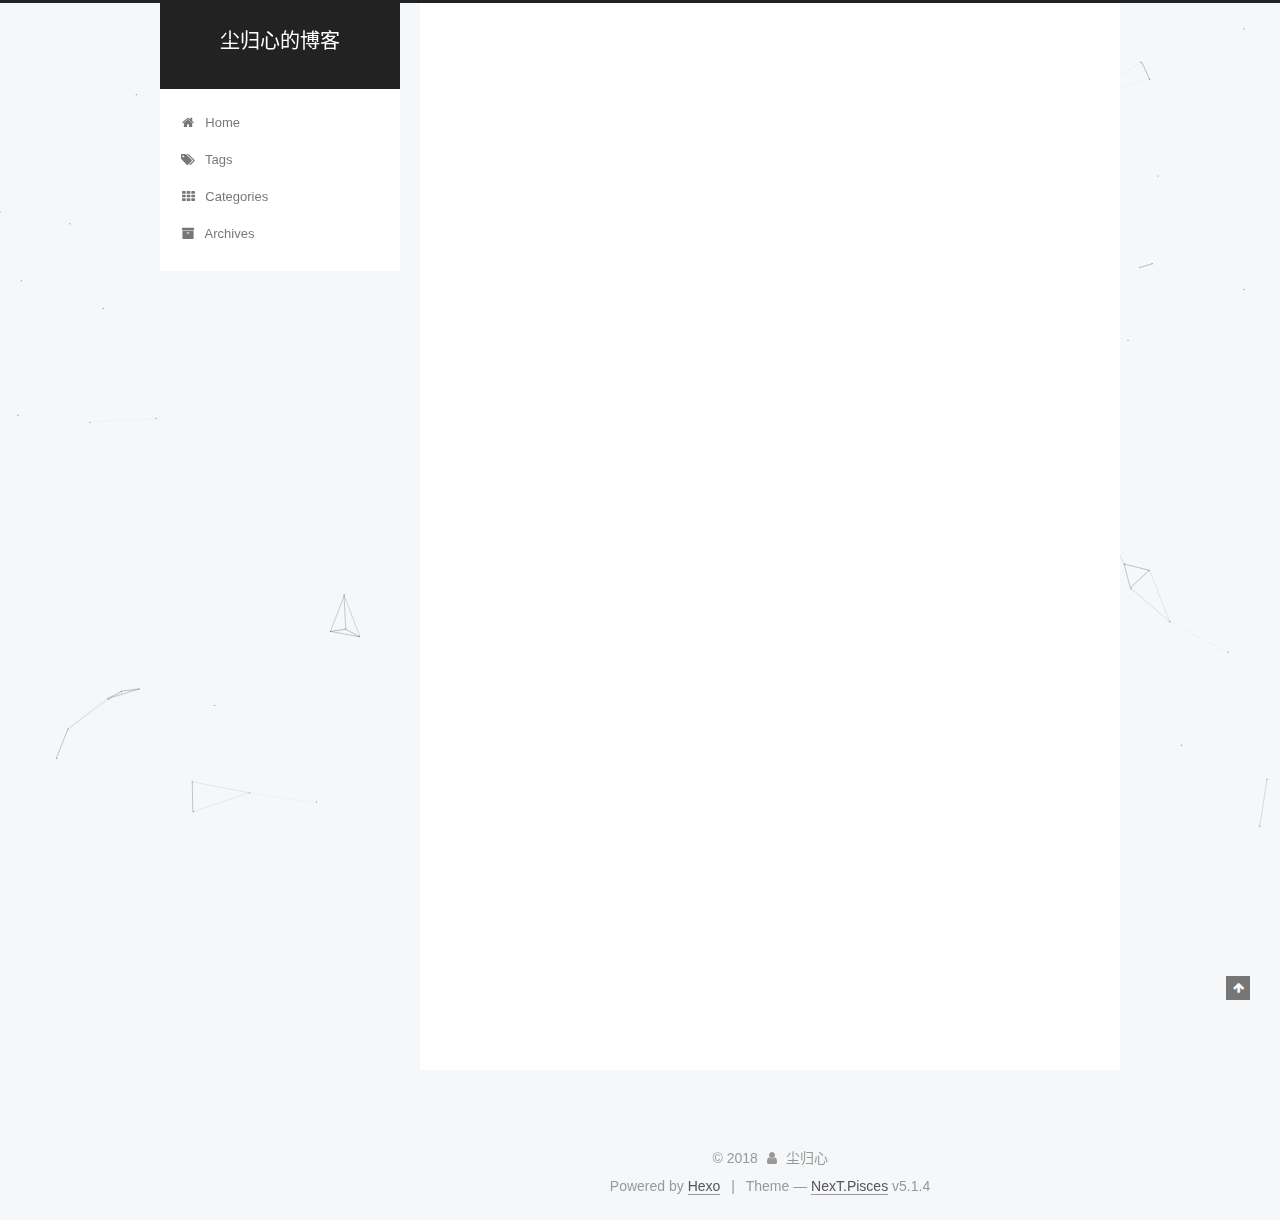
<file: index.html>
<!DOCTYPE html>



  


<html class="theme-next pisces use-motion" lang="zh-CN">
<head>
  <meta charset="UTF-8"/>
<meta http-equiv="X-UA-Compatible" content="IE=edge" />
<meta name="viewport" content="width=device-width, initial-scale=1, maximum-scale=1"/>
<meta name="theme-color" content="#222">









<meta http-equiv="Cache-Control" content="no-transform" />
<meta http-equiv="Cache-Control" content="no-siteapp" />
















  
  
  <link href="/lib/fancybox/source/jquery.fancybox.css?v=2.1.5" rel="stylesheet" type="text/css" />







<link href="/lib/font-awesome/css/font-awesome.min.css?v=4.6.2" rel="stylesheet" type="text/css" />

<link href="/css/main.css?v=5.1.4" rel="stylesheet" type="text/css" />


  <link rel="apple-touch-icon" sizes="180x180" href="/images/apple-touch-icon-next.png?v=5.1.4">


  <link rel="icon" type="image/png" sizes="32x32" href="/images/favicon-32x32-next.png?v=5.1.4">


  <link rel="icon" type="image/png" sizes="16x16" href="/images/favicon-16x16-next.png?v=5.1.4">


  <link rel="mask-icon" href="/images/logo.svg?v=5.1.4" color="#222">





  <meta name="keywords" content="Hexo, NexT" />










<meta name="description" content="IOS 记录平时的笔记">
<meta name="keywords" content="IOS,OC">
<meta property="og:type" content="website">
<meta property="og:title" content="尘归心的博客">
<meta property="og:url" content="https://cgx2012.github.io/index.html">
<meta property="og:site_name" content="尘归心的博客">
<meta property="og:description" content="IOS 记录平时的笔记">
<meta property="og:locale" content="zh-CN">
<meta name="twitter:card" content="summary">
<meta name="twitter:title" content="尘归心的博客">
<meta name="twitter:description" content="IOS 记录平时的笔记">



<script type="text/javascript" id="hexo.configurations">
  var NexT = window.NexT || {};
  var CONFIG = {
    root: '/',
    scheme: 'Pisces',
    version: '5.1.4',
    sidebar: {"position":"left","display":"post","offset":12,"b2t":false,"scrollpercent":false,"onmobile":false},
    fancybox: true,
    tabs: true,
    motion: {"enable":true,"async":false,"transition":{"post_block":"fadeIn","post_header":"slideDownIn","post_body":"slideDownIn","coll_header":"slideLeftIn","sidebar":"slideUpIn"}},
    duoshuo: {
      userId: '0',
      author: 'Author'
    },
    algolia: {
      applicationID: '',
      apiKey: '',
      indexName: '',
      hits: {"per_page":10},
      labels: {"input_placeholder":"Search for Posts","hits_empty":"We didn't find any results for the search: ${query}","hits_stats":"${hits} results found in ${time} ms"}
    }
  };
</script>



  <link rel="canonical" href="https://cgx2012.github.io/"/>





  <title>尘归心的博客</title>
  








</head>

<body itemscope itemtype="http://schema.org/WebPage" lang="zh-CN">

  
  
    
  

  <div class="container sidebar-position-left 
  page-home">
    <div class="headband"></div>

    <header id="header" class="header" itemscope itemtype="http://schema.org/WPHeader">
      <div class="header-inner"><div class="site-brand-wrapper">
  <div class="site-meta ">
    

    <div class="custom-logo-site-title">
      <a href="/"  class="brand" rel="start">
        <span class="logo-line-before"><i></i></span>
        <span class="site-title">尘归心的博客</span>
        <span class="logo-line-after"><i></i></span>
      </a>
    </div>
      
        <p class="site-subtitle"></p>
      
  </div>

  <div class="site-nav-toggle">
    <button>
      <span class="btn-bar"></span>
      <span class="btn-bar"></span>
      <span class="btn-bar"></span>
    </button>
  </div>
</div>

<nav class="site-nav">
  

  
    <ul id="menu" class="menu">
      
        
        <li class="menu-item menu-item-home">
          <a href="/" rel="section">
            
              <i class="menu-item-icon fa fa-fw fa-home"></i> <br />
            
            Home
          </a>
        </li>
      
        
        <li class="menu-item menu-item-tags">
          <a href="/tags" rel="section">
            
              <i class="menu-item-icon fa fa-fw fa-tags"></i> <br />
            
            Tags
          </a>
        </li>
      
        
        <li class="menu-item menu-item-categories">
          <a href="/categories/" rel="section">
            
              <i class="menu-item-icon fa fa-fw fa-th"></i> <br />
            
            Categories
          </a>
        </li>
      
        
        <li class="menu-item menu-item-archives">
          <a href="/archives/" rel="section">
            
              <i class="menu-item-icon fa fa-fw fa-archive"></i> <br />
            
            Archives
          </a>
        </li>
      

      
    </ul>
  

  
</nav>



 </div>
    </header>

    <main id="main" class="main">
      <div class="main-inner">
        <div class="content-wrap">
          <div id="content" class="content">
            
  <section id="posts" class="posts-expand">
    
      

  

  
  
  

  <article class="post post-type-normal" itemscope itemtype="http://schema.org/Article">
  
  
  
  <div class="post-block">
    <link itemprop="mainEntityOfPage" href="https://cgx2012.github.io/2018/08/10/hello-world/">

    <span hidden itemprop="author" itemscope itemtype="http://schema.org/Person">
      <meta itemprop="name" content="尘归心">
      <meta itemprop="description" content="">
      <meta itemprop="image" content="/images/avatar.JPG">
    </span>

    <span hidden itemprop="publisher" itemscope itemtype="http://schema.org/Organization">
      <meta itemprop="name" content="尘归心的博客">
    </span>

    
      <header class="post-header">

        
        
          <h1 class="post-title" itemprop="name headline">
                
                <a class="post-title-link" href="/2018/08/10/hello-world/" itemprop="url">Hello World</a></h1>
        

        <div class="post-meta">
          <span class="post-time">
            
              <span class="post-meta-item-icon">
                <i class="fa fa-calendar-o"></i>
              </span>
              
                <span class="post-meta-item-text">Posted on</span>
              
              <time title="Post created" itemprop="dateCreated datePublished" datetime="2018-08-10T22:59:07+08:00">
                2018-08-10
              </time>
            

            

            
          </span>

          
            <span class="post-category" >
            
              <span class="post-meta-divider">|</span>
            
              <span class="post-meta-item-icon">
                <i class="fa fa-folder-o"></i>
              </span>
              
                <span class="post-meta-item-text">In</span>
              
              
                <span itemprop="about" itemscope itemtype="http://schema.org/Thing">
                  <a href="/categories/hexo/" itemprop="url" rel="index">
                    <span itemprop="name">hexo</span>
                  </a>
                </span>

                
                
              
            </span>
          

          
            
              <span class="post-comments-count">
                <span class="post-meta-divider">|</span>
                <span class="post-meta-item-icon">
                  <i class="fa fa-comment-o"></i>
                </span>
                <a href="/2018/08/10/hello-world/#comments" itemprop="discussionUrl">
                  <span class="post-comments-count disqus-comment-count"
                        data-disqus-identifier="2018/08/10/hello-world/" itemprop="commentCount"></span>
                </a>
              </span>
            
          

          
          

          

          

          

        </div>
      </header>
    

    
    
    
    <div class="post-body" itemprop="articleBody">

      
      

      
        
          
            <p>Welcome to <a href="https://hexo.io/" target="_blank" rel="noopener">Hexo</a>! This is your very first post. Check <a href="https://hexo.io/docs/" target="_blank" rel="noopener">documentation</a> for more info. If you get any problems when using Hexo, you can find the answer in <a href="https://hexo.io/docs/troubleshooting.html" target="_blank" rel="noopener">troubleshooting</a> or you can ask me on <a href="https://github.com/hexojs/hexo/issues" target="_blank" rel="noopener">GitHub</a>.</p>
<h2 id="Quick-Start"><a href="#Quick-Start" class="headerlink" title="Quick Start"></a>Quick Start</h2><h3 id="Create-a-new-post"><a href="#Create-a-new-post" class="headerlink" title="Create a new post"></a>Create a new post</h3><figure class="highlight bash"><table><tr><td class="gutter"><pre><span class="line">1</span><br></pre></td><td class="code"><pre><span class="line">$ hexo new <span class="string">"My New Post"</span></span><br></pre></td></tr></table></figure>
<p>More info: <a href="https://hexo.io/docs/writing.html" target="_blank" rel="noopener">Writing</a></p>
<h3 id="Run-server"><a href="#Run-server" class="headerlink" title="Run server"></a>Run server</h3><figure class="highlight bash"><table><tr><td class="gutter"><pre><span class="line">1</span><br></pre></td><td class="code"><pre><span class="line">$ hexo server</span><br></pre></td></tr></table></figure>
<p>More info: <a href="https://hexo.io/docs/server.html" target="_blank" rel="noopener">Server</a></p>
<h3 id="Generate-static-files"><a href="#Generate-static-files" class="headerlink" title="Generate static files"></a>Generate static files</h3><figure class="highlight bash"><table><tr><td class="gutter"><pre><span class="line">1</span><br></pre></td><td class="code"><pre><span class="line">$ hexo generate</span><br></pre></td></tr></table></figure>
<p>More info: <a href="https://hexo.io/docs/generating.html" target="_blank" rel="noopener">Generating</a></p>
<h3 id="Deploy-to-remote-sites"><a href="#Deploy-to-remote-sites" class="headerlink" title="Deploy to remote sites"></a>Deploy to remote sites</h3><figure class="highlight bash"><table><tr><td class="gutter"><pre><span class="line">1</span><br></pre></td><td class="code"><pre><span class="line">$ hexo deploy</span><br></pre></td></tr></table></figure>
<p>More info: <a href="https://hexo.io/docs/deployment.html" target="_blank" rel="noopener">Deployment</a></p>

          
        
      
    </div>
    
    
    

    

    

    

    <footer class="post-footer">
      

      

      

      
      
        <div class="post-eof"></div>
      
    </footer>
  </div>
  
  
  
  </article>


    
  </section>

  


          </div>
          


          

        </div>
        
          
  
  <div class="sidebar-toggle">
    <div class="sidebar-toggle-line-wrap">
      <span class="sidebar-toggle-line sidebar-toggle-line-first"></span>
      <span class="sidebar-toggle-line sidebar-toggle-line-middle"></span>
      <span class="sidebar-toggle-line sidebar-toggle-line-last"></span>
    </div>
  </div>

  <aside id="sidebar" class="sidebar">
    
    <div class="sidebar-inner">

      

      

      <section class="site-overview-wrap sidebar-panel sidebar-panel-active">
        <div class="site-overview">
          <div class="site-author motion-element" itemprop="author" itemscope itemtype="http://schema.org/Person">
            
              <img class="site-author-image" itemprop="image"
                src="/images/avatar.JPG"
                alt="尘归心" />
            
              <p class="site-author-name" itemprop="name">尘归心</p>
              <p class="site-description motion-element" itemprop="description">IOS 记录平时的笔记</p>
          </div>

          <nav class="site-state motion-element">

            
              <div class="site-state-item site-state-posts">
              
                <a href="/archives/">
              
                  <span class="site-state-item-count">1</span>
                  <span class="site-state-item-name">posts</span>
                </a>
              </div>
            

            
              
              
              <div class="site-state-item site-state-categories">
                <a href="/categories/index.html">
                  <span class="site-state-item-count">1</span>
                  <span class="site-state-item-name">categories</span>
                </a>
              </div>
            

            
              
              
              <div class="site-state-item site-state-tags">
                <a href="/tags/index.html">
                  <span class="site-state-item-count">1</span>
                  <span class="site-state-item-name">tags</span>
                </a>
              </div>
            

          </nav>

          

          
            <div class="links-of-author motion-element">
                
                  <span class="links-of-author-item">
                    <a href="https://github.com/cgx2012" target="_blank" title="GitHub">
                      
                        <i class="fa fa-fw fa-github"></i>GitHub</a>
                  </span>
                
            </div>
          

          
          

          
          

          

        </div>
      </section>

      

      

    </div>
  </aside>


        
      </div>
    </main>

    <footer id="footer" class="footer">
      <div class="footer-inner">
        <div class="copyright">&copy; <span itemprop="copyrightYear">2018</span>
  <span class="with-love">
    <i class="fa fa-user"></i>
  </span>
  <span class="author" itemprop="copyrightHolder">尘归心</span>

  
</div>


  <div class="powered-by">Powered by <a class="theme-link" target="_blank" href="https://hexo.io">Hexo</a></div>



  <span class="post-meta-divider">|</span>



  <div class="theme-info">Theme &mdash; <a class="theme-link" target="_blank" href="https://github.com/iissnan/hexo-theme-next">NexT.Pisces</a> v5.1.4</div>




        







        
      </div>
    </footer>

    
      <div class="back-to-top">
        <i class="fa fa-arrow-up"></i>
        
      </div>
    

    

  </div>

  

<script type="text/javascript">
  if (Object.prototype.toString.call(window.Promise) !== '[object Function]') {
    window.Promise = null;
  }
</script>









  


  











  
  
    <script type="text/javascript" src="/lib/jquery/index.js?v=2.1.3"></script>
  

  
  
    <script type="text/javascript" src="/lib/fastclick/lib/fastclick.min.js?v=1.0.6"></script>
  

  
  
    <script type="text/javascript" src="/lib/jquery_lazyload/jquery.lazyload.js?v=1.9.7"></script>
  

  
  
    <script type="text/javascript" src="/lib/velocity/velocity.min.js?v=1.2.1"></script>
  

  
  
    <script type="text/javascript" src="/lib/velocity/velocity.ui.min.js?v=1.2.1"></script>
  

  
  
    <script type="text/javascript" src="/lib/fancybox/source/jquery.fancybox.pack.js?v=2.1.5"></script>
  

  
  
    <script type="text/javascript" src="/lib/canvas-nest/canvas-nest.min.js"></script>
  


  


  <script type="text/javascript" src="/js/src/utils.js?v=5.1.4"></script>

  <script type="text/javascript" src="/js/src/motion.js?v=5.1.4"></script>



  
  


  <script type="text/javascript" src="/js/src/affix.js?v=5.1.4"></script>

  <script type="text/javascript" src="/js/src/schemes/pisces.js?v=5.1.4"></script>



  

  


  <script type="text/javascript" src="/js/src/bootstrap.js?v=5.1.4"></script>



  


  

    
      <script id="dsq-count-scr" src="https://尘归心.disqus.com/count.js" async></script>
    

    

  




	





  














  





  

  

  

  
  

  

  

  

</body>
</html>
</file>
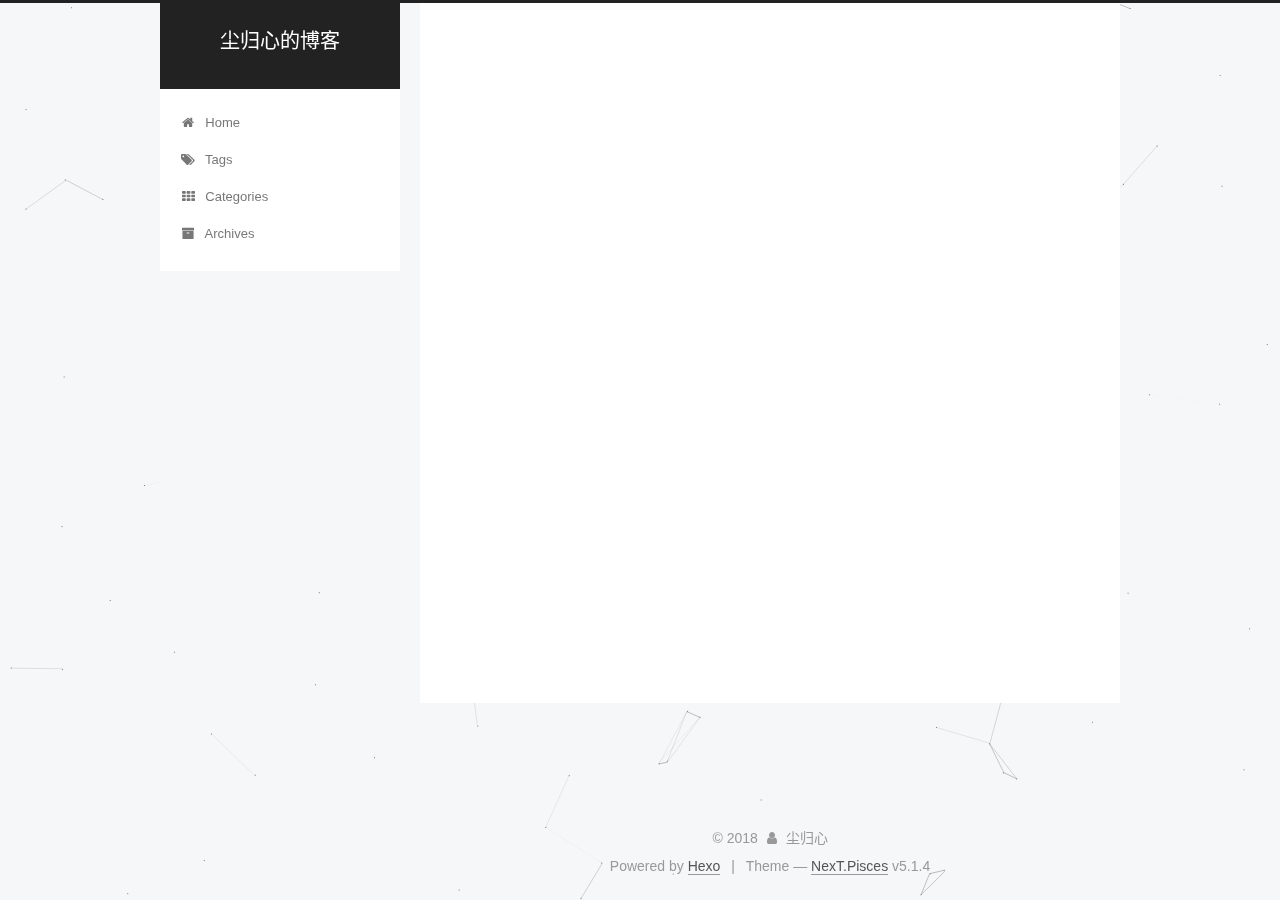
<file: archives/index.html>
<!DOCTYPE html>



  


<html class="theme-next pisces use-motion" lang="zh-CN">
<head>
  <meta charset="UTF-8"/>
<meta http-equiv="X-UA-Compatible" content="IE=edge" />
<meta name="viewport" content="width=device-width, initial-scale=1, maximum-scale=1"/>
<meta name="theme-color" content="#222">









<meta http-equiv="Cache-Control" content="no-transform" />
<meta http-equiv="Cache-Control" content="no-siteapp" />
















  
  
  <link href="/lib/fancybox/source/jquery.fancybox.css?v=2.1.5" rel="stylesheet" type="text/css" />







<link href="/lib/font-awesome/css/font-awesome.min.css?v=4.6.2" rel="stylesheet" type="text/css" />

<link href="/css/main.css?v=5.1.4" rel="stylesheet" type="text/css" />


  <link rel="apple-touch-icon" sizes="180x180" href="/images/apple-touch-icon-next.png?v=5.1.4">


  <link rel="icon" type="image/png" sizes="32x32" href="/images/favicon-32x32-next.png?v=5.1.4">


  <link rel="icon" type="image/png" sizes="16x16" href="/images/favicon-16x16-next.png?v=5.1.4">


  <link rel="mask-icon" href="/images/logo.svg?v=5.1.4" color="#222">





  <meta name="keywords" content="Hexo, NexT" />










<meta name="description" content="IOS 记录平时的笔记">
<meta name="keywords" content="IOS,OC">
<meta property="og:type" content="website">
<meta property="og:title" content="尘归心的博客">
<meta property="og:url" content="https://cgx2012.github.io/archives/index.html">
<meta property="og:site_name" content="尘归心的博客">
<meta property="og:description" content="IOS 记录平时的笔记">
<meta property="og:locale" content="zh-CN">
<meta name="twitter:card" content="summary">
<meta name="twitter:title" content="尘归心的博客">
<meta name="twitter:description" content="IOS 记录平时的笔记">



<script type="text/javascript" id="hexo.configurations">
  var NexT = window.NexT || {};
  var CONFIG = {
    root: '/',
    scheme: 'Pisces',
    version: '5.1.4',
    sidebar: {"position":"left","display":"post","offset":12,"b2t":false,"scrollpercent":false,"onmobile":false},
    fancybox: true,
    tabs: true,
    motion: {"enable":true,"async":false,"transition":{"post_block":"fadeIn","post_header":"slideDownIn","post_body":"slideDownIn","coll_header":"slideLeftIn","sidebar":"slideUpIn"}},
    duoshuo: {
      userId: '0',
      author: 'Author'
    },
    algolia: {
      applicationID: '',
      apiKey: '',
      indexName: '',
      hits: {"per_page":10},
      labels: {"input_placeholder":"Search for Posts","hits_empty":"We didn't find any results for the search: ${query}","hits_stats":"${hits} results found in ${time} ms"}
    }
  };
</script>



  <link rel="canonical" href="https://cgx2012.github.io/archives/"/>





  <title>Archive | 尘归心的博客</title>
  








</head>

<body itemscope itemtype="http://schema.org/WebPage" lang="zh-CN">

  
  
    
  

  <div class="container sidebar-position-left page-archive">
    <div class="headband"></div>

    <header id="header" class="header" itemscope itemtype="http://schema.org/WPHeader">
      <div class="header-inner"><div class="site-brand-wrapper">
  <div class="site-meta ">
    

    <div class="custom-logo-site-title">
      <a href="/"  class="brand" rel="start">
        <span class="logo-line-before"><i></i></span>
        <span class="site-title">尘归心的博客</span>
        <span class="logo-line-after"><i></i></span>
      </a>
    </div>
      
        <p class="site-subtitle"></p>
      
  </div>

  <div class="site-nav-toggle">
    <button>
      <span class="btn-bar"></span>
      <span class="btn-bar"></span>
      <span class="btn-bar"></span>
    </button>
  </div>
</div>

<nav class="site-nav">
  

  
    <ul id="menu" class="menu">
      
        
        <li class="menu-item menu-item-home">
          <a href="/" rel="section">
            
              <i class="menu-item-icon fa fa-fw fa-home"></i> <br />
            
            Home
          </a>
        </li>
      
        
        <li class="menu-item menu-item-tags">
          <a href="/tags" rel="section">
            
              <i class="menu-item-icon fa fa-fw fa-tags"></i> <br />
            
            Tags
          </a>
        </li>
      
        
        <li class="menu-item menu-item-categories">
          <a href="/categories/" rel="section">
            
              <i class="menu-item-icon fa fa-fw fa-th"></i> <br />
            
            Categories
          </a>
        </li>
      
        
        <li class="menu-item menu-item-archives">
          <a href="/archives/" rel="section">
            
              <i class="menu-item-icon fa fa-fw fa-archive"></i> <br />
            
            Archives
          </a>
        </li>
      

      
    </ul>
  

  
</nav>



 </div>
    </header>

    <main id="main" class="main">
      <div class="main-inner">
        <div class="content-wrap">
          <div id="content" class="content">
            

  
  
  
  <div class="post-block archive">
    <div id="posts" class="posts-collapse">
      <span class="archive-move-on"></span>

      <span class="archive-page-counter">
        
        
        
          
        
        Um..! 1 post. Keep on posting.
      </span>

      

        
        
        

        
          
          <div class="collection-title">
            <h1 class="archive-year" id="archive-year-2018">2018</h1>
          </div>
        
        

        

  <article class="post post-type-normal" itemscope itemtype="http://schema.org/Article">
    <header class="post-header">

      <h2 class="post-title">
        
            <a class="post-title-link" href="/2018/08/10/hello-world/" itemprop="url">
              
                <span itemprop="name">Hello World</span>
              
            </a>
        
      </h2>

      <div class="post-meta">
        <time class="post-time" itemprop="dateCreated"
              datetime="2018-08-10T22:59:07+08:00"
              content="2018-08-10" >
          08-10
        </time>
      </div>

    </header>
  </article>



      

    </div>
  </div>
  
  
  

  



          </div>
          


          

        </div>
        
          
  
  <div class="sidebar-toggle">
    <div class="sidebar-toggle-line-wrap">
      <span class="sidebar-toggle-line sidebar-toggle-line-first"></span>
      <span class="sidebar-toggle-line sidebar-toggle-line-middle"></span>
      <span class="sidebar-toggle-line sidebar-toggle-line-last"></span>
    </div>
  </div>

  <aside id="sidebar" class="sidebar">
    
    <div class="sidebar-inner">

      

      

      <section class="site-overview-wrap sidebar-panel sidebar-panel-active">
        <div class="site-overview">
          <div class="site-author motion-element" itemprop="author" itemscope itemtype="http://schema.org/Person">
            
              <img class="site-author-image" itemprop="image"
                src="/images/avatar.JPG"
                alt="尘归心" />
            
              <p class="site-author-name" itemprop="name">尘归心</p>
              <p class="site-description motion-element" itemprop="description">IOS 记录平时的笔记</p>
          </div>

          <nav class="site-state motion-element">

            
              <div class="site-state-item site-state-posts">
              
                <a href="/archives/">
              
                  <span class="site-state-item-count">1</span>
                  <span class="site-state-item-name">posts</span>
                </a>
              </div>
            

            
              
              
              <div class="site-state-item site-state-categories">
                <a href="/categories/index.html">
                  <span class="site-state-item-count">1</span>
                  <span class="site-state-item-name">categories</span>
                </a>
              </div>
            

            
              
              
              <div class="site-state-item site-state-tags">
                <a href="/tags/index.html">
                  <span class="site-state-item-count">1</span>
                  <span class="site-state-item-name">tags</span>
                </a>
              </div>
            

          </nav>

          

          
            <div class="links-of-author motion-element">
                
                  <span class="links-of-author-item">
                    <a href="https://github.com/cgx2012" target="_blank" title="GitHub">
                      
                        <i class="fa fa-fw fa-github"></i>GitHub</a>
                  </span>
                
            </div>
          

          
          

          
          

          

        </div>
      </section>

      

      

    </div>
  </aside>


        
      </div>
    </main>

    <footer id="footer" class="footer">
      <div class="footer-inner">
        <div class="copyright">&copy; <span itemprop="copyrightYear">2018</span>
  <span class="with-love">
    <i class="fa fa-user"></i>
  </span>
  <span class="author" itemprop="copyrightHolder">尘归心</span>

  
</div>


  <div class="powered-by">Powered by <a class="theme-link" target="_blank" href="https://hexo.io">Hexo</a></div>



  <span class="post-meta-divider">|</span>



  <div class="theme-info">Theme &mdash; <a class="theme-link" target="_blank" href="https://github.com/iissnan/hexo-theme-next">NexT.Pisces</a> v5.1.4</div>




        







        
      </div>
    </footer>

    
      <div class="back-to-top">
        <i class="fa fa-arrow-up"></i>
        
      </div>
    

    

  </div>

  

<script type="text/javascript">
  if (Object.prototype.toString.call(window.Promise) !== '[object Function]') {
    window.Promise = null;
  }
</script>









  


  











  
  
    <script type="text/javascript" src="/lib/jquery/index.js?v=2.1.3"></script>
  

  
  
    <script type="text/javascript" src="/lib/fastclick/lib/fastclick.min.js?v=1.0.6"></script>
  

  
  
    <script type="text/javascript" src="/lib/jquery_lazyload/jquery.lazyload.js?v=1.9.7"></script>
  

  
  
    <script type="text/javascript" src="/lib/velocity/velocity.min.js?v=1.2.1"></script>
  

  
  
    <script type="text/javascript" src="/lib/velocity/velocity.ui.min.js?v=1.2.1"></script>
  

  
  
    <script type="text/javascript" src="/lib/fancybox/source/jquery.fancybox.pack.js?v=2.1.5"></script>
  

  
  
    <script type="text/javascript" src="/lib/canvas-nest/canvas-nest.min.js"></script>
  


  


  <script type="text/javascript" src="/js/src/utils.js?v=5.1.4"></script>

  <script type="text/javascript" src="/js/src/motion.js?v=5.1.4"></script>



  
  


  <script type="text/javascript" src="/js/src/affix.js?v=5.1.4"></script>

  <script type="text/javascript" src="/js/src/schemes/pisces.js?v=5.1.4"></script>



  

  


  <script type="text/javascript" src="/js/src/bootstrap.js?v=5.1.4"></script>



  


  

    
      <script id="dsq-count-scr" src="https://尘归心.disqus.com/count.js" async></script>
    

    

  




	





  














  





  

  

  

  
  

  

  

  

</body>
</html>
</file>
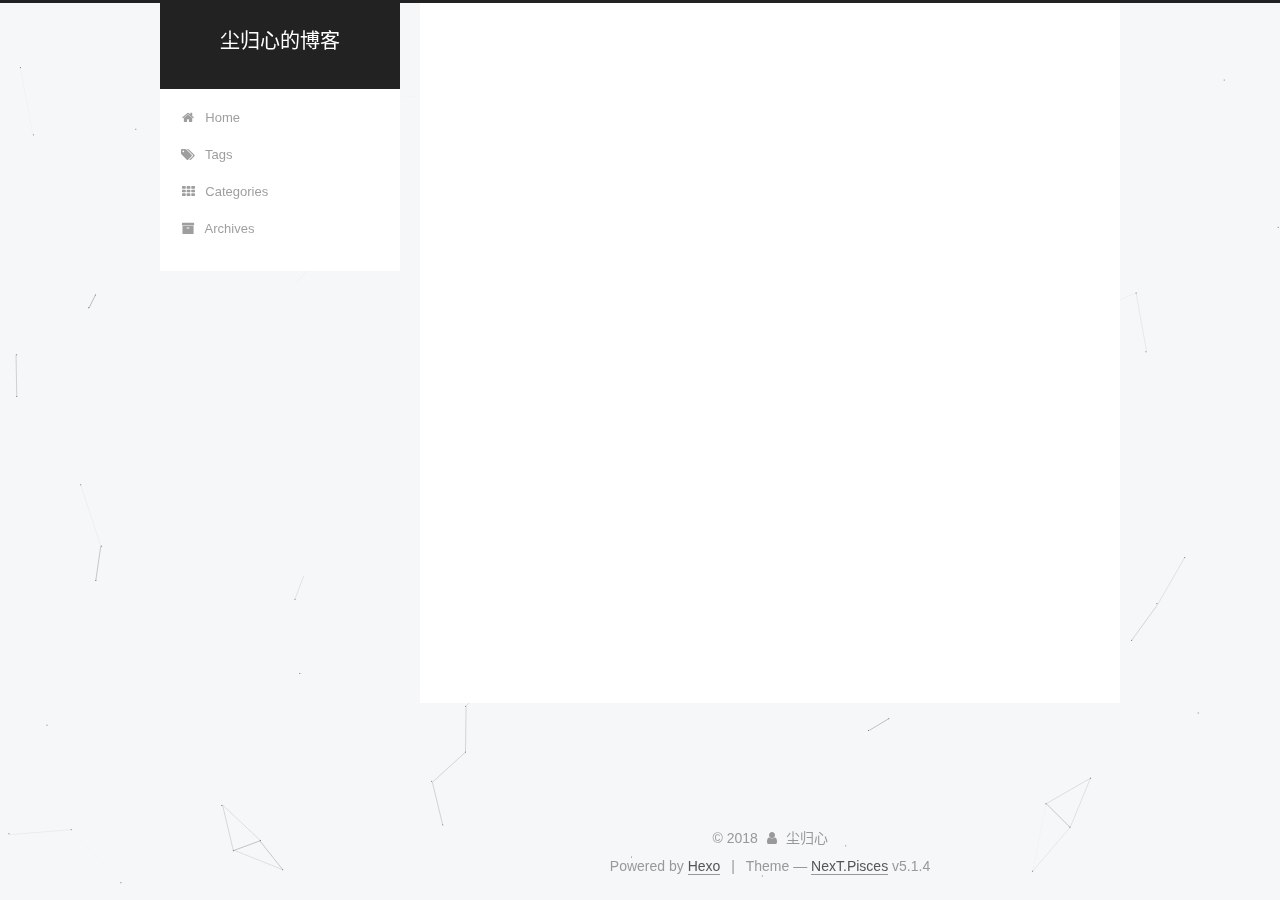
<file: categories/index.html>
<!DOCTYPE html>



  


<html class="theme-next pisces use-motion" lang="zh-CN">
<head>
  <meta charset="UTF-8"/>
<meta http-equiv="X-UA-Compatible" content="IE=edge" />
<meta name="viewport" content="width=device-width, initial-scale=1, maximum-scale=1"/>
<meta name="theme-color" content="#222">









<meta http-equiv="Cache-Control" content="no-transform" />
<meta http-equiv="Cache-Control" content="no-siteapp" />
















  
  
  <link href="/lib/fancybox/source/jquery.fancybox.css?v=2.1.5" rel="stylesheet" type="text/css" />







<link href="/lib/font-awesome/css/font-awesome.min.css?v=4.6.2" rel="stylesheet" type="text/css" />

<link href="/css/main.css?v=5.1.4" rel="stylesheet" type="text/css" />


  <link rel="apple-touch-icon" sizes="180x180" href="/images/apple-touch-icon-next.png?v=5.1.4">


  <link rel="icon" type="image/png" sizes="32x32" href="/images/favicon-32x32-next.png?v=5.1.4">


  <link rel="icon" type="image/png" sizes="16x16" href="/images/favicon-16x16-next.png?v=5.1.4">


  <link rel="mask-icon" href="/images/logo.svg?v=5.1.4" color="#222">





  <meta name="keywords" content="Hexo, NexT" />










<meta name="description" content="IOS 记录平时的笔记">
<meta name="keywords" content="IOS,OC">
<meta property="og:type" content="website">
<meta property="og:title" content="All categories">
<meta property="og:url" content="https://cgx2012.github.io/categories/index.html">
<meta property="og:site_name" content="尘归心的博客">
<meta property="og:description" content="IOS 记录平时的笔记">
<meta property="og:locale" content="zh-CN">
<meta property="og:updated_time" content="2018-10-06T07:00:57.238Z">
<meta name="twitter:card" content="summary">
<meta name="twitter:title" content="All categories">
<meta name="twitter:description" content="IOS 记录平时的笔记">



<script type="text/javascript" id="hexo.configurations">
  var NexT = window.NexT || {};
  var CONFIG = {
    root: '/',
    scheme: 'Pisces',
    version: '5.1.4',
    sidebar: {"position":"left","display":"post","offset":12,"b2t":false,"scrollpercent":false,"onmobile":false},
    fancybox: true,
    tabs: true,
    motion: {"enable":true,"async":false,"transition":{"post_block":"fadeIn","post_header":"slideDownIn","post_body":"slideDownIn","coll_header":"slideLeftIn","sidebar":"slideUpIn"}},
    duoshuo: {
      userId: '0',
      author: 'Author'
    },
    algolia: {
      applicationID: '',
      apiKey: '',
      indexName: '',
      hits: {"per_page":10},
      labels: {"input_placeholder":"Search for Posts","hits_empty":"We didn't find any results for the search: ${query}","hits_stats":"${hits} results found in ${time} ms"}
    }
  };
</script>



  <link rel="canonical" href="https://cgx2012.github.io/categories/"/>





  <title>All categories | 尘归心的博客</title>
  








</head>

<body itemscope itemtype="http://schema.org/WebPage" lang="zh-CN">

  
  
    
  

  <div class="container sidebar-position-left page-post-detail">
    <div class="headband"></div>

    <header id="header" class="header" itemscope itemtype="http://schema.org/WPHeader">
      <div class="header-inner"><div class="site-brand-wrapper">
  <div class="site-meta ">
    

    <div class="custom-logo-site-title">
      <a href="/"  class="brand" rel="start">
        <span class="logo-line-before"><i></i></span>
        <span class="site-title">尘归心的博客</span>
        <span class="logo-line-after"><i></i></span>
      </a>
    </div>
      
        <p class="site-subtitle"></p>
      
  </div>

  <div class="site-nav-toggle">
    <button>
      <span class="btn-bar"></span>
      <span class="btn-bar"></span>
      <span class="btn-bar"></span>
    </button>
  </div>
</div>

<nav class="site-nav">
  

  
    <ul id="menu" class="menu">
      
        
        <li class="menu-item menu-item-home">
          <a href="/" rel="section">
            
              <i class="menu-item-icon fa fa-fw fa-home"></i> <br />
            
            Home
          </a>
        </li>
      
        
        <li class="menu-item menu-item-tags">
          <a href="/tags" rel="section">
            
              <i class="menu-item-icon fa fa-fw fa-tags"></i> <br />
            
            Tags
          </a>
        </li>
      
        
        <li class="menu-item menu-item-categories">
          <a href="/categories/" rel="section">
            
              <i class="menu-item-icon fa fa-fw fa-th"></i> <br />
            
            Categories
          </a>
        </li>
      
        
        <li class="menu-item menu-item-archives">
          <a href="/archives/" rel="section">
            
              <i class="menu-item-icon fa fa-fw fa-archive"></i> <br />
            
            Archives
          </a>
        </li>
      

      
    </ul>
  

  
</nav>



 </div>
    </header>

    <main id="main" class="main">
      <div class="main-inner">
        <div class="content-wrap">
          <div id="content" class="content">
            

  <div id="posts" class="posts-expand">
    
    
    
    <div class="post-block page">
      <header class="post-header">

	<h1 class="post-title" itemprop="name headline">All categories</h1>



</header>

      
      
      
      <div class="post-body">
        
        
          <div class="category-all-page">
            <div class="category-all-title">
                1 category in total
            </div>
            <div class="category-all">
              <ul class="category-list"><li class="category-list-item"><a class="category-list-link" href="/categories/hexo/">hexo</a><span class="category-list-count">1</span></li></ul>
            </div>
          </div>
        
      </div>
      
      
      
    </div>
    
    
    
  </div>


          </div>
          


          

        </div>
        
          
  
  <div class="sidebar-toggle">
    <div class="sidebar-toggle-line-wrap">
      <span class="sidebar-toggle-line sidebar-toggle-line-first"></span>
      <span class="sidebar-toggle-line sidebar-toggle-line-middle"></span>
      <span class="sidebar-toggle-line sidebar-toggle-line-last"></span>
    </div>
  </div>

  <aside id="sidebar" class="sidebar">
    
    <div class="sidebar-inner">

      

      

      <section class="site-overview-wrap sidebar-panel sidebar-panel-active">
        <div class="site-overview">
          <div class="site-author motion-element" itemprop="author" itemscope itemtype="http://schema.org/Person">
            
              <img class="site-author-image" itemprop="image"
                src="/images/avatar.JPG"
                alt="尘归心" />
            
              <p class="site-author-name" itemprop="name">尘归心</p>
              <p class="site-description motion-element" itemprop="description">IOS 记录平时的笔记</p>
          </div>

          <nav class="site-state motion-element">

            
              <div class="site-state-item site-state-posts">
              
                <a href="/archives/">
              
                  <span class="site-state-item-count">1</span>
                  <span class="site-state-item-name">posts</span>
                </a>
              </div>
            

            
              
              
              <div class="site-state-item site-state-categories">
                <a href="/categories/index.html">
                  <span class="site-state-item-count">1</span>
                  <span class="site-state-item-name">categories</span>
                </a>
              </div>
            

            
              
              
              <div class="site-state-item site-state-tags">
                <a href="/tags/index.html">
                  <span class="site-state-item-count">1</span>
                  <span class="site-state-item-name">tags</span>
                </a>
              </div>
            

          </nav>

          

          
            <div class="links-of-author motion-element">
                
                  <span class="links-of-author-item">
                    <a href="https://github.com/cgx2012" target="_blank" title="GitHub">
                      
                        <i class="fa fa-fw fa-github"></i>GitHub</a>
                  </span>
                
            </div>
          

          
          

          
          

          

        </div>
      </section>

      

      

    </div>
  </aside>


        
      </div>
    </main>

    <footer id="footer" class="footer">
      <div class="footer-inner">
        <div class="copyright">&copy; <span itemprop="copyrightYear">2018</span>
  <span class="with-love">
    <i class="fa fa-user"></i>
  </span>
  <span class="author" itemprop="copyrightHolder">尘归心</span>

  
</div>


  <div class="powered-by">Powered by <a class="theme-link" target="_blank" href="https://hexo.io">Hexo</a></div>



  <span class="post-meta-divider">|</span>



  <div class="theme-info">Theme &mdash; <a class="theme-link" target="_blank" href="https://github.com/iissnan/hexo-theme-next">NexT.Pisces</a> v5.1.4</div>




        







        
      </div>
    </footer>

    
      <div class="back-to-top">
        <i class="fa fa-arrow-up"></i>
        
      </div>
    

    

  </div>

  

<script type="text/javascript">
  if (Object.prototype.toString.call(window.Promise) !== '[object Function]') {
    window.Promise = null;
  }
</script>









  


  











  
  
    <script type="text/javascript" src="/lib/jquery/index.js?v=2.1.3"></script>
  

  
  
    <script type="text/javascript" src="/lib/fastclick/lib/fastclick.min.js?v=1.0.6"></script>
  

  
  
    <script type="text/javascript" src="/lib/jquery_lazyload/jquery.lazyload.js?v=1.9.7"></script>
  

  
  
    <script type="text/javascript" src="/lib/velocity/velocity.min.js?v=1.2.1"></script>
  

  
  
    <script type="text/javascript" src="/lib/velocity/velocity.ui.min.js?v=1.2.1"></script>
  

  
  
    <script type="text/javascript" src="/lib/fancybox/source/jquery.fancybox.pack.js?v=2.1.5"></script>
  

  
  
    <script type="text/javascript" src="/lib/canvas-nest/canvas-nest.min.js"></script>
  


  


  <script type="text/javascript" src="/js/src/utils.js?v=5.1.4"></script>

  <script type="text/javascript" src="/js/src/motion.js?v=5.1.4"></script>



  
  


  <script type="text/javascript" src="/js/src/affix.js?v=5.1.4"></script>

  <script type="text/javascript" src="/js/src/schemes/pisces.js?v=5.1.4"></script>



  
  <script type="text/javascript" src="/js/src/scrollspy.js?v=5.1.4"></script>
<script type="text/javascript" src="/js/src/post-details.js?v=5.1.4"></script>



  


  <script type="text/javascript" src="/js/src/bootstrap.js?v=5.1.4"></script>



  


  

    
      <script id="dsq-count-scr" src="https://尘归心.disqus.com/count.js" async></script>
    

    

  




	





  














  





  

  

  

  
  

  

  

  

</body>
</html>
</file>
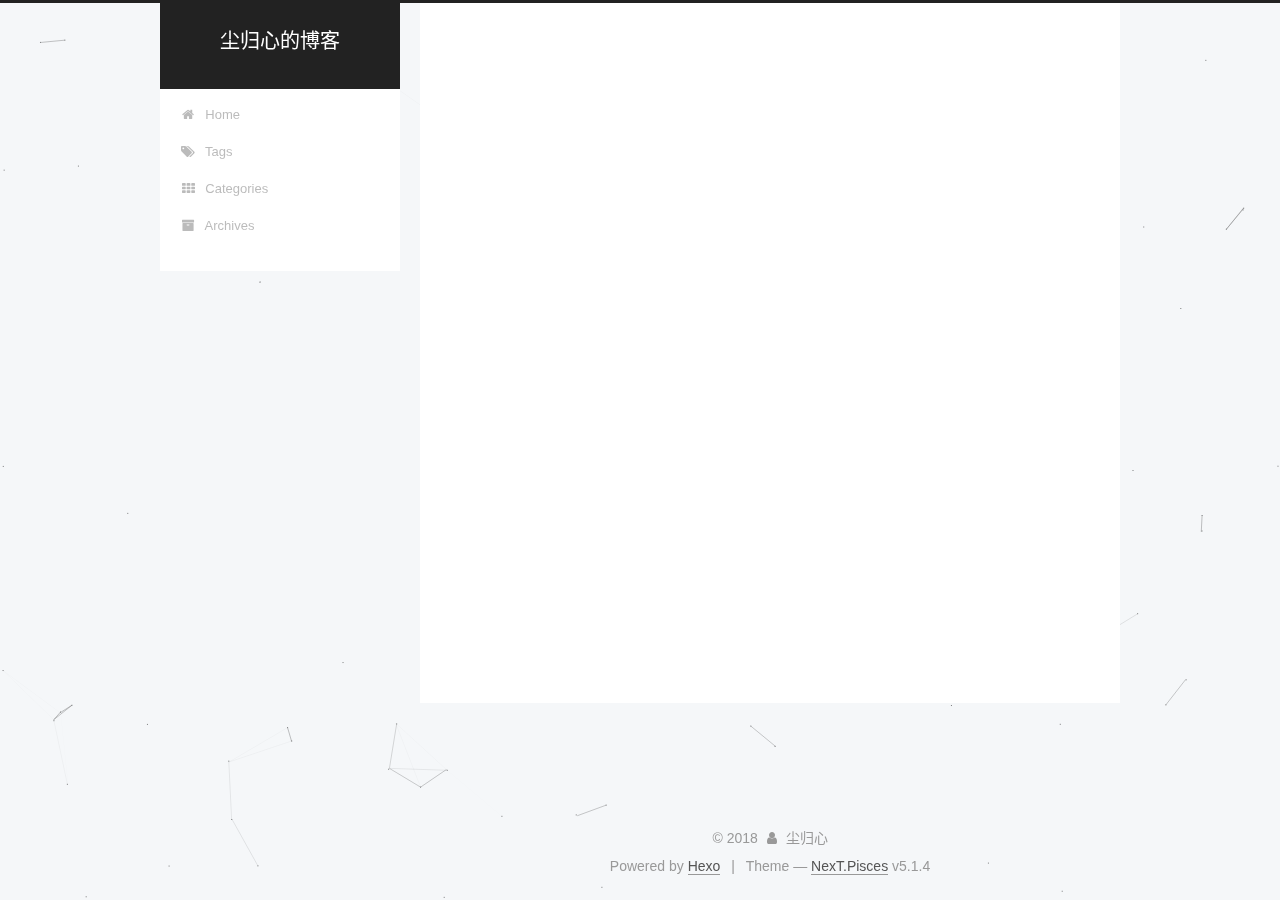
<file: tags/index.html>
<!DOCTYPE html>



  


<html class="theme-next pisces use-motion" lang="zh-CN">
<head>
  <meta charset="UTF-8"/>
<meta http-equiv="X-UA-Compatible" content="IE=edge" />
<meta name="viewport" content="width=device-width, initial-scale=1, maximum-scale=1"/>
<meta name="theme-color" content="#222">









<meta http-equiv="Cache-Control" content="no-transform" />
<meta http-equiv="Cache-Control" content="no-siteapp" />
















  
  
  <link href="/lib/fancybox/source/jquery.fancybox.css?v=2.1.5" rel="stylesheet" type="text/css" />







<link href="/lib/font-awesome/css/font-awesome.min.css?v=4.6.2" rel="stylesheet" type="text/css" />

<link href="/css/main.css?v=5.1.4" rel="stylesheet" type="text/css" />


  <link rel="apple-touch-icon" sizes="180x180" href="/images/apple-touch-icon-next.png?v=5.1.4">


  <link rel="icon" type="image/png" sizes="32x32" href="/images/favicon-32x32-next.png?v=5.1.4">


  <link rel="icon" type="image/png" sizes="16x16" href="/images/favicon-16x16-next.png?v=5.1.4">


  <link rel="mask-icon" href="/images/logo.svg?v=5.1.4" color="#222">





  <meta name="keywords" content="Hexo, NexT" />










<meta name="description" content="IOS 记录平时的笔记">
<meta name="keywords" content="IOS,OC">
<meta property="og:type" content="website">
<meta property="og:title" content="All tags">
<meta property="og:url" content="https://cgx2012.github.io/tags/index.html">
<meta property="og:site_name" content="尘归心的博客">
<meta property="og:description" content="IOS 记录平时的笔记">
<meta property="og:locale" content="zh-CN">
<meta property="og:updated_time" content="2018-10-06T07:00:23.688Z">
<meta name="twitter:card" content="summary">
<meta name="twitter:title" content="All tags">
<meta name="twitter:description" content="IOS 记录平时的笔记">



<script type="text/javascript" id="hexo.configurations">
  var NexT = window.NexT || {};
  var CONFIG = {
    root: '/',
    scheme: 'Pisces',
    version: '5.1.4',
    sidebar: {"position":"left","display":"post","offset":12,"b2t":false,"scrollpercent":false,"onmobile":false},
    fancybox: true,
    tabs: true,
    motion: {"enable":true,"async":false,"transition":{"post_block":"fadeIn","post_header":"slideDownIn","post_body":"slideDownIn","coll_header":"slideLeftIn","sidebar":"slideUpIn"}},
    duoshuo: {
      userId: '0',
      author: 'Author'
    },
    algolia: {
      applicationID: '',
      apiKey: '',
      indexName: '',
      hits: {"per_page":10},
      labels: {"input_placeholder":"Search for Posts","hits_empty":"We didn't find any results for the search: ${query}","hits_stats":"${hits} results found in ${time} ms"}
    }
  };
</script>



  <link rel="canonical" href="https://cgx2012.github.io/tags/"/>





  <title>All tags | 尘归心的博客</title>
  








</head>

<body itemscope itemtype="http://schema.org/WebPage" lang="zh-CN">

  
  
    
  

  <div class="container sidebar-position-left page-post-detail">
    <div class="headband"></div>

    <header id="header" class="header" itemscope itemtype="http://schema.org/WPHeader">
      <div class="header-inner"><div class="site-brand-wrapper">
  <div class="site-meta ">
    

    <div class="custom-logo-site-title">
      <a href="/"  class="brand" rel="start">
        <span class="logo-line-before"><i></i></span>
        <span class="site-title">尘归心的博客</span>
        <span class="logo-line-after"><i></i></span>
      </a>
    </div>
      
        <p class="site-subtitle"></p>
      
  </div>

  <div class="site-nav-toggle">
    <button>
      <span class="btn-bar"></span>
      <span class="btn-bar"></span>
      <span class="btn-bar"></span>
    </button>
  </div>
</div>

<nav class="site-nav">
  

  
    <ul id="menu" class="menu">
      
        
        <li class="menu-item menu-item-home">
          <a href="/" rel="section">
            
              <i class="menu-item-icon fa fa-fw fa-home"></i> <br />
            
            Home
          </a>
        </li>
      
        
        <li class="menu-item menu-item-tags">
          <a href="/tags" rel="section">
            
              <i class="menu-item-icon fa fa-fw fa-tags"></i> <br />
            
            Tags
          </a>
        </li>
      
        
        <li class="menu-item menu-item-categories">
          <a href="/categories/" rel="section">
            
              <i class="menu-item-icon fa fa-fw fa-th"></i> <br />
            
            Categories
          </a>
        </li>
      
        
        <li class="menu-item menu-item-archives">
          <a href="/archives/" rel="section">
            
              <i class="menu-item-icon fa fa-fw fa-archive"></i> <br />
            
            Archives
          </a>
        </li>
      

      
    </ul>
  

  
</nav>



 </div>
    </header>

    <main id="main" class="main">
      <div class="main-inner">
        <div class="content-wrap">
          <div id="content" class="content">
            

  <div id="posts" class="posts-expand">
    
    
    
    <div class="post-block page">
      <header class="post-header">

	<h1 class="post-title" itemprop="name headline">All tags</h1>



</header>

      
      
      
      <div class="post-body">
        
        
          <div class="tag-cloud">
            <div class="tag-cloud-title">
                1 tag in total
            </div>
            <div class="tag-cloud-tags">
              <a href="/tags/hexo/" style="font-size: 12px; color: #ccc">hexo</a>
            </div>
          </div>
        
      </div>
      
      
      
    </div>
    
    
    
  </div>


          </div>
          


          

        </div>
        
          
  
  <div class="sidebar-toggle">
    <div class="sidebar-toggle-line-wrap">
      <span class="sidebar-toggle-line sidebar-toggle-line-first"></span>
      <span class="sidebar-toggle-line sidebar-toggle-line-middle"></span>
      <span class="sidebar-toggle-line sidebar-toggle-line-last"></span>
    </div>
  </div>

  <aside id="sidebar" class="sidebar">
    
    <div class="sidebar-inner">

      

      

      <section class="site-overview-wrap sidebar-panel sidebar-panel-active">
        <div class="site-overview">
          <div class="site-author motion-element" itemprop="author" itemscope itemtype="http://schema.org/Person">
            
              <img class="site-author-image" itemprop="image"
                src="/images/avatar.JPG"
                alt="尘归心" />
            
              <p class="site-author-name" itemprop="name">尘归心</p>
              <p class="site-description motion-element" itemprop="description">IOS 记录平时的笔记</p>
          </div>

          <nav class="site-state motion-element">

            
              <div class="site-state-item site-state-posts">
              
                <a href="/archives/">
              
                  <span class="site-state-item-count">1</span>
                  <span class="site-state-item-name">posts</span>
                </a>
              </div>
            

            
              
              
              <div class="site-state-item site-state-categories">
                <a href="/categories/index.html">
                  <span class="site-state-item-count">1</span>
                  <span class="site-state-item-name">categories</span>
                </a>
              </div>
            

            
              
              
              <div class="site-state-item site-state-tags">
                <a href="/tags/index.html">
                  <span class="site-state-item-count">1</span>
                  <span class="site-state-item-name">tags</span>
                </a>
              </div>
            

          </nav>

          

          
            <div class="links-of-author motion-element">
                
                  <span class="links-of-author-item">
                    <a href="https://github.com/cgx2012" target="_blank" title="GitHub">
                      
                        <i class="fa fa-fw fa-github"></i>GitHub</a>
                  </span>
                
            </div>
          

          
          

          
          

          

        </div>
      </section>

      

      

    </div>
  </aside>


        
      </div>
    </main>

    <footer id="footer" class="footer">
      <div class="footer-inner">
        <div class="copyright">&copy; <span itemprop="copyrightYear">2018</span>
  <span class="with-love">
    <i class="fa fa-user"></i>
  </span>
  <span class="author" itemprop="copyrightHolder">尘归心</span>

  
</div>


  <div class="powered-by">Powered by <a class="theme-link" target="_blank" href="https://hexo.io">Hexo</a></div>



  <span class="post-meta-divider">|</span>



  <div class="theme-info">Theme &mdash; <a class="theme-link" target="_blank" href="https://github.com/iissnan/hexo-theme-next">NexT.Pisces</a> v5.1.4</div>




        







        
      </div>
    </footer>

    
      <div class="back-to-top">
        <i class="fa fa-arrow-up"></i>
        
      </div>
    

    

  </div>

  

<script type="text/javascript">
  if (Object.prototype.toString.call(window.Promise) !== '[object Function]') {
    window.Promise = null;
  }
</script>









  


  











  
  
    <script type="text/javascript" src="/lib/jquery/index.js?v=2.1.3"></script>
  

  
  
    <script type="text/javascript" src="/lib/fastclick/lib/fastclick.min.js?v=1.0.6"></script>
  

  
  
    <script type="text/javascript" src="/lib/jquery_lazyload/jquery.lazyload.js?v=1.9.7"></script>
  

  
  
    <script type="text/javascript" src="/lib/velocity/velocity.min.js?v=1.2.1"></script>
  

  
  
    <script type="text/javascript" src="/lib/velocity/velocity.ui.min.js?v=1.2.1"></script>
  

  
  
    <script type="text/javascript" src="/lib/fancybox/source/jquery.fancybox.pack.js?v=2.1.5"></script>
  

  
  
    <script type="text/javascript" src="/lib/canvas-nest/canvas-nest.min.js"></script>
  


  


  <script type="text/javascript" src="/js/src/utils.js?v=5.1.4"></script>

  <script type="text/javascript" src="/js/src/motion.js?v=5.1.4"></script>



  
  


  <script type="text/javascript" src="/js/src/affix.js?v=5.1.4"></script>

  <script type="text/javascript" src="/js/src/schemes/pisces.js?v=5.1.4"></script>



  
  <script type="text/javascript" src="/js/src/scrollspy.js?v=5.1.4"></script>
<script type="text/javascript" src="/js/src/post-details.js?v=5.1.4"></script>



  


  <script type="text/javascript" src="/js/src/bootstrap.js?v=5.1.4"></script>



  


  

    
      <script id="dsq-count-scr" src="https://尘归心.disqus.com/count.js" async></script>
    

    

  




	





  














  





  

  

  

  
  

  

  

  

</body>
</html>
</file>
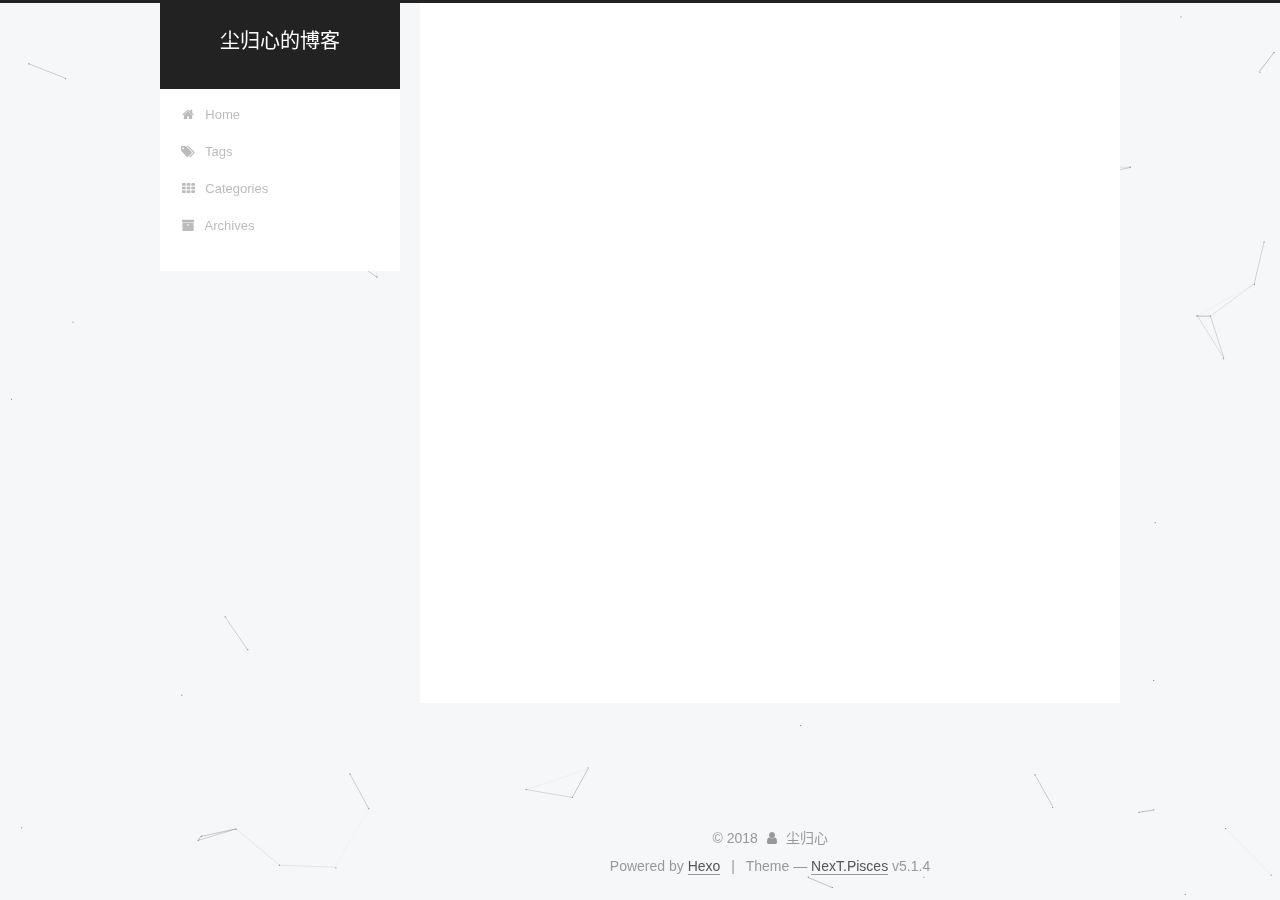
<file: archives/2018/index.html>
<!DOCTYPE html>



  


<html class="theme-next pisces use-motion" lang="zh-CN">
<head>
  <meta charset="UTF-8"/>
<meta http-equiv="X-UA-Compatible" content="IE=edge" />
<meta name="viewport" content="width=device-width, initial-scale=1, maximum-scale=1"/>
<meta name="theme-color" content="#222">









<meta http-equiv="Cache-Control" content="no-transform" />
<meta http-equiv="Cache-Control" content="no-siteapp" />
















  
  
  <link href="/lib/fancybox/source/jquery.fancybox.css?v=2.1.5" rel="stylesheet" type="text/css" />







<link href="/lib/font-awesome/css/font-awesome.min.css?v=4.6.2" rel="stylesheet" type="text/css" />

<link href="/css/main.css?v=5.1.4" rel="stylesheet" type="text/css" />


  <link rel="apple-touch-icon" sizes="180x180" href="/images/apple-touch-icon-next.png?v=5.1.4">


  <link rel="icon" type="image/png" sizes="32x32" href="/images/favicon-32x32-next.png?v=5.1.4">


  <link rel="icon" type="image/png" sizes="16x16" href="/images/favicon-16x16-next.png?v=5.1.4">


  <link rel="mask-icon" href="/images/logo.svg?v=5.1.4" color="#222">





  <meta name="keywords" content="Hexo, NexT" />










<meta name="description" content="IOS 记录平时的笔记">
<meta name="keywords" content="IOS,OC">
<meta property="og:type" content="website">
<meta property="og:title" content="尘归心的博客">
<meta property="og:url" content="http://yoursite.com/archives/2018/index.html">
<meta property="og:site_name" content="尘归心的博客">
<meta property="og:description" content="IOS 记录平时的笔记">
<meta property="og:locale" content="zh-CN">
<meta name="twitter:card" content="summary">
<meta name="twitter:title" content="尘归心的博客">
<meta name="twitter:description" content="IOS 记录平时的笔记">



<script type="text/javascript" id="hexo.configurations">
  var NexT = window.NexT || {};
  var CONFIG = {
    root: '/',
    scheme: 'Pisces',
    version: '5.1.4',
    sidebar: {"position":"left","display":"post","offset":12,"b2t":false,"scrollpercent":false,"onmobile":false},
    fancybox: true,
    tabs: true,
    motion: {"enable":true,"async":false,"transition":{"post_block":"fadeIn","post_header":"slideDownIn","post_body":"slideDownIn","coll_header":"slideLeftIn","sidebar":"slideUpIn"}},
    duoshuo: {
      userId: '0',
      author: 'Author'
    },
    algolia: {
      applicationID: '',
      apiKey: '',
      indexName: '',
      hits: {"per_page":10},
      labels: {"input_placeholder":"Search for Posts","hits_empty":"We didn't find any results for the search: ${query}","hits_stats":"${hits} results found in ${time} ms"}
    }
  };
</script>



  <link rel="canonical" href="http://yoursite.com/archives/2018/"/>





  <title>Archive | 尘归心的博客</title>
  








</head>

<body itemscope itemtype="http://schema.org/WebPage" lang="zh-CN">

  
  
    
  

  <div class="container sidebar-position-left page-archive">
    <div class="headband"></div>

    <header id="header" class="header" itemscope itemtype="http://schema.org/WPHeader">
      <div class="header-inner"><div class="site-brand-wrapper">
  <div class="site-meta ">
    

    <div class="custom-logo-site-title">
      <a href="/"  class="brand" rel="start">
        <span class="logo-line-before"><i></i></span>
        <span class="site-title">尘归心的博客</span>
        <span class="logo-line-after"><i></i></span>
      </a>
    </div>
      
        <p class="site-subtitle"></p>
      
  </div>

  <div class="site-nav-toggle">
    <button>
      <span class="btn-bar"></span>
      <span class="btn-bar"></span>
      <span class="btn-bar"></span>
    </button>
  </div>
</div>

<nav class="site-nav">
  

  
    <ul id="menu" class="menu">
      
        
        <li class="menu-item menu-item-home">
          <a href="/" rel="section">
            
              <i class="menu-item-icon fa fa-fw fa-home"></i> <br />
            
            Home
          </a>
        </li>
      
        
        <li class="menu-item menu-item-tags">
          <a href="/tags/" rel="section">
            
              <i class="menu-item-icon fa fa-fw fa-tags"></i> <br />
            
            Tags
          </a>
        </li>
      
        
        <li class="menu-item menu-item-categories">
          <a href="/categories/" rel="section">
            
              <i class="menu-item-icon fa fa-fw fa-th"></i> <br />
            
            Categories
          </a>
        </li>
      
        
        <li class="menu-item menu-item-archives">
          <a href="/archives/" rel="section">
            
              <i class="menu-item-icon fa fa-fw fa-archive"></i> <br />
            
            Archives
          </a>
        </li>
      

      
    </ul>
  

  
</nav>



 </div>
    </header>

    <main id="main" class="main">
      <div class="main-inner">
        <div class="content-wrap">
          <div id="content" class="content">
            

  
  
  
  <div class="post-block archive">
    <div id="posts" class="posts-collapse">
      <span class="archive-move-on"></span>

      <span class="archive-page-counter">
        
        
        
          
        
        Um..! 1 post. Keep on posting.
      </span>

      

        
        
        

        
          
          <div class="collection-title">
            <h1 class="archive-year" id="archive-year-2018">2018</h1>
          </div>
        
        

        

  <article class="post post-type-normal" itemscope itemtype="http://schema.org/Article">
    <header class="post-header">

      <h2 class="post-title">
        
            <a class="post-title-link" href="/2018/08/10/hello-world/" itemprop="url">
              
                <span itemprop="name">Hello World</span>
              
            </a>
        
      </h2>

      <div class="post-meta">
        <time class="post-time" itemprop="dateCreated"
              datetime="2018-08-10T22:59:07+08:00"
              content="2018-08-10" >
          08-10
        </time>
      </div>

    </header>
  </article>



      

    </div>
  </div>
  
  
  

  



          </div>
          


          

        </div>
        
          
  
  <div class="sidebar-toggle">
    <div class="sidebar-toggle-line-wrap">
      <span class="sidebar-toggle-line sidebar-toggle-line-first"></span>
      <span class="sidebar-toggle-line sidebar-toggle-line-middle"></span>
      <span class="sidebar-toggle-line sidebar-toggle-line-last"></span>
    </div>
  </div>

  <aside id="sidebar" class="sidebar">
    
    <div class="sidebar-inner">

      

      

      <section class="site-overview-wrap sidebar-panel sidebar-panel-active">
        <div class="site-overview">
          <div class="site-author motion-element" itemprop="author" itemscope itemtype="http://schema.org/Person">
            
              <img class="site-author-image" itemprop="image"
                src="/images/avatar.JPG"
                alt="尘归心" />
            
              <p class="site-author-name" itemprop="name">尘归心</p>
              <p class="site-description motion-element" itemprop="description">IOS 记录平时的笔记</p>
          </div>

          <nav class="site-state motion-element">

            
              <div class="site-state-item site-state-posts">
              
                <a href="/archives/">
              
                  <span class="site-state-item-count">1</span>
                  <span class="site-state-item-name">posts</span>
                </a>
              </div>
            

            
              
              
              <div class="site-state-item site-state-categories">
                
                  <span class="site-state-item-count">1</span>
                  <span class="site-state-item-name">categories</span>
                
              </div>
            

            
              
              
              <div class="site-state-item site-state-tags">
                
                  <span class="site-state-item-count">1</span>
                  <span class="site-state-item-name">tags</span>
                
              </div>
            

          </nav>

          

          
            <div class="links-of-author motion-element">
                
                  <span class="links-of-author-item">
                    <a href="https://github.com/cgx2012" target="_blank" title="GitHub">
                      
                        <i class="fa fa-fw fa-github"></i>GitHub</a>
                  </span>
                
            </div>
          

          
          

          
          

          

        </div>
      </section>

      

      

    </div>
  </aside>


        
      </div>
    </main>

    <footer id="footer" class="footer">
      <div class="footer-inner">
        <div class="copyright">&copy; <span itemprop="copyrightYear">2018</span>
  <span class="with-love">
    <i class="fa fa-user"></i>
  </span>
  <span class="author" itemprop="copyrightHolder">尘归心</span>

  
</div>


  <div class="powered-by">Powered by <a class="theme-link" target="_blank" href="https://hexo.io">Hexo</a></div>



  <span class="post-meta-divider">|</span>



  <div class="theme-info">Theme &mdash; <a class="theme-link" target="_blank" href="https://github.com/iissnan/hexo-theme-next">NexT.Pisces</a> v5.1.4</div>




        







        
      </div>
    </footer>

    
      <div class="back-to-top">
        <i class="fa fa-arrow-up"></i>
        
      </div>
    

    

  </div>

  

<script type="text/javascript">
  if (Object.prototype.toString.call(window.Promise) !== '[object Function]') {
    window.Promise = null;
  }
</script>









  


  











  
  
    <script type="text/javascript" src="/lib/jquery/index.js?v=2.1.3"></script>
  

  
  
    <script type="text/javascript" src="/lib/fastclick/lib/fastclick.min.js?v=1.0.6"></script>
  

  
  
    <script type="text/javascript" src="/lib/jquery_lazyload/jquery.lazyload.js?v=1.9.7"></script>
  

  
  
    <script type="text/javascript" src="/lib/velocity/velocity.min.js?v=1.2.1"></script>
  

  
  
    <script type="text/javascript" src="/lib/velocity/velocity.ui.min.js?v=1.2.1"></script>
  

  
  
    <script type="text/javascript" src="/lib/fancybox/source/jquery.fancybox.pack.js?v=2.1.5"></script>
  

  
  
    <script type="text/javascript" src="/lib/canvas-nest/canvas-nest.min.js"></script>
  


  


  <script type="text/javascript" src="/js/src/utils.js?v=5.1.4"></script>

  <script type="text/javascript" src="/js/src/motion.js?v=5.1.4"></script>



  
  


  <script type="text/javascript" src="/js/src/affix.js?v=5.1.4"></script>

  <script type="text/javascript" src="/js/src/schemes/pisces.js?v=5.1.4"></script>



  

  


  <script type="text/javascript" src="/js/src/bootstrap.js?v=5.1.4"></script>



  


  

    
      <script id="dsq-count-scr" src="https://尘归心.disqus.com/count.js" async></script>
    

    

  




	





  














  





  

  

  

  
  

  

  

  

</body>
</html>
</file>
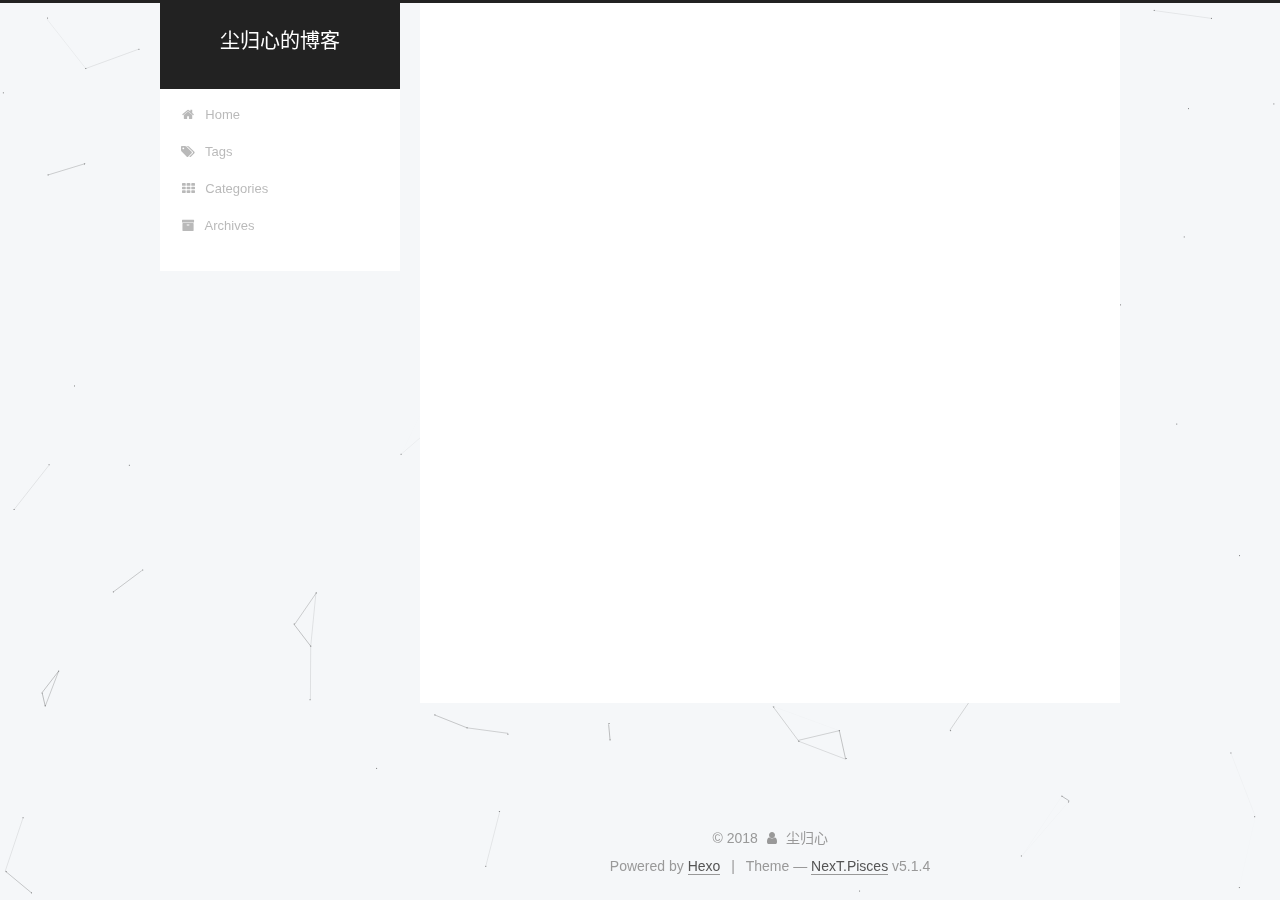
<file: categories/Environment-Configuration/index.html>
<!DOCTYPE html>



  


<html class="theme-next pisces use-motion" lang="zh-CN">
<head>
  <meta charset="UTF-8"/>
<meta http-equiv="X-UA-Compatible" content="IE=edge" />
<meta name="viewport" content="width=device-width, initial-scale=1, maximum-scale=1"/>
<meta name="theme-color" content="#222">









<meta http-equiv="Cache-Control" content="no-transform" />
<meta http-equiv="Cache-Control" content="no-siteapp" />
















  
  
  <link href="/lib/fancybox/source/jquery.fancybox.css?v=2.1.5" rel="stylesheet" type="text/css" />







<link href="/lib/font-awesome/css/font-awesome.min.css?v=4.6.2" rel="stylesheet" type="text/css" />

<link href="/css/main.css?v=5.1.4" rel="stylesheet" type="text/css" />


  <link rel="apple-touch-icon" sizes="180x180" href="/images/apple-touch-icon-next.png?v=5.1.4">


  <link rel="icon" type="image/png" sizes="32x32" href="/images/favicon-32x32-next.png?v=5.1.4">


  <link rel="icon" type="image/png" sizes="16x16" href="/images/favicon-16x16-next.png?v=5.1.4">


  <link rel="mask-icon" href="/images/logo.svg?v=5.1.4" color="#222">





  <meta name="keywords" content="Hexo, NexT" />










<meta name="description" content="IOS 记录平时的笔记">
<meta name="keywords" content="IOS,OC">
<meta property="og:type" content="website">
<meta property="og:title" content="尘归心的博客">
<meta property="og:url" content="https://cgx2012.github.io/categories/Environment-Configuration/index.html">
<meta property="og:site_name" content="尘归心的博客">
<meta property="og:description" content="IOS 记录平时的笔记">
<meta property="og:locale" content="zh-CN">
<meta name="twitter:card" content="summary">
<meta name="twitter:title" content="尘归心的博客">
<meta name="twitter:description" content="IOS 记录平时的笔记">



<script type="text/javascript" id="hexo.configurations">
  var NexT = window.NexT || {};
  var CONFIG = {
    root: '/',
    scheme: 'Pisces',
    version: '5.1.4',
    sidebar: {"position":"left","display":"post","offset":12,"b2t":false,"scrollpercent":false,"onmobile":false},
    fancybox: true,
    tabs: true,
    motion: {"enable":true,"async":false,"transition":{"post_block":"fadeIn","post_header":"slideDownIn","post_body":"slideDownIn","coll_header":"slideLeftIn","sidebar":"slideUpIn"}},
    duoshuo: {
      userId: '0',
      author: 'Author'
    },
    algolia: {
      applicationID: '',
      apiKey: '',
      indexName: '',
      hits: {"per_page":10},
      labels: {"input_placeholder":"Search for Posts","hits_empty":"We didn't find any results for the search: ${query}","hits_stats":"${hits} results found in ${time} ms"}
    }
  };
</script>



  <link rel="canonical" href="https://cgx2012.github.io/categories/Environment-Configuration/"/>





  <title>Category: Environment Configuration | 尘归心的博客</title>
  








</head>

<body itemscope itemtype="http://schema.org/WebPage" lang="zh-CN">

  
  
    
  

  <div class="container sidebar-position-left ">
    <div class="headband"></div>

    <header id="header" class="header" itemscope itemtype="http://schema.org/WPHeader">
      <div class="header-inner"><div class="site-brand-wrapper">
  <div class="site-meta ">
    

    <div class="custom-logo-site-title">
      <a href="/"  class="brand" rel="start">
        <span class="logo-line-before"><i></i></span>
        <span class="site-title">尘归心的博客</span>
        <span class="logo-line-after"><i></i></span>
      </a>
    </div>
      
        <p class="site-subtitle"></p>
      
  </div>

  <div class="site-nav-toggle">
    <button>
      <span class="btn-bar"></span>
      <span class="btn-bar"></span>
      <span class="btn-bar"></span>
    </button>
  </div>
</div>

<nav class="site-nav">
  

  
    <ul id="menu" class="menu">
      
        
        <li class="menu-item menu-item-home">
          <a href="/" rel="section">
            
              <i class="menu-item-icon fa fa-fw fa-home"></i> <br />
            
            Home
          </a>
        </li>
      
        
        <li class="menu-item menu-item-tags">
          <a href="/tags" rel="section">
            
              <i class="menu-item-icon fa fa-fw fa-tags"></i> <br />
            
            Tags
          </a>
        </li>
      
        
        <li class="menu-item menu-item-categories">
          <a href="/categories/" rel="section">
            
              <i class="menu-item-icon fa fa-fw fa-th"></i> <br />
            
            Categories
          </a>
        </li>
      
        
        <li class="menu-item menu-item-archives">
          <a href="/archives/" rel="section">
            
              <i class="menu-item-icon fa fa-fw fa-archive"></i> <br />
            
            Archives
          </a>
        </li>
      

      
    </ul>
  

  
</nav>



 </div>
    </header>

    <main id="main" class="main">
      <div class="main-inner">
        <div class="content-wrap">
          <div id="content" class="content">
            

  
  
  
  <div class="post-block category">

    <div id="posts" class="posts-collapse">
      <div class="collection-title">
        <h1>Environment Configuration<small>Category</small>
        </h1>
      </div>

      
        

  <article class="post post-type-normal" itemscope itemtype="http://schema.org/Article">
    <header class="post-header">

      <h2 class="post-title">
        
            <a class="post-title-link" href="/2018/10/06/hexo-配置遇到的问题/" itemprop="url">
              
                <span itemprop="name">hexo 配置遇到的问题</span>
              
            </a>
        
      </h2>

      <div class="post-meta">
        <time class="post-time" itemprop="dateCreated"
              datetime="2018-10-06T15:17:13+08:00"
              content="2018-10-06" >
          10-06
        </time>
      </div>

    </header>
  </article>


      
    </div>

  </div>
  
  
  

  



          </div>
          


          

        </div>
        
          
  
  <div class="sidebar-toggle">
    <div class="sidebar-toggle-line-wrap">
      <span class="sidebar-toggle-line sidebar-toggle-line-first"></span>
      <span class="sidebar-toggle-line sidebar-toggle-line-middle"></span>
      <span class="sidebar-toggle-line sidebar-toggle-line-last"></span>
    </div>
  </div>

  <aside id="sidebar" class="sidebar">
    
    <div class="sidebar-inner">

      

      

      <section class="site-overview-wrap sidebar-panel sidebar-panel-active">
        <div class="site-overview">
          <div class="site-author motion-element" itemprop="author" itemscope itemtype="http://schema.org/Person">
            
              <img class="site-author-image" itemprop="image"
                src="/images/avatar.JPG"
                alt="尘归心" />
            
              <p class="site-author-name" itemprop="name">尘归心</p>
              <p class="site-description motion-element" itemprop="description">IOS 记录平时的笔记</p>
          </div>

          <nav class="site-state motion-element">

            
              <div class="site-state-item site-state-posts">
              
                <a href="/archives/">
              
                  <span class="site-state-item-count">1</span>
                  <span class="site-state-item-name">posts</span>
                </a>
              </div>
            

            
              
              
              <div class="site-state-item site-state-categories">
                <a href="/categories/index.html">
                  <span class="site-state-item-count">1</span>
                  <span class="site-state-item-name">categories</span>
                </a>
              </div>
            

            
              
              
              <div class="site-state-item site-state-tags">
                <a href="/tags/index.html">
                  <span class="site-state-item-count">1</span>
                  <span class="site-state-item-name">tags</span>
                </a>
              </div>
            

          </nav>

          

          
            <div class="links-of-author motion-element">
                
                  <span class="links-of-author-item">
                    <a href="https://github.com/cgx2012" target="_blank" title="GitHub">
                      
                        <i class="fa fa-fw fa-github"></i>GitHub</a>
                  </span>
                
            </div>
          

          
          

          
          

          

        </div>
      </section>

      

      

    </div>
  </aside>


        
      </div>
    </main>

    <footer id="footer" class="footer">
      <div class="footer-inner">
        <div class="copyright">&copy; <span itemprop="copyrightYear">2018</span>
  <span class="with-love">
    <i class="fa fa-user"></i>
  </span>
  <span class="author" itemprop="copyrightHolder">尘归心</span>

  
</div>


  <div class="powered-by">Powered by <a class="theme-link" target="_blank" href="https://hexo.io">Hexo</a></div>



  <span class="post-meta-divider">|</span>



  <div class="theme-info">Theme &mdash; <a class="theme-link" target="_blank" href="https://github.com/iissnan/hexo-theme-next">NexT.Pisces</a> v5.1.4</div>




        







        
      </div>
    </footer>

    
      <div class="back-to-top">
        <i class="fa fa-arrow-up"></i>
        
      </div>
    

    

  </div>

  

<script type="text/javascript">
  if (Object.prototype.toString.call(window.Promise) !== '[object Function]') {
    window.Promise = null;
  }
</script>









  


  











  
  
    <script type="text/javascript" src="/lib/jquery/index.js?v=2.1.3"></script>
  

  
  
    <script type="text/javascript" src="/lib/fastclick/lib/fastclick.min.js?v=1.0.6"></script>
  

  
  
    <script type="text/javascript" src="/lib/jquery_lazyload/jquery.lazyload.js?v=1.9.7"></script>
  

  
  
    <script type="text/javascript" src="/lib/velocity/velocity.min.js?v=1.2.1"></script>
  

  
  
    <script type="text/javascript" src="/lib/velocity/velocity.ui.min.js?v=1.2.1"></script>
  

  
  
    <script type="text/javascript" src="/lib/fancybox/source/jquery.fancybox.pack.js?v=2.1.5"></script>
  

  
  
    <script type="text/javascript" src="/lib/canvas-nest/canvas-nest.min.js"></script>
  


  


  <script type="text/javascript" src="/js/src/utils.js?v=5.1.4"></script>

  <script type="text/javascript" src="/js/src/motion.js?v=5.1.4"></script>



  
  


  <script type="text/javascript" src="/js/src/affix.js?v=5.1.4"></script>

  <script type="text/javascript" src="/js/src/schemes/pisces.js?v=5.1.4"></script>



  

  


  <script type="text/javascript" src="/js/src/bootstrap.js?v=5.1.4"></script>



  


  

    
      <script id="dsq-count-scr" src="https://尘归心.disqus.com/count.js" async></script>
    

    

  




	





  














  





  

  

  

  
  

  

  

  

</body>
</html>
</file>
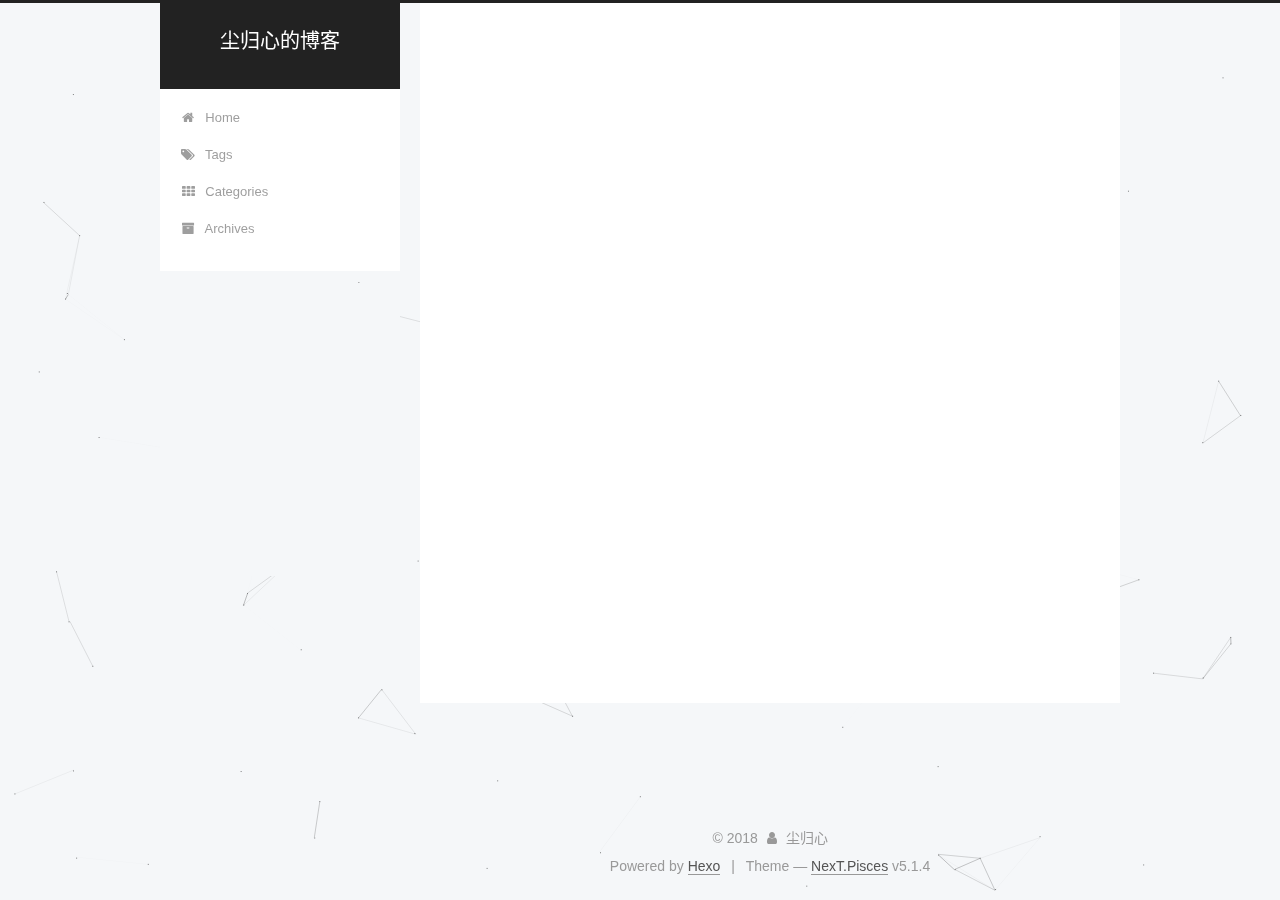
<file: categories/hexo/index.html>
<!DOCTYPE html>



  


<html class="theme-next pisces use-motion" lang="zh-CN">
<head>
  <meta charset="UTF-8"/>
<meta http-equiv="X-UA-Compatible" content="IE=edge" />
<meta name="viewport" content="width=device-width, initial-scale=1, maximum-scale=1"/>
<meta name="theme-color" content="#222">









<meta http-equiv="Cache-Control" content="no-transform" />
<meta http-equiv="Cache-Control" content="no-siteapp" />
















  
  
  <link href="/lib/fancybox/source/jquery.fancybox.css?v=2.1.5" rel="stylesheet" type="text/css" />







<link href="/lib/font-awesome/css/font-awesome.min.css?v=4.6.2" rel="stylesheet" type="text/css" />

<link href="/css/main.css?v=5.1.4" rel="stylesheet" type="text/css" />


  <link rel="apple-touch-icon" sizes="180x180" href="/images/apple-touch-icon-next.png?v=5.1.4">


  <link rel="icon" type="image/png" sizes="32x32" href="/images/favicon-32x32-next.png?v=5.1.4">


  <link rel="icon" type="image/png" sizes="16x16" href="/images/favicon-16x16-next.png?v=5.1.4">


  <link rel="mask-icon" href="/images/logo.svg?v=5.1.4" color="#222">





  <meta name="keywords" content="Hexo, NexT" />










<meta name="description" content="IOS 记录平时的笔记">
<meta name="keywords" content="IOS,OC">
<meta property="og:type" content="website">
<meta property="og:title" content="尘归心的博客">
<meta property="og:url" content="https://cgx2012.github.io/categories/hexo/index.html">
<meta property="og:site_name" content="尘归心的博客">
<meta property="og:description" content="IOS 记录平时的笔记">
<meta property="og:locale" content="zh-CN">
<meta name="twitter:card" content="summary">
<meta name="twitter:title" content="尘归心的博客">
<meta name="twitter:description" content="IOS 记录平时的笔记">



<script type="text/javascript" id="hexo.configurations">
  var NexT = window.NexT || {};
  var CONFIG = {
    root: '/',
    scheme: 'Pisces',
    version: '5.1.4',
    sidebar: {"position":"left","display":"post","offset":12,"b2t":false,"scrollpercent":false,"onmobile":false},
    fancybox: true,
    tabs: true,
    motion: {"enable":true,"async":false,"transition":{"post_block":"fadeIn","post_header":"slideDownIn","post_body":"slideDownIn","coll_header":"slideLeftIn","sidebar":"slideUpIn"}},
    duoshuo: {
      userId: '0',
      author: 'Author'
    },
    algolia: {
      applicationID: '',
      apiKey: '',
      indexName: '',
      hits: {"per_page":10},
      labels: {"input_placeholder":"Search for Posts","hits_empty":"We didn't find any results for the search: ${query}","hits_stats":"${hits} results found in ${time} ms"}
    }
  };
</script>



  <link rel="canonical" href="https://cgx2012.github.io/categories/hexo/"/>





  <title>Category: hexo | 尘归心的博客</title>
  








</head>

<body itemscope itemtype="http://schema.org/WebPage" lang="zh-CN">

  
  
    
  

  <div class="container sidebar-position-left ">
    <div class="headband"></div>

    <header id="header" class="header" itemscope itemtype="http://schema.org/WPHeader">
      <div class="header-inner"><div class="site-brand-wrapper">
  <div class="site-meta ">
    

    <div class="custom-logo-site-title">
      <a href="/"  class="brand" rel="start">
        <span class="logo-line-before"><i></i></span>
        <span class="site-title">尘归心的博客</span>
        <span class="logo-line-after"><i></i></span>
      </a>
    </div>
      
        <p class="site-subtitle"></p>
      
  </div>

  <div class="site-nav-toggle">
    <button>
      <span class="btn-bar"></span>
      <span class="btn-bar"></span>
      <span class="btn-bar"></span>
    </button>
  </div>
</div>

<nav class="site-nav">
  

  
    <ul id="menu" class="menu">
      
        
        <li class="menu-item menu-item-home">
          <a href="/" rel="section">
            
              <i class="menu-item-icon fa fa-fw fa-home"></i> <br />
            
            Home
          </a>
        </li>
      
        
        <li class="menu-item menu-item-tags">
          <a href="/tags" rel="section">
            
              <i class="menu-item-icon fa fa-fw fa-tags"></i> <br />
            
            Tags
          </a>
        </li>
      
        
        <li class="menu-item menu-item-categories">
          <a href="/categories/" rel="section">
            
              <i class="menu-item-icon fa fa-fw fa-th"></i> <br />
            
            Categories
          </a>
        </li>
      
        
        <li class="menu-item menu-item-archives">
          <a href="/archives/" rel="section">
            
              <i class="menu-item-icon fa fa-fw fa-archive"></i> <br />
            
            Archives
          </a>
        </li>
      

      
    </ul>
  

  
</nav>



 </div>
    </header>

    <main id="main" class="main">
      <div class="main-inner">
        <div class="content-wrap">
          <div id="content" class="content">
            

  
  
  
  <div class="post-block category">

    <div id="posts" class="posts-collapse">
      <div class="collection-title">
        <h1>hexo<small>Category</small>
        </h1>
      </div>

      
        

  <article class="post post-type-normal" itemscope itemtype="http://schema.org/Article">
    <header class="post-header">

      <h2 class="post-title">
        
            <a class="post-title-link" href="/2018/08/10/hello-world/" itemprop="url">
              
                <span itemprop="name">Hello World</span>
              
            </a>
        
      </h2>

      <div class="post-meta">
        <time class="post-time" itemprop="dateCreated"
              datetime="2018-08-10T22:59:07+08:00"
              content="2018-08-10" >
          08-10
        </time>
      </div>

    </header>
  </article>


      
    </div>

  </div>
  
  
  

  



          </div>
          


          

        </div>
        
          
  
  <div class="sidebar-toggle">
    <div class="sidebar-toggle-line-wrap">
      <span class="sidebar-toggle-line sidebar-toggle-line-first"></span>
      <span class="sidebar-toggle-line sidebar-toggle-line-middle"></span>
      <span class="sidebar-toggle-line sidebar-toggle-line-last"></span>
    </div>
  </div>

  <aside id="sidebar" class="sidebar">
    
    <div class="sidebar-inner">

      

      

      <section class="site-overview-wrap sidebar-panel sidebar-panel-active">
        <div class="site-overview">
          <div class="site-author motion-element" itemprop="author" itemscope itemtype="http://schema.org/Person">
            
              <img class="site-author-image" itemprop="image"
                src="/images/avatar.JPG"
                alt="尘归心" />
            
              <p class="site-author-name" itemprop="name">尘归心</p>
              <p class="site-description motion-element" itemprop="description">IOS 记录平时的笔记</p>
          </div>

          <nav class="site-state motion-element">

            
              <div class="site-state-item site-state-posts">
              
                <a href="/archives/">
              
                  <span class="site-state-item-count">1</span>
                  <span class="site-state-item-name">posts</span>
                </a>
              </div>
            

            
              
              
              <div class="site-state-item site-state-categories">
                <a href="/categories/index.html">
                  <span class="site-state-item-count">1</span>
                  <span class="site-state-item-name">categories</span>
                </a>
              </div>
            

            
              
              
              <div class="site-state-item site-state-tags">
                <a href="/tags/index.html">
                  <span class="site-state-item-count">1</span>
                  <span class="site-state-item-name">tags</span>
                </a>
              </div>
            

          </nav>

          

          
            <div class="links-of-author motion-element">
                
                  <span class="links-of-author-item">
                    <a href="https://github.com/cgx2012" target="_blank" title="GitHub">
                      
                        <i class="fa fa-fw fa-github"></i>GitHub</a>
                  </span>
                
            </div>
          

          
          

          
          

          

        </div>
      </section>

      

      

    </div>
  </aside>


        
      </div>
    </main>

    <footer id="footer" class="footer">
      <div class="footer-inner">
        <div class="copyright">&copy; <span itemprop="copyrightYear">2018</span>
  <span class="with-love">
    <i class="fa fa-user"></i>
  </span>
  <span class="author" itemprop="copyrightHolder">尘归心</span>

  
</div>


  <div class="powered-by">Powered by <a class="theme-link" target="_blank" href="https://hexo.io">Hexo</a></div>



  <span class="post-meta-divider">|</span>



  <div class="theme-info">Theme &mdash; <a class="theme-link" target="_blank" href="https://github.com/iissnan/hexo-theme-next">NexT.Pisces</a> v5.1.4</div>




        







        
      </div>
    </footer>

    
      <div class="back-to-top">
        <i class="fa fa-arrow-up"></i>
        
      </div>
    

    

  </div>

  

<script type="text/javascript">
  if (Object.prototype.toString.call(window.Promise) !== '[object Function]') {
    window.Promise = null;
  }
</script>









  


  











  
  
    <script type="text/javascript" src="/lib/jquery/index.js?v=2.1.3"></script>
  

  
  
    <script type="text/javascript" src="/lib/fastclick/lib/fastclick.min.js?v=1.0.6"></script>
  

  
  
    <script type="text/javascript" src="/lib/jquery_lazyload/jquery.lazyload.js?v=1.9.7"></script>
  

  
  
    <script type="text/javascript" src="/lib/velocity/velocity.min.js?v=1.2.1"></script>
  

  
  
    <script type="text/javascript" src="/lib/velocity/velocity.ui.min.js?v=1.2.1"></script>
  

  
  
    <script type="text/javascript" src="/lib/fancybox/source/jquery.fancybox.pack.js?v=2.1.5"></script>
  

  
  
    <script type="text/javascript" src="/lib/canvas-nest/canvas-nest.min.js"></script>
  


  


  <script type="text/javascript" src="/js/src/utils.js?v=5.1.4"></script>

  <script type="text/javascript" src="/js/src/motion.js?v=5.1.4"></script>



  
  


  <script type="text/javascript" src="/js/src/affix.js?v=5.1.4"></script>

  <script type="text/javascript" src="/js/src/schemes/pisces.js?v=5.1.4"></script>



  

  


  <script type="text/javascript" src="/js/src/bootstrap.js?v=5.1.4"></script>



  


  

    
      <script id="dsq-count-scr" src="https://尘归心.disqus.com/count.js" async></script>
    

    

  




	





  














  





  

  

  

  
  

  

  

  

</body>
</html>
</file>
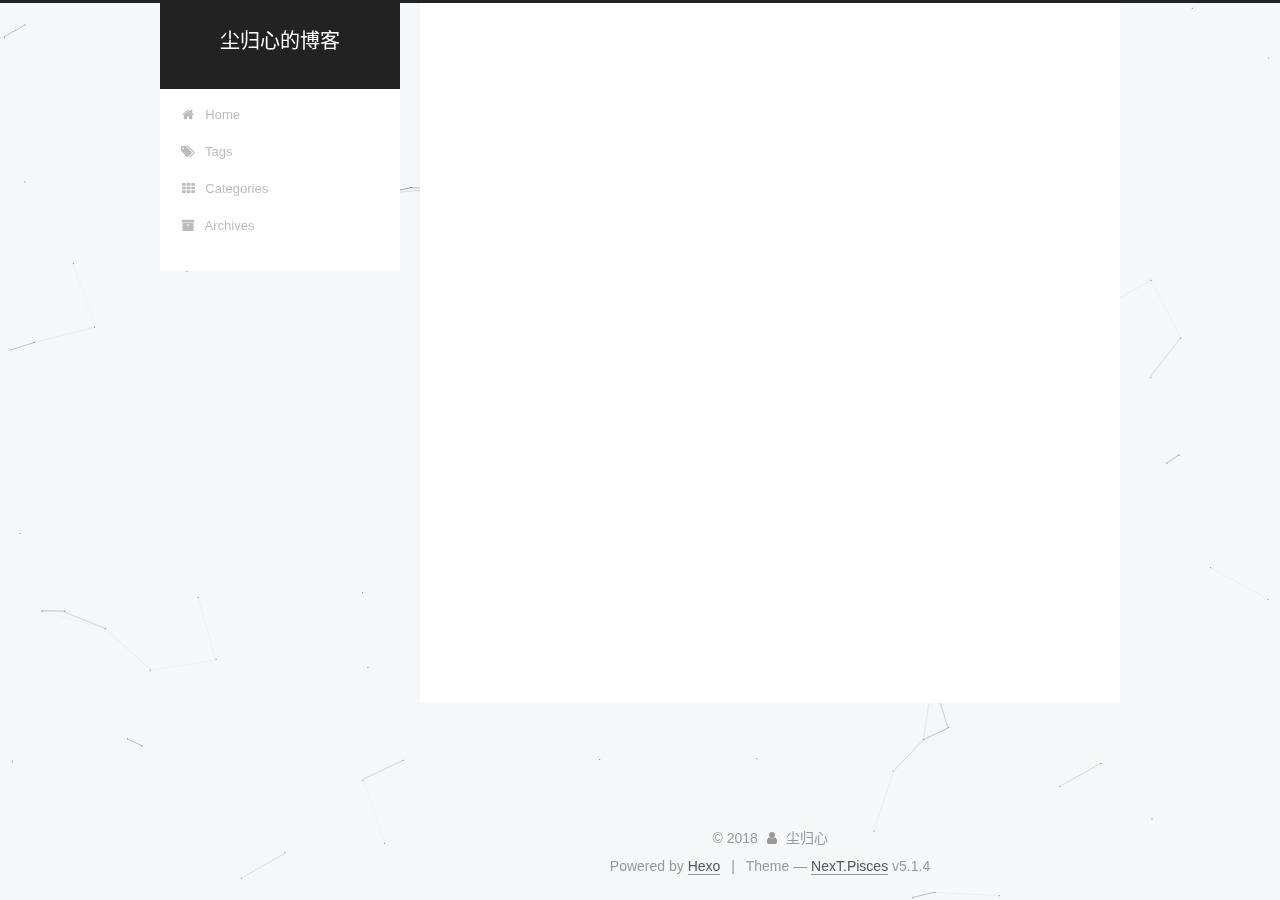
<file: tags/hexo/index.html>
<!DOCTYPE html>



  


<html class="theme-next pisces use-motion" lang="zh-CN">
<head>
  <meta charset="UTF-8"/>
<meta http-equiv="X-UA-Compatible" content="IE=edge" />
<meta name="viewport" content="width=device-width, initial-scale=1, maximum-scale=1"/>
<meta name="theme-color" content="#222">









<meta http-equiv="Cache-Control" content="no-transform" />
<meta http-equiv="Cache-Control" content="no-siteapp" />
















  
  
  <link href="/lib/fancybox/source/jquery.fancybox.css?v=2.1.5" rel="stylesheet" type="text/css" />







<link href="/lib/font-awesome/css/font-awesome.min.css?v=4.6.2" rel="stylesheet" type="text/css" />

<link href="/css/main.css?v=5.1.4" rel="stylesheet" type="text/css" />


  <link rel="apple-touch-icon" sizes="180x180" href="/images/apple-touch-icon-next.png?v=5.1.4">


  <link rel="icon" type="image/png" sizes="32x32" href="/images/favicon-32x32-next.png?v=5.1.4">


  <link rel="icon" type="image/png" sizes="16x16" href="/images/favicon-16x16-next.png?v=5.1.4">


  <link rel="mask-icon" href="/images/logo.svg?v=5.1.4" color="#222">





  <meta name="keywords" content="Hexo, NexT" />










<meta name="description" content="IOS 记录平时的笔记">
<meta name="keywords" content="IOS,OC">
<meta property="og:type" content="website">
<meta property="og:title" content="尘归心的博客">
<meta property="og:url" content="https://cgx2012.github.io/tags/hexo/index.html">
<meta property="og:site_name" content="尘归心的博客">
<meta property="og:description" content="IOS 记录平时的笔记">
<meta property="og:locale" content="zh-CN">
<meta name="twitter:card" content="summary">
<meta name="twitter:title" content="尘归心的博客">
<meta name="twitter:description" content="IOS 记录平时的笔记">



<script type="text/javascript" id="hexo.configurations">
  var NexT = window.NexT || {};
  var CONFIG = {
    root: '/',
    scheme: 'Pisces',
    version: '5.1.4',
    sidebar: {"position":"left","display":"post","offset":12,"b2t":false,"scrollpercent":false,"onmobile":false},
    fancybox: true,
    tabs: true,
    motion: {"enable":true,"async":false,"transition":{"post_block":"fadeIn","post_header":"slideDownIn","post_body":"slideDownIn","coll_header":"slideLeftIn","sidebar":"slideUpIn"}},
    duoshuo: {
      userId: '0',
      author: 'Author'
    },
    algolia: {
      applicationID: '',
      apiKey: '',
      indexName: '',
      hits: {"per_page":10},
      labels: {"input_placeholder":"Search for Posts","hits_empty":"We didn't find any results for the search: ${query}","hits_stats":"${hits} results found in ${time} ms"}
    }
  };
</script>



  <link rel="canonical" href="https://cgx2012.github.io/tags/hexo/"/>





  <title>Tag: hexo | 尘归心的博客</title>
  








</head>

<body itemscope itemtype="http://schema.org/WebPage" lang="zh-CN">

  
  
    
  

  <div class="container sidebar-position-left ">
    <div class="headband"></div>

    <header id="header" class="header" itemscope itemtype="http://schema.org/WPHeader">
      <div class="header-inner"><div class="site-brand-wrapper">
  <div class="site-meta ">
    

    <div class="custom-logo-site-title">
      <a href="/"  class="brand" rel="start">
        <span class="logo-line-before"><i></i></span>
        <span class="site-title">尘归心的博客</span>
        <span class="logo-line-after"><i></i></span>
      </a>
    </div>
      
        <p class="site-subtitle"></p>
      
  </div>

  <div class="site-nav-toggle">
    <button>
      <span class="btn-bar"></span>
      <span class="btn-bar"></span>
      <span class="btn-bar"></span>
    </button>
  </div>
</div>

<nav class="site-nav">
  

  
    <ul id="menu" class="menu">
      
        
        <li class="menu-item menu-item-home">
          <a href="/" rel="section">
            
              <i class="menu-item-icon fa fa-fw fa-home"></i> <br />
            
            Home
          </a>
        </li>
      
        
        <li class="menu-item menu-item-tags">
          <a href="/tags" rel="section">
            
              <i class="menu-item-icon fa fa-fw fa-tags"></i> <br />
            
            Tags
          </a>
        </li>
      
        
        <li class="menu-item menu-item-categories">
          <a href="/categories/" rel="section">
            
              <i class="menu-item-icon fa fa-fw fa-th"></i> <br />
            
            Categories
          </a>
        </li>
      
        
        <li class="menu-item menu-item-archives">
          <a href="/archives/" rel="section">
            
              <i class="menu-item-icon fa fa-fw fa-archive"></i> <br />
            
            Archives
          </a>
        </li>
      

      
    </ul>
  

  
</nav>



 </div>
    </header>

    <main id="main" class="main">
      <div class="main-inner">
        <div class="content-wrap">
          <div id="content" class="content">
            

  
  
  
  <div class="post-block tag">

    <div id="posts" class="posts-collapse">
      <div class="collection-title">
        <h1>hexo<small>Tag</small>
        </h1>
      </div>

      
        

  <article class="post post-type-normal" itemscope itemtype="http://schema.org/Article">
    <header class="post-header">

      <h2 class="post-title">
        
            <a class="post-title-link" href="/2018/08/10/hello-world/" itemprop="url">
              
                <span itemprop="name">Hello World</span>
              
            </a>
        
      </h2>

      <div class="post-meta">
        <time class="post-time" itemprop="dateCreated"
              datetime="2018-08-10T22:59:07+08:00"
              content="2018-08-10" >
          08-10
        </time>
      </div>

    </header>
  </article>


      
    </div>

  </div>
  
  
  

  


          </div>
          


          

        </div>
        
          
  
  <div class="sidebar-toggle">
    <div class="sidebar-toggle-line-wrap">
      <span class="sidebar-toggle-line sidebar-toggle-line-first"></span>
      <span class="sidebar-toggle-line sidebar-toggle-line-middle"></span>
      <span class="sidebar-toggle-line sidebar-toggle-line-last"></span>
    </div>
  </div>

  <aside id="sidebar" class="sidebar">
    
    <div class="sidebar-inner">

      

      

      <section class="site-overview-wrap sidebar-panel sidebar-panel-active">
        <div class="site-overview">
          <div class="site-author motion-element" itemprop="author" itemscope itemtype="http://schema.org/Person">
            
              <img class="site-author-image" itemprop="image"
                src="/images/avatar.JPG"
                alt="尘归心" />
            
              <p class="site-author-name" itemprop="name">尘归心</p>
              <p class="site-description motion-element" itemprop="description">IOS 记录平时的笔记</p>
          </div>

          <nav class="site-state motion-element">

            
              <div class="site-state-item site-state-posts">
              
                <a href="/archives/">
              
                  <span class="site-state-item-count">1</span>
                  <span class="site-state-item-name">posts</span>
                </a>
              </div>
            

            
              
              
              <div class="site-state-item site-state-categories">
                <a href="/categories/index.html">
                  <span class="site-state-item-count">1</span>
                  <span class="site-state-item-name">categories</span>
                </a>
              </div>
            

            
              
              
              <div class="site-state-item site-state-tags">
                <a href="/tags/index.html">
                  <span class="site-state-item-count">1</span>
                  <span class="site-state-item-name">tags</span>
                </a>
              </div>
            

          </nav>

          

          
            <div class="links-of-author motion-element">
                
                  <span class="links-of-author-item">
                    <a href="https://github.com/cgx2012" target="_blank" title="GitHub">
                      
                        <i class="fa fa-fw fa-github"></i>GitHub</a>
                  </span>
                
            </div>
          

          
          

          
          

          

        </div>
      </section>

      

      

    </div>
  </aside>


        
      </div>
    </main>

    <footer id="footer" class="footer">
      <div class="footer-inner">
        <div class="copyright">&copy; <span itemprop="copyrightYear">2018</span>
  <span class="with-love">
    <i class="fa fa-user"></i>
  </span>
  <span class="author" itemprop="copyrightHolder">尘归心</span>

  
</div>


  <div class="powered-by">Powered by <a class="theme-link" target="_blank" href="https://hexo.io">Hexo</a></div>



  <span class="post-meta-divider">|</span>



  <div class="theme-info">Theme &mdash; <a class="theme-link" target="_blank" href="https://github.com/iissnan/hexo-theme-next">NexT.Pisces</a> v5.1.4</div>




        







        
      </div>
    </footer>

    
      <div class="back-to-top">
        <i class="fa fa-arrow-up"></i>
        
      </div>
    

    

  </div>

  

<script type="text/javascript">
  if (Object.prototype.toString.call(window.Promise) !== '[object Function]') {
    window.Promise = null;
  }
</script>









  


  











  
  
    <script type="text/javascript" src="/lib/jquery/index.js?v=2.1.3"></script>
  

  
  
    <script type="text/javascript" src="/lib/fastclick/lib/fastclick.min.js?v=1.0.6"></script>
  

  
  
    <script type="text/javascript" src="/lib/jquery_lazyload/jquery.lazyload.js?v=1.9.7"></script>
  

  
  
    <script type="text/javascript" src="/lib/velocity/velocity.min.js?v=1.2.1"></script>
  

  
  
    <script type="text/javascript" src="/lib/velocity/velocity.ui.min.js?v=1.2.1"></script>
  

  
  
    <script type="text/javascript" src="/lib/fancybox/source/jquery.fancybox.pack.js?v=2.1.5"></script>
  

  
  
    <script type="text/javascript" src="/lib/canvas-nest/canvas-nest.min.js"></script>
  


  


  <script type="text/javascript" src="/js/src/utils.js?v=5.1.4"></script>

  <script type="text/javascript" src="/js/src/motion.js?v=5.1.4"></script>



  
  


  <script type="text/javascript" src="/js/src/affix.js?v=5.1.4"></script>

  <script type="text/javascript" src="/js/src/schemes/pisces.js?v=5.1.4"></script>



  

  


  <script type="text/javascript" src="/js/src/bootstrap.js?v=5.1.4"></script>



  


  

    
      <script id="dsq-count-scr" src="https://尘归心.disqus.com/count.js" async></script>
    

    

  




	





  














  





  

  

  

  
  

  

  

  

</body>
</html>
</file>
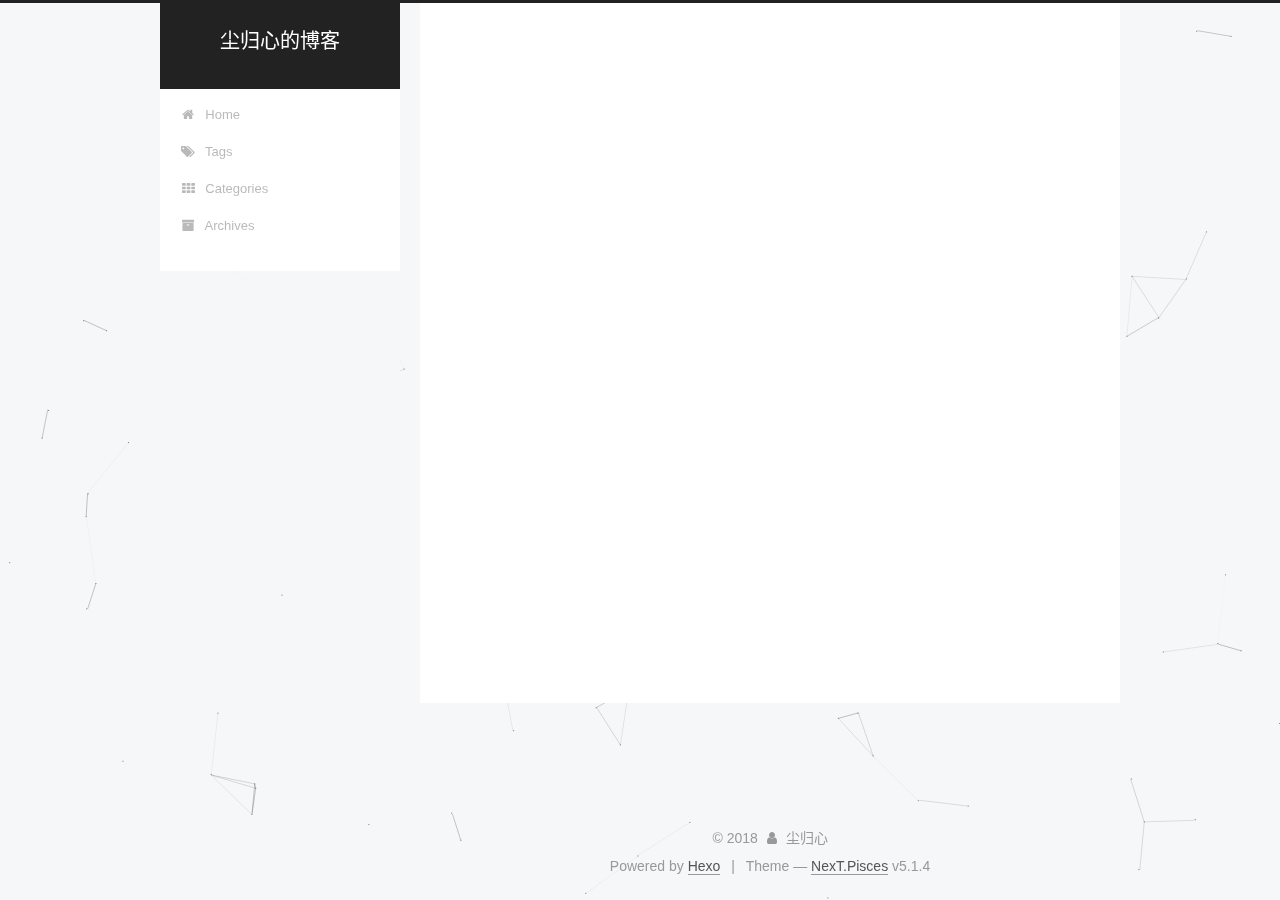
<file: archives/2018/08/index.html>
<!DOCTYPE html>



  


<html class="theme-next pisces use-motion" lang="zh-CN">
<head>
  <meta charset="UTF-8"/>
<meta http-equiv="X-UA-Compatible" content="IE=edge" />
<meta name="viewport" content="width=device-width, initial-scale=1, maximum-scale=1"/>
<meta name="theme-color" content="#222">









<meta http-equiv="Cache-Control" content="no-transform" />
<meta http-equiv="Cache-Control" content="no-siteapp" />
















  
  
  <link href="/lib/fancybox/source/jquery.fancybox.css?v=2.1.5" rel="stylesheet" type="text/css" />







<link href="/lib/font-awesome/css/font-awesome.min.css?v=4.6.2" rel="stylesheet" type="text/css" />

<link href="/css/main.css?v=5.1.4" rel="stylesheet" type="text/css" />


  <link rel="apple-touch-icon" sizes="180x180" href="/images/apple-touch-icon-next.png?v=5.1.4">


  <link rel="icon" type="image/png" sizes="32x32" href="/images/favicon-32x32-next.png?v=5.1.4">


  <link rel="icon" type="image/png" sizes="16x16" href="/images/favicon-16x16-next.png?v=5.1.4">


  <link rel="mask-icon" href="/images/logo.svg?v=5.1.4" color="#222">





  <meta name="keywords" content="Hexo, NexT" />










<meta name="description" content="IOS 记录平时的笔记">
<meta name="keywords" content="IOS,OC">
<meta property="og:type" content="website">
<meta property="og:title" content="尘归心的博客">
<meta property="og:url" content="https://cgx2012.github.io/archives/2018/08/index.html">
<meta property="og:site_name" content="尘归心的博客">
<meta property="og:description" content="IOS 记录平时的笔记">
<meta property="og:locale" content="zh-CN">
<meta name="twitter:card" content="summary">
<meta name="twitter:title" content="尘归心的博客">
<meta name="twitter:description" content="IOS 记录平时的笔记">



<script type="text/javascript" id="hexo.configurations">
  var NexT = window.NexT || {};
  var CONFIG = {
    root: '/',
    scheme: 'Pisces',
    version: '5.1.4',
    sidebar: {"position":"left","display":"post","offset":12,"b2t":false,"scrollpercent":false,"onmobile":false},
    fancybox: true,
    tabs: true,
    motion: {"enable":true,"async":false,"transition":{"post_block":"fadeIn","post_header":"slideDownIn","post_body":"slideDownIn","coll_header":"slideLeftIn","sidebar":"slideUpIn"}},
    duoshuo: {
      userId: '0',
      author: 'Author'
    },
    algolia: {
      applicationID: '',
      apiKey: '',
      indexName: '',
      hits: {"per_page":10},
      labels: {"input_placeholder":"Search for Posts","hits_empty":"We didn't find any results for the search: ${query}","hits_stats":"${hits} results found in ${time} ms"}
    }
  };
</script>



  <link rel="canonical" href="https://cgx2012.github.io/archives/2018/08/"/>





  <title>Archive | 尘归心的博客</title>
  








</head>

<body itemscope itemtype="http://schema.org/WebPage" lang="zh-CN">

  
  
    
  

  <div class="container sidebar-position-left page-archive">
    <div class="headband"></div>

    <header id="header" class="header" itemscope itemtype="http://schema.org/WPHeader">
      <div class="header-inner"><div class="site-brand-wrapper">
  <div class="site-meta ">
    

    <div class="custom-logo-site-title">
      <a href="/"  class="brand" rel="start">
        <span class="logo-line-before"><i></i></span>
        <span class="site-title">尘归心的博客</span>
        <span class="logo-line-after"><i></i></span>
      </a>
    </div>
      
        <p class="site-subtitle"></p>
      
  </div>

  <div class="site-nav-toggle">
    <button>
      <span class="btn-bar"></span>
      <span class="btn-bar"></span>
      <span class="btn-bar"></span>
    </button>
  </div>
</div>

<nav class="site-nav">
  

  
    <ul id="menu" class="menu">
      
        
        <li class="menu-item menu-item-home">
          <a href="/" rel="section">
            
              <i class="menu-item-icon fa fa-fw fa-home"></i> <br />
            
            Home
          </a>
        </li>
      
        
        <li class="menu-item menu-item-tags">
          <a href="/tags" rel="section">
            
              <i class="menu-item-icon fa fa-fw fa-tags"></i> <br />
            
            Tags
          </a>
        </li>
      
        
        <li class="menu-item menu-item-categories">
          <a href="/categories/" rel="section">
            
              <i class="menu-item-icon fa fa-fw fa-th"></i> <br />
            
            Categories
          </a>
        </li>
      
        
        <li class="menu-item menu-item-archives">
          <a href="/archives/" rel="section">
            
              <i class="menu-item-icon fa fa-fw fa-archive"></i> <br />
            
            Archives
          </a>
        </li>
      

      
    </ul>
  

  
</nav>



 </div>
    </header>

    <main id="main" class="main">
      <div class="main-inner">
        <div class="content-wrap">
          <div id="content" class="content">
            

  
  
  
  <div class="post-block archive">
    <div id="posts" class="posts-collapse">
      <span class="archive-move-on"></span>

      <span class="archive-page-counter">
        
        
        
          
        
        Um..! 1 post. Keep on posting.
      </span>

      

        
        
        

        
          
          <div class="collection-title">
            <h1 class="archive-year" id="archive-year-2018">2018</h1>
          </div>
        
        

        

  <article class="post post-type-normal" itemscope itemtype="http://schema.org/Article">
    <header class="post-header">

      <h2 class="post-title">
        
            <a class="post-title-link" href="/2018/08/10/hello-world/" itemprop="url">
              
                <span itemprop="name">Hello World</span>
              
            </a>
        
      </h2>

      <div class="post-meta">
        <time class="post-time" itemprop="dateCreated"
              datetime="2018-08-10T22:59:07+08:00"
              content="2018-08-10" >
          08-10
        </time>
      </div>

    </header>
  </article>



      

    </div>
  </div>
  
  
  

  



          </div>
          


          

        </div>
        
          
  
  <div class="sidebar-toggle">
    <div class="sidebar-toggle-line-wrap">
      <span class="sidebar-toggle-line sidebar-toggle-line-first"></span>
      <span class="sidebar-toggle-line sidebar-toggle-line-middle"></span>
      <span class="sidebar-toggle-line sidebar-toggle-line-last"></span>
    </div>
  </div>

  <aside id="sidebar" class="sidebar">
    
    <div class="sidebar-inner">

      

      

      <section class="site-overview-wrap sidebar-panel sidebar-panel-active">
        <div class="site-overview">
          <div class="site-author motion-element" itemprop="author" itemscope itemtype="http://schema.org/Person">
            
              <img class="site-author-image" itemprop="image"
                src="/images/avatar.JPG"
                alt="尘归心" />
            
              <p class="site-author-name" itemprop="name">尘归心</p>
              <p class="site-description motion-element" itemprop="description">IOS 记录平时的笔记</p>
          </div>

          <nav class="site-state motion-element">

            
              <div class="site-state-item site-state-posts">
              
                <a href="/archives/">
              
                  <span class="site-state-item-count">1</span>
                  <span class="site-state-item-name">posts</span>
                </a>
              </div>
            

            
              
              
              <div class="site-state-item site-state-categories">
                <a href="/categories/index.html">
                  <span class="site-state-item-count">1</span>
                  <span class="site-state-item-name">categories</span>
                </a>
              </div>
            

            
              
              
              <div class="site-state-item site-state-tags">
                <a href="/tags/index.html">
                  <span class="site-state-item-count">1</span>
                  <span class="site-state-item-name">tags</span>
                </a>
              </div>
            

          </nav>

          

          
            <div class="links-of-author motion-element">
                
                  <span class="links-of-author-item">
                    <a href="https://github.com/cgx2012" target="_blank" title="GitHub">
                      
                        <i class="fa fa-fw fa-github"></i>GitHub</a>
                  </span>
                
            </div>
          

          
          

          
          

          

        </div>
      </section>

      

      

    </div>
  </aside>


        
      </div>
    </main>

    <footer id="footer" class="footer">
      <div class="footer-inner">
        <div class="copyright">&copy; <span itemprop="copyrightYear">2018</span>
  <span class="with-love">
    <i class="fa fa-user"></i>
  </span>
  <span class="author" itemprop="copyrightHolder">尘归心</span>

  
</div>


  <div class="powered-by">Powered by <a class="theme-link" target="_blank" href="https://hexo.io">Hexo</a></div>



  <span class="post-meta-divider">|</span>



  <div class="theme-info">Theme &mdash; <a class="theme-link" target="_blank" href="https://github.com/iissnan/hexo-theme-next">NexT.Pisces</a> v5.1.4</div>




        







        
      </div>
    </footer>

    
      <div class="back-to-top">
        <i class="fa fa-arrow-up"></i>
        
      </div>
    

    

  </div>

  

<script type="text/javascript">
  if (Object.prototype.toString.call(window.Promise) !== '[object Function]') {
    window.Promise = null;
  }
</script>









  


  











  
  
    <script type="text/javascript" src="/lib/jquery/index.js?v=2.1.3"></script>
  

  
  
    <script type="text/javascript" src="/lib/fastclick/lib/fastclick.min.js?v=1.0.6"></script>
  

  
  
    <script type="text/javascript" src="/lib/jquery_lazyload/jquery.lazyload.js?v=1.9.7"></script>
  

  
  
    <script type="text/javascript" src="/lib/velocity/velocity.min.js?v=1.2.1"></script>
  

  
  
    <script type="text/javascript" src="/lib/velocity/velocity.ui.min.js?v=1.2.1"></script>
  

  
  
    <script type="text/javascript" src="/lib/fancybox/source/jquery.fancybox.pack.js?v=2.1.5"></script>
  

  
  
    <script type="text/javascript" src="/lib/canvas-nest/canvas-nest.min.js"></script>
  


  


  <script type="text/javascript" src="/js/src/utils.js?v=5.1.4"></script>

  <script type="text/javascript" src="/js/src/motion.js?v=5.1.4"></script>



  
  


  <script type="text/javascript" src="/js/src/affix.js?v=5.1.4"></script>

  <script type="text/javascript" src="/js/src/schemes/pisces.js?v=5.1.4"></script>



  

  


  <script type="text/javascript" src="/js/src/bootstrap.js?v=5.1.4"></script>



  


  

    
      <script id="dsq-count-scr" src="https://尘归心.disqus.com/count.js" async></script>
    

    

  




	





  














  





  

  

  

  
  

  

  

  

</body>
</html>
</file>
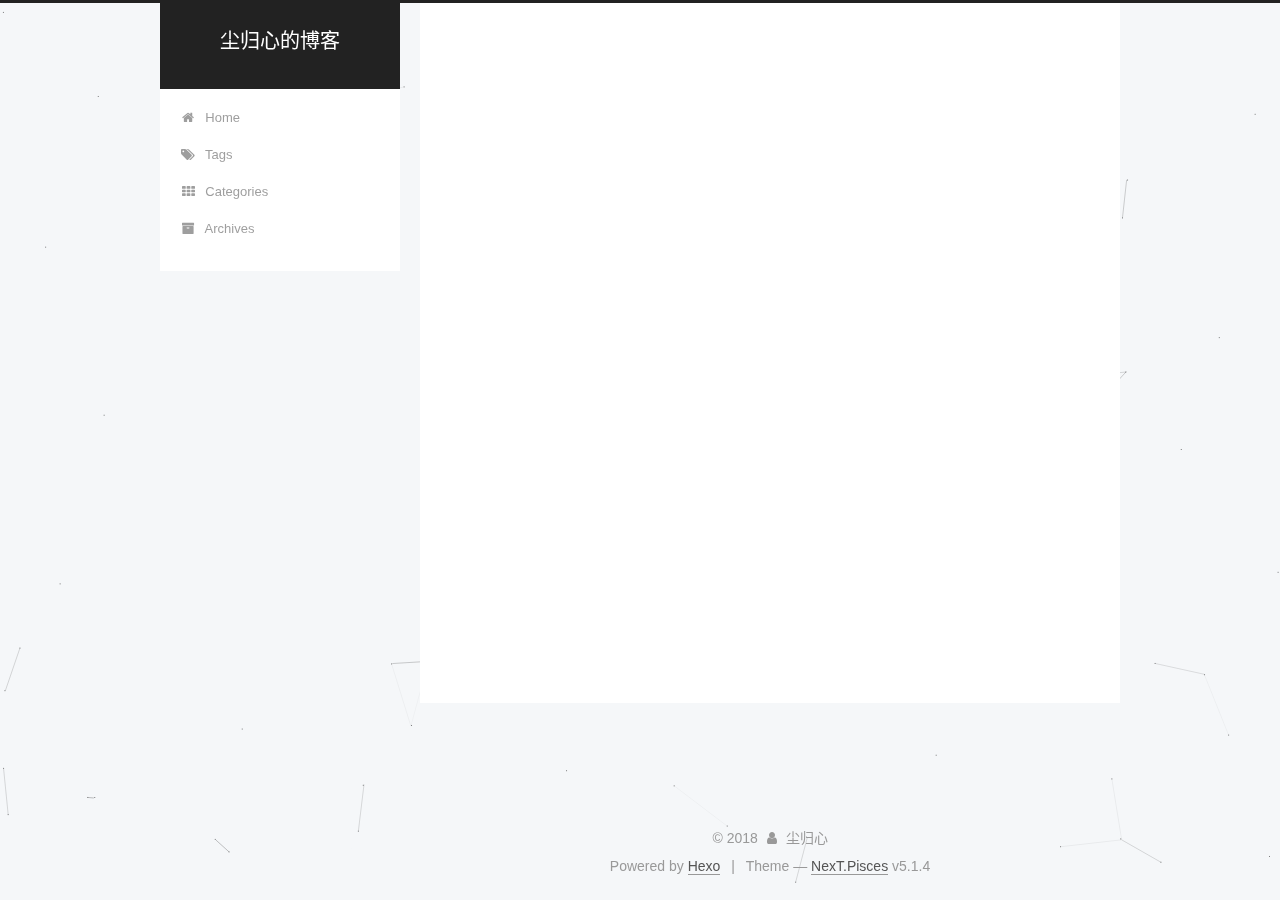
<file: archives/2018/10/index.html>
<!DOCTYPE html>



  


<html class="theme-next pisces use-motion" lang="zh-CN">
<head>
  <meta charset="UTF-8"/>
<meta http-equiv="X-UA-Compatible" content="IE=edge" />
<meta name="viewport" content="width=device-width, initial-scale=1, maximum-scale=1"/>
<meta name="theme-color" content="#222">









<meta http-equiv="Cache-Control" content="no-transform" />
<meta http-equiv="Cache-Control" content="no-siteapp" />
















  
  
  <link href="/lib/fancybox/source/jquery.fancybox.css?v=2.1.5" rel="stylesheet" type="text/css" />







<link href="/lib/font-awesome/css/font-awesome.min.css?v=4.6.2" rel="stylesheet" type="text/css" />

<link href="/css/main.css?v=5.1.4" rel="stylesheet" type="text/css" />


  <link rel="apple-touch-icon" sizes="180x180" href="/images/apple-touch-icon-next.png?v=5.1.4">


  <link rel="icon" type="image/png" sizes="32x32" href="/images/favicon-32x32-next.png?v=5.1.4">


  <link rel="icon" type="image/png" sizes="16x16" href="/images/favicon-16x16-next.png?v=5.1.4">


  <link rel="mask-icon" href="/images/logo.svg?v=5.1.4" color="#222">





  <meta name="keywords" content="Hexo, NexT" />










<meta name="description" content="IOS 记录平时的笔记">
<meta name="keywords" content="IOS,OC">
<meta property="og:type" content="website">
<meta property="og:title" content="尘归心的博客">
<meta property="og:url" content="https://cgx2012.github.io/archives/2018/10/index.html">
<meta property="og:site_name" content="尘归心的博客">
<meta property="og:description" content="IOS 记录平时的笔记">
<meta property="og:locale" content="zh-CN">
<meta name="twitter:card" content="summary">
<meta name="twitter:title" content="尘归心的博客">
<meta name="twitter:description" content="IOS 记录平时的笔记">



<script type="text/javascript" id="hexo.configurations">
  var NexT = window.NexT || {};
  var CONFIG = {
    root: '/',
    scheme: 'Pisces',
    version: '5.1.4',
    sidebar: {"position":"left","display":"post","offset":12,"b2t":false,"scrollpercent":false,"onmobile":false},
    fancybox: true,
    tabs: true,
    motion: {"enable":true,"async":false,"transition":{"post_block":"fadeIn","post_header":"slideDownIn","post_body":"slideDownIn","coll_header":"slideLeftIn","sidebar":"slideUpIn"}},
    duoshuo: {
      userId: '0',
      author: 'Author'
    },
    algolia: {
      applicationID: '',
      apiKey: '',
      indexName: '',
      hits: {"per_page":10},
      labels: {"input_placeholder":"Search for Posts","hits_empty":"We didn't find any results for the search: ${query}","hits_stats":"${hits} results found in ${time} ms"}
    }
  };
</script>



  <link rel="canonical" href="https://cgx2012.github.io/archives/2018/10/"/>





  <title>Archive | 尘归心的博客</title>
  








</head>

<body itemscope itemtype="http://schema.org/WebPage" lang="zh-CN">

  
  
    
  

  <div class="container sidebar-position-left page-archive">
    <div class="headband"></div>

    <header id="header" class="header" itemscope itemtype="http://schema.org/WPHeader">
      <div class="header-inner"><div class="site-brand-wrapper">
  <div class="site-meta ">
    

    <div class="custom-logo-site-title">
      <a href="/"  class="brand" rel="start">
        <span class="logo-line-before"><i></i></span>
        <span class="site-title">尘归心的博客</span>
        <span class="logo-line-after"><i></i></span>
      </a>
    </div>
      
        <p class="site-subtitle"></p>
      
  </div>

  <div class="site-nav-toggle">
    <button>
      <span class="btn-bar"></span>
      <span class="btn-bar"></span>
      <span class="btn-bar"></span>
    </button>
  </div>
</div>

<nav class="site-nav">
  

  
    <ul id="menu" class="menu">
      
        
        <li class="menu-item menu-item-home">
          <a href="/" rel="section">
            
              <i class="menu-item-icon fa fa-fw fa-home"></i> <br />
            
            Home
          </a>
        </li>
      
        
        <li class="menu-item menu-item-tags">
          <a href="/tags" rel="section">
            
              <i class="menu-item-icon fa fa-fw fa-tags"></i> <br />
            
            Tags
          </a>
        </li>
      
        
        <li class="menu-item menu-item-categories">
          <a href="/categories/" rel="section">
            
              <i class="menu-item-icon fa fa-fw fa-th"></i> <br />
            
            Categories
          </a>
        </li>
      
        
        <li class="menu-item menu-item-archives">
          <a href="/archives/" rel="section">
            
              <i class="menu-item-icon fa fa-fw fa-archive"></i> <br />
            
            Archives
          </a>
        </li>
      

      
    </ul>
  

  
</nav>



 </div>
    </header>

    <main id="main" class="main">
      <div class="main-inner">
        <div class="content-wrap">
          <div id="content" class="content">
            

  
  
  
  <div class="post-block archive">
    <div id="posts" class="posts-collapse">
      <span class="archive-move-on"></span>

      <span class="archive-page-counter">
        
        
        
          
        
        Um..! 1 post. Keep on posting.
      </span>

      

        
        
        

        
          
          <div class="collection-title">
            <h1 class="archive-year" id="archive-year-2018">2018</h1>
          </div>
        
        

        

  <article class="post post-type-normal" itemscope itemtype="http://schema.org/Article">
    <header class="post-header">

      <h2 class="post-title">
        
            <a class="post-title-link" href="/2018/10/06/hexo-配置遇到的问题/" itemprop="url">
              
                <span itemprop="name">hexo 配置遇到的问题</span>
              
            </a>
        
      </h2>

      <div class="post-meta">
        <time class="post-time" itemprop="dateCreated"
              datetime="2018-10-06T15:17:13+08:00"
              content="2018-10-06" >
          10-06
        </time>
      </div>

    </header>
  </article>



      

    </div>
  </div>
  
  
  

  



          </div>
          


          

        </div>
        
          
  
  <div class="sidebar-toggle">
    <div class="sidebar-toggle-line-wrap">
      <span class="sidebar-toggle-line sidebar-toggle-line-first"></span>
      <span class="sidebar-toggle-line sidebar-toggle-line-middle"></span>
      <span class="sidebar-toggle-line sidebar-toggle-line-last"></span>
    </div>
  </div>

  <aside id="sidebar" class="sidebar">
    
    <div class="sidebar-inner">

      

      

      <section class="site-overview-wrap sidebar-panel sidebar-panel-active">
        <div class="site-overview">
          <div class="site-author motion-element" itemprop="author" itemscope itemtype="http://schema.org/Person">
            
              <img class="site-author-image" itemprop="image"
                src="/images/avatar.JPG"
                alt="尘归心" />
            
              <p class="site-author-name" itemprop="name">尘归心</p>
              <p class="site-description motion-element" itemprop="description">IOS 记录平时的笔记</p>
          </div>

          <nav class="site-state motion-element">

            
              <div class="site-state-item site-state-posts">
              
                <a href="/archives/">
              
                  <span class="site-state-item-count">1</span>
                  <span class="site-state-item-name">posts</span>
                </a>
              </div>
            

            
              
              
              <div class="site-state-item site-state-categories">
                <a href="/categories/index.html">
                  <span class="site-state-item-count">1</span>
                  <span class="site-state-item-name">categories</span>
                </a>
              </div>
            

            
              
              
              <div class="site-state-item site-state-tags">
                <a href="/tags/index.html">
                  <span class="site-state-item-count">1</span>
                  <span class="site-state-item-name">tags</span>
                </a>
              </div>
            

          </nav>

          

          
            <div class="links-of-author motion-element">
                
                  <span class="links-of-author-item">
                    <a href="https://github.com/cgx2012" target="_blank" title="GitHub">
                      
                        <i class="fa fa-fw fa-github"></i>GitHub</a>
                  </span>
                
            </div>
          

          
          

          
          

          

        </div>
      </section>

      

      

    </div>
  </aside>


        
      </div>
    </main>

    <footer id="footer" class="footer">
      <div class="footer-inner">
        <div class="copyright">&copy; <span itemprop="copyrightYear">2018</span>
  <span class="with-love">
    <i class="fa fa-user"></i>
  </span>
  <span class="author" itemprop="copyrightHolder">尘归心</span>

  
</div>


  <div class="powered-by">Powered by <a class="theme-link" target="_blank" href="https://hexo.io">Hexo</a></div>



  <span class="post-meta-divider">|</span>



  <div class="theme-info">Theme &mdash; <a class="theme-link" target="_blank" href="https://github.com/iissnan/hexo-theme-next">NexT.Pisces</a> v5.1.4</div>




        







        
      </div>
    </footer>

    
      <div class="back-to-top">
        <i class="fa fa-arrow-up"></i>
        
      </div>
    

    

  </div>

  

<script type="text/javascript">
  if (Object.prototype.toString.call(window.Promise) !== '[object Function]') {
    window.Promise = null;
  }
</script>









  


  











  
  
    <script type="text/javascript" src="/lib/jquery/index.js?v=2.1.3"></script>
  

  
  
    <script type="text/javascript" src="/lib/fastclick/lib/fastclick.min.js?v=1.0.6"></script>
  

  
  
    <script type="text/javascript" src="/lib/jquery_lazyload/jquery.lazyload.js?v=1.9.7"></script>
  

  
  
    <script type="text/javascript" src="/lib/velocity/velocity.min.js?v=1.2.1"></script>
  

  
  
    <script type="text/javascript" src="/lib/velocity/velocity.ui.min.js?v=1.2.1"></script>
  

  
  
    <script type="text/javascript" src="/lib/fancybox/source/jquery.fancybox.pack.js?v=2.1.5"></script>
  

  
  
    <script type="text/javascript" src="/lib/canvas-nest/canvas-nest.min.js"></script>
  


  


  <script type="text/javascript" src="/js/src/utils.js?v=5.1.4"></script>

  <script type="text/javascript" src="/js/src/motion.js?v=5.1.4"></script>



  
  


  <script type="text/javascript" src="/js/src/affix.js?v=5.1.4"></script>

  <script type="text/javascript" src="/js/src/schemes/pisces.js?v=5.1.4"></script>



  

  


  <script type="text/javascript" src="/js/src/bootstrap.js?v=5.1.4"></script>



  


  

    
      <script id="dsq-count-scr" src="https://尘归心.disqus.com/count.js" async></script>
    

    

  




	





  














  





  

  

  

  
  

  

  

  

</body>
</html>
</file>
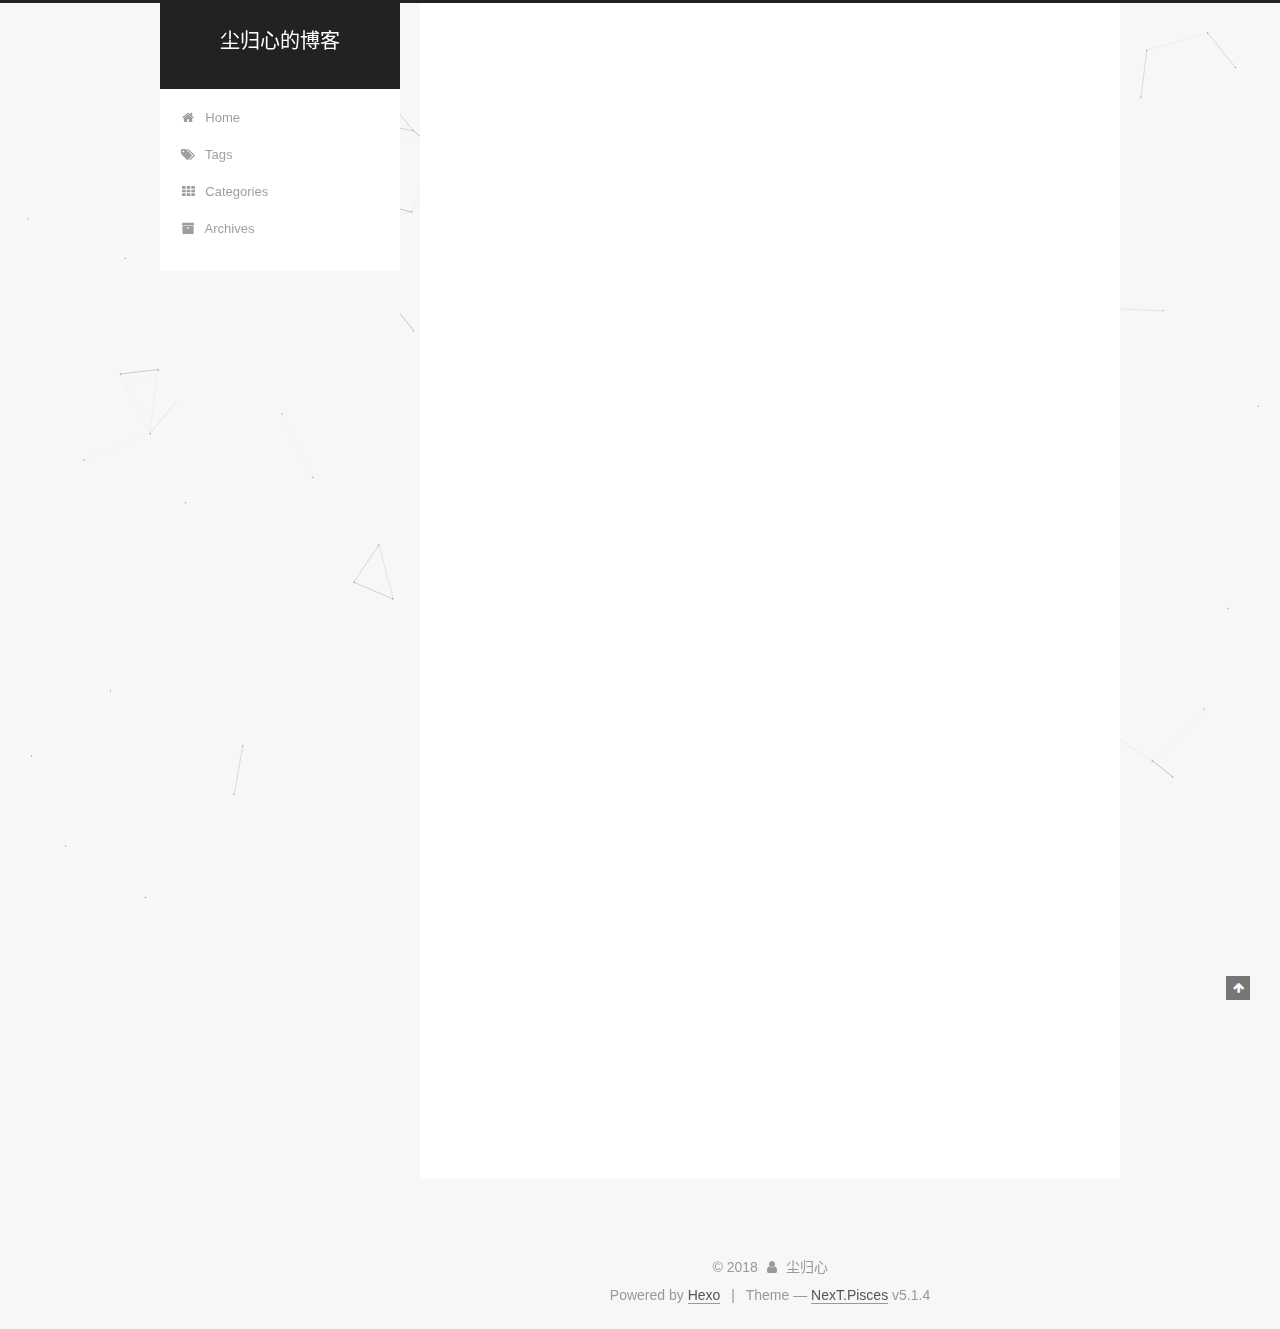
<file: 2018/08/10/hello-world/index.html>
<!DOCTYPE html>



  


<html class="theme-next pisces use-motion" lang="zh-CN">
<head>
  <meta charset="UTF-8"/>
<meta http-equiv="X-UA-Compatible" content="IE=edge" />
<meta name="viewport" content="width=device-width, initial-scale=1, maximum-scale=1"/>
<meta name="theme-color" content="#222">









<meta http-equiv="Cache-Control" content="no-transform" />
<meta http-equiv="Cache-Control" content="no-siteapp" />
















  
  
  <link href="/lib/fancybox/source/jquery.fancybox.css?v=2.1.5" rel="stylesheet" type="text/css" />







<link href="/lib/font-awesome/css/font-awesome.min.css?v=4.6.2" rel="stylesheet" type="text/css" />

<link href="/css/main.css?v=5.1.4" rel="stylesheet" type="text/css" />


  <link rel="apple-touch-icon" sizes="180x180" href="/images/apple-touch-icon-next.png?v=5.1.4">


  <link rel="icon" type="image/png" sizes="32x32" href="/images/favicon-32x32-next.png?v=5.1.4">


  <link rel="icon" type="image/png" sizes="16x16" href="/images/favicon-16x16-next.png?v=5.1.4">


  <link rel="mask-icon" href="/images/logo.svg?v=5.1.4" color="#222">





  <meta name="keywords" content="hexo," />










<meta name="description" content="Welcome to Hexo! This is your very first post. Check documentation for more info. If you get any problems when using Hexo, you can find the answer in troubleshooting or you can ask me on GitHub. Quick">
<meta name="keywords" content="hexo">
<meta property="og:type" content="article">
<meta property="og:title" content="Hello World">
<meta property="og:url" content="https://cgx2012.github.io/2018/08/10/hello-world/index.html">
<meta property="og:site_name" content="尘归心的博客">
<meta property="og:description" content="Welcome to Hexo! This is your very first post. Check documentation for more info. If you get any problems when using Hexo, you can find the answer in troubleshooting or you can ask me on GitHub. Quick">
<meta property="og:locale" content="zh-CN">
<meta property="og:updated_time" content="2018-10-06T05:42:53.820Z">
<meta name="twitter:card" content="summary">
<meta name="twitter:title" content="Hello World">
<meta name="twitter:description" content="Welcome to Hexo! This is your very first post. Check documentation for more info. If you get any problems when using Hexo, you can find the answer in troubleshooting or you can ask me on GitHub. Quick">



<script type="text/javascript" id="hexo.configurations">
  var NexT = window.NexT || {};
  var CONFIG = {
    root: '/',
    scheme: 'Pisces',
    version: '5.1.4',
    sidebar: {"position":"left","display":"post","offset":12,"b2t":false,"scrollpercent":false,"onmobile":false},
    fancybox: true,
    tabs: true,
    motion: {"enable":true,"async":false,"transition":{"post_block":"fadeIn","post_header":"slideDownIn","post_body":"slideDownIn","coll_header":"slideLeftIn","sidebar":"slideUpIn"}},
    duoshuo: {
      userId: '0',
      author: 'Author'
    },
    algolia: {
      applicationID: '',
      apiKey: '',
      indexName: '',
      hits: {"per_page":10},
      labels: {"input_placeholder":"Search for Posts","hits_empty":"We didn't find any results for the search: ${query}","hits_stats":"${hits} results found in ${time} ms"}
    }
  };
</script>



  <link rel="canonical" href="https://cgx2012.github.io/2018/08/10/hello-world/"/>





  <title>Hello World | 尘归心的博客</title>
  








</head>

<body itemscope itemtype="http://schema.org/WebPage" lang="zh-CN">

  
  
    
  

  <div class="container sidebar-position-left page-post-detail">
    <div class="headband"></div>

    <header id="header" class="header" itemscope itemtype="http://schema.org/WPHeader">
      <div class="header-inner"><div class="site-brand-wrapper">
  <div class="site-meta ">
    

    <div class="custom-logo-site-title">
      <a href="/"  class="brand" rel="start">
        <span class="logo-line-before"><i></i></span>
        <span class="site-title">尘归心的博客</span>
        <span class="logo-line-after"><i></i></span>
      </a>
    </div>
      
        <p class="site-subtitle"></p>
      
  </div>

  <div class="site-nav-toggle">
    <button>
      <span class="btn-bar"></span>
      <span class="btn-bar"></span>
      <span class="btn-bar"></span>
    </button>
  </div>
</div>

<nav class="site-nav">
  

  
    <ul id="menu" class="menu">
      
        
        <li class="menu-item menu-item-home">
          <a href="/" rel="section">
            
              <i class="menu-item-icon fa fa-fw fa-home"></i> <br />
            
            Home
          </a>
        </li>
      
        
        <li class="menu-item menu-item-tags">
          <a href="/tags" rel="section">
            
              <i class="menu-item-icon fa fa-fw fa-tags"></i> <br />
            
            Tags
          </a>
        </li>
      
        
        <li class="menu-item menu-item-categories">
          <a href="/categories/" rel="section">
            
              <i class="menu-item-icon fa fa-fw fa-th"></i> <br />
            
            Categories
          </a>
        </li>
      
        
        <li class="menu-item menu-item-archives">
          <a href="/archives/" rel="section">
            
              <i class="menu-item-icon fa fa-fw fa-archive"></i> <br />
            
            Archives
          </a>
        </li>
      

      
    </ul>
  

  
</nav>



 </div>
    </header>

    <main id="main" class="main">
      <div class="main-inner">
        <div class="content-wrap">
          <div id="content" class="content">
            

  <div id="posts" class="posts-expand">
    

  

  
  
  

  <article class="post post-type-normal" itemscope itemtype="http://schema.org/Article">
  
  
  
  <div class="post-block">
    <link itemprop="mainEntityOfPage" href="https://cgx2012.github.io/2018/08/10/hello-world/">

    <span hidden itemprop="author" itemscope itemtype="http://schema.org/Person">
      <meta itemprop="name" content="尘归心">
      <meta itemprop="description" content="">
      <meta itemprop="image" content="/images/avatar.JPG">
    </span>

    <span hidden itemprop="publisher" itemscope itemtype="http://schema.org/Organization">
      <meta itemprop="name" content="尘归心的博客">
    </span>

    
      <header class="post-header">

        
        
          <h1 class="post-title" itemprop="name headline">Hello World</h1>
        

        <div class="post-meta">
          <span class="post-time">
            
              <span class="post-meta-item-icon">
                <i class="fa fa-calendar-o"></i>
              </span>
              
                <span class="post-meta-item-text">Posted on</span>
              
              <time title="Post created" itemprop="dateCreated datePublished" datetime="2018-08-10T22:59:07+08:00">
                2018-08-10
              </time>
            

            

            
          </span>

          
            <span class="post-category" >
            
              <span class="post-meta-divider">|</span>
            
              <span class="post-meta-item-icon">
                <i class="fa fa-folder-o"></i>
              </span>
              
                <span class="post-meta-item-text">In</span>
              
              
                <span itemprop="about" itemscope itemtype="http://schema.org/Thing">
                  <a href="/categories/hexo/" itemprop="url" rel="index">
                    <span itemprop="name">hexo</span>
                  </a>
                </span>

                
                
              
            </span>
          

          
            
              <span class="post-comments-count">
                <span class="post-meta-divider">|</span>
                <span class="post-meta-item-icon">
                  <i class="fa fa-comment-o"></i>
                </span>
                <a href="/2018/08/10/hello-world/#comments" itemprop="discussionUrl">
                  <span class="post-comments-count disqus-comment-count"
                        data-disqus-identifier="2018/08/10/hello-world/" itemprop="commentCount"></span>
                </a>
              </span>
            
          

          
          

          

          

          

        </div>
      </header>
    

    
    
    
    <div class="post-body" itemprop="articleBody">

      
      

      
        <p>Welcome to <a href="https://hexo.io/" target="_blank" rel="noopener">Hexo</a>! This is your very first post. Check <a href="https://hexo.io/docs/" target="_blank" rel="noopener">documentation</a> for more info. If you get any problems when using Hexo, you can find the answer in <a href="https://hexo.io/docs/troubleshooting.html" target="_blank" rel="noopener">troubleshooting</a> or you can ask me on <a href="https://github.com/hexojs/hexo/issues" target="_blank" rel="noopener">GitHub</a>.</p>
<h2 id="Quick-Start"><a href="#Quick-Start" class="headerlink" title="Quick Start"></a>Quick Start</h2><h3 id="Create-a-new-post"><a href="#Create-a-new-post" class="headerlink" title="Create a new post"></a>Create a new post</h3><figure class="highlight bash"><table><tr><td class="gutter"><pre><span class="line">1</span><br></pre></td><td class="code"><pre><span class="line">$ hexo new <span class="string">"My New Post"</span></span><br></pre></td></tr></table></figure>
<p>More info: <a href="https://hexo.io/docs/writing.html" target="_blank" rel="noopener">Writing</a></p>
<h3 id="Run-server"><a href="#Run-server" class="headerlink" title="Run server"></a>Run server</h3><figure class="highlight bash"><table><tr><td class="gutter"><pre><span class="line">1</span><br></pre></td><td class="code"><pre><span class="line">$ hexo server</span><br></pre></td></tr></table></figure>
<p>More info: <a href="https://hexo.io/docs/server.html" target="_blank" rel="noopener">Server</a></p>
<h3 id="Generate-static-files"><a href="#Generate-static-files" class="headerlink" title="Generate static files"></a>Generate static files</h3><figure class="highlight bash"><table><tr><td class="gutter"><pre><span class="line">1</span><br></pre></td><td class="code"><pre><span class="line">$ hexo generate</span><br></pre></td></tr></table></figure>
<p>More info: <a href="https://hexo.io/docs/generating.html" target="_blank" rel="noopener">Generating</a></p>
<h3 id="Deploy-to-remote-sites"><a href="#Deploy-to-remote-sites" class="headerlink" title="Deploy to remote sites"></a>Deploy to remote sites</h3><figure class="highlight bash"><table><tr><td class="gutter"><pre><span class="line">1</span><br></pre></td><td class="code"><pre><span class="line">$ hexo deploy</span><br></pre></td></tr></table></figure>
<p>More info: <a href="https://hexo.io/docs/deployment.html" target="_blank" rel="noopener">Deployment</a></p>

      
    </div>
    
    
    

    

    

    

    <footer class="post-footer">
      
        <div class="post-tags">
          
            <a href="/tags/hexo/" rel="tag"># hexo</a>
          
        </div>
      

      
      
      

      

      
      
    </footer>
  </div>
  
  
  
  </article>



    <div class="post-spread">
      
    </div>
  </div>


          </div>
          


          

  
    <div class="comments" id="comments">
      <div id="disqus_thread">
        <noscript>
          Please enable JavaScript to view the
          <a href="https://disqus.com/?ref_noscript">comments powered by Disqus.</a>
        </noscript>
      </div>
    </div>

  



        </div>
        
          
  
  <div class="sidebar-toggle">
    <div class="sidebar-toggle-line-wrap">
      <span class="sidebar-toggle-line sidebar-toggle-line-first"></span>
      <span class="sidebar-toggle-line sidebar-toggle-line-middle"></span>
      <span class="sidebar-toggle-line sidebar-toggle-line-last"></span>
    </div>
  </div>

  <aside id="sidebar" class="sidebar">
    
    <div class="sidebar-inner">

      

      
        <ul class="sidebar-nav motion-element">
          <li class="sidebar-nav-toc sidebar-nav-active" data-target="post-toc-wrap">
            Table of Contents
          </li>
          <li class="sidebar-nav-overview" data-target="site-overview-wrap">
            Overview
          </li>
        </ul>
      

      <section class="site-overview-wrap sidebar-panel">
        <div class="site-overview">
          <div class="site-author motion-element" itemprop="author" itemscope itemtype="http://schema.org/Person">
            
              <img class="site-author-image" itemprop="image"
                src="/images/avatar.JPG"
                alt="尘归心" />
            
              <p class="site-author-name" itemprop="name">尘归心</p>
              <p class="site-description motion-element" itemprop="description">IOS 记录平时的笔记</p>
          </div>

          <nav class="site-state motion-element">

            
              <div class="site-state-item site-state-posts">
              
                <a href="/archives/">
              
                  <span class="site-state-item-count">1</span>
                  <span class="site-state-item-name">posts</span>
                </a>
              </div>
            

            
              
              
              <div class="site-state-item site-state-categories">
                <a href="/categories/index.html">
                  <span class="site-state-item-count">1</span>
                  <span class="site-state-item-name">categories</span>
                </a>
              </div>
            

            
              
              
              <div class="site-state-item site-state-tags">
                <a href="/tags/index.html">
                  <span class="site-state-item-count">1</span>
                  <span class="site-state-item-name">tags</span>
                </a>
              </div>
            

          </nav>

          

          
            <div class="links-of-author motion-element">
                
                  <span class="links-of-author-item">
                    <a href="https://github.com/cgx2012" target="_blank" title="GitHub">
                      
                        <i class="fa fa-fw fa-github"></i>GitHub</a>
                  </span>
                
            </div>
          

          
          

          
          

          

        </div>
      </section>

      
      <!--noindex-->
        <section class="post-toc-wrap motion-element sidebar-panel sidebar-panel-active">
          <div class="post-toc">

            
              
            

            
              <div class="post-toc-content"><ol class="nav"><li class="nav-item nav-level-2"><a class="nav-link" href="#Quick-Start"><span class="nav-number">1.</span> <span class="nav-text">Quick Start</span></a><ol class="nav-child"><li class="nav-item nav-level-3"><a class="nav-link" href="#Create-a-new-post"><span class="nav-number">1.1.</span> <span class="nav-text">Create a new post</span></a></li><li class="nav-item nav-level-3"><a class="nav-link" href="#Run-server"><span class="nav-number">1.2.</span> <span class="nav-text">Run server</span></a></li><li class="nav-item nav-level-3"><a class="nav-link" href="#Generate-static-files"><span class="nav-number">1.3.</span> <span class="nav-text">Generate static files</span></a></li><li class="nav-item nav-level-3"><a class="nav-link" href="#Deploy-to-remote-sites"><span class="nav-number">1.4.</span> <span class="nav-text">Deploy to remote sites</span></a></li></ol></li></ol></div>
            

          </div>
        </section>
      <!--/noindex-->
      

      

    </div>
  </aside>


        
      </div>
    </main>

    <footer id="footer" class="footer">
      <div class="footer-inner">
        <div class="copyright">&copy; <span itemprop="copyrightYear">2018</span>
  <span class="with-love">
    <i class="fa fa-user"></i>
  </span>
  <span class="author" itemprop="copyrightHolder">尘归心</span>

  
</div>


  <div class="powered-by">Powered by <a class="theme-link" target="_blank" href="https://hexo.io">Hexo</a></div>



  <span class="post-meta-divider">|</span>



  <div class="theme-info">Theme &mdash; <a class="theme-link" target="_blank" href="https://github.com/iissnan/hexo-theme-next">NexT.Pisces</a> v5.1.4</div>




        







        
      </div>
    </footer>

    
      <div class="back-to-top">
        <i class="fa fa-arrow-up"></i>
        
      </div>
    

    

  </div>

  

<script type="text/javascript">
  if (Object.prototype.toString.call(window.Promise) !== '[object Function]') {
    window.Promise = null;
  }
</script>









  


  











  
  
    <script type="text/javascript" src="/lib/jquery/index.js?v=2.1.3"></script>
  

  
  
    <script type="text/javascript" src="/lib/fastclick/lib/fastclick.min.js?v=1.0.6"></script>
  

  
  
    <script type="text/javascript" src="/lib/jquery_lazyload/jquery.lazyload.js?v=1.9.7"></script>
  

  
  
    <script type="text/javascript" src="/lib/velocity/velocity.min.js?v=1.2.1"></script>
  

  
  
    <script type="text/javascript" src="/lib/velocity/velocity.ui.min.js?v=1.2.1"></script>
  

  
  
    <script type="text/javascript" src="/lib/fancybox/source/jquery.fancybox.pack.js?v=2.1.5"></script>
  

  
  
    <script type="text/javascript" src="/lib/canvas-nest/canvas-nest.min.js"></script>
  


  


  <script type="text/javascript" src="/js/src/utils.js?v=5.1.4"></script>

  <script type="text/javascript" src="/js/src/motion.js?v=5.1.4"></script>



  
  


  <script type="text/javascript" src="/js/src/affix.js?v=5.1.4"></script>

  <script type="text/javascript" src="/js/src/schemes/pisces.js?v=5.1.4"></script>



  
  <script type="text/javascript" src="/js/src/scrollspy.js?v=5.1.4"></script>
<script type="text/javascript" src="/js/src/post-details.js?v=5.1.4"></script>



  


  <script type="text/javascript" src="/js/src/bootstrap.js?v=5.1.4"></script>



  


  

    
      <script id="dsq-count-scr" src="https://尘归心.disqus.com/count.js" async></script>
    

    
      <script type="text/javascript">
        var disqus_config = function () {
          this.page.url = 'https://cgx2012.github.io/2018/08/10/hello-world/';
          this.page.identifier = '2018/08/10/hello-world/';
          this.page.title = 'Hello World';
        };
        var d = document, s = d.createElement('script');
        s.src = 'https://尘归心.disqus.com/embed.js';
        s.setAttribute('data-timestamp', '' + +new Date());
        (d.head || d.body).appendChild(s);
      </script>
    

  




	





  














  





  

  

  

  
  

  

  

  

</body>
</html>
</file>
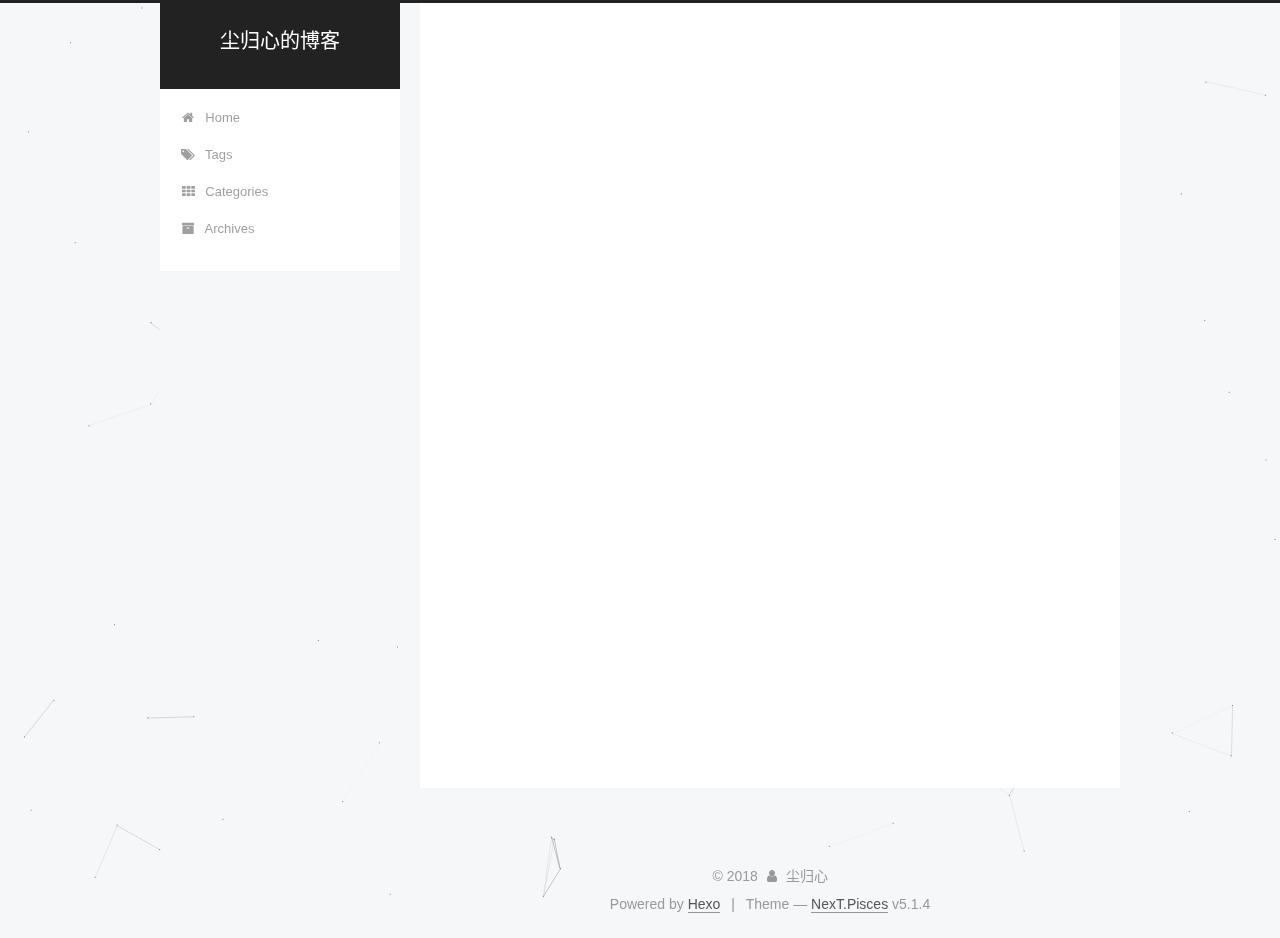
<file: 2018/10/06/hexo-配置遇到的问题/index.html>
<!DOCTYPE html>



  


<html class="theme-next pisces use-motion" lang="zh-CN">
<head>
  <meta charset="UTF-8"/>
<meta http-equiv="X-UA-Compatible" content="IE=edge" />
<meta name="viewport" content="width=device-width, initial-scale=1, maximum-scale=1"/>
<meta name="theme-color" content="#222">









<meta http-equiv="Cache-Control" content="no-transform" />
<meta http-equiv="Cache-Control" content="no-siteapp" />
















  
  
  <link href="/lib/fancybox/source/jquery.fancybox.css?v=2.1.5" rel="stylesheet" type="text/css" />







<link href="/lib/font-awesome/css/font-awesome.min.css?v=4.6.2" rel="stylesheet" type="text/css" />

<link href="/css/main.css?v=5.1.4" rel="stylesheet" type="text/css" />


  <link rel="apple-touch-icon" sizes="180x180" href="/images/apple-touch-icon-next.png?v=5.1.4">


  <link rel="icon" type="image/png" sizes="32x32" href="/images/favicon-32x32-next.png?v=5.1.4">


  <link rel="icon" type="image/png" sizes="16x16" href="/images/favicon-16x16-next.png?v=5.1.4">


  <link rel="mask-icon" href="/images/logo.svg?v=5.1.4" color="#222">





  <meta name="keywords" content="hexo," />










<meta name="description" content="整了一天才把大体的弄好，这里记录遇到了两个卡了比较久的问题，其他的配置网上的教程其实挺多的  github page 404 在设置好Repository 后，注意repository 的名称是github名称+.github.io。直接访问对应的域名。总是报404，后面在repository的设置里面设置了一下主题解决了  设置 hexo 的 tags和category的时候，打开页面总是 Ca">
<meta name="keywords" content="hexo">
<meta property="og:type" content="article">
<meta property="og:title" content="hexo 配置遇到的问题">
<meta property="og:url" content="https://cgx2012.github.io/2018/10/06/hexo-配置遇到的问题/index.html">
<meta property="og:site_name" content="尘归心的博客">
<meta property="og:description" content="整了一天才把大体的弄好，这里记录遇到了两个卡了比较久的问题，其他的配置网上的教程其实挺多的  github page 404 在设置好Repository 后，注意repository 的名称是github名称+.github.io。直接访问对应的域名。总是报404，后面在repository的设置里面设置了一下主题解决了  设置 hexo 的 tags和category的时候，打开页面总是 Ca">
<meta property="og:locale" content="zh-CN">
<meta property="og:updated_time" content="2018-10-06T08:39:22.920Z">
<meta name="twitter:card" content="summary">
<meta name="twitter:title" content="hexo 配置遇到的问题">
<meta name="twitter:description" content="整了一天才把大体的弄好，这里记录遇到了两个卡了比较久的问题，其他的配置网上的教程其实挺多的  github page 404 在设置好Repository 后，注意repository 的名称是github名称+.github.io。直接访问对应的域名。总是报404，后面在repository的设置里面设置了一下主题解决了  设置 hexo 的 tags和category的时候，打开页面总是 Ca">



<script type="text/javascript" id="hexo.configurations">
  var NexT = window.NexT || {};
  var CONFIG = {
    root: '/',
    scheme: 'Pisces',
    version: '5.1.4',
    sidebar: {"position":"left","display":"post","offset":12,"b2t":false,"scrollpercent":false,"onmobile":false},
    fancybox: true,
    tabs: true,
    motion: {"enable":true,"async":false,"transition":{"post_block":"fadeIn","post_header":"slideDownIn","post_body":"slideDownIn","coll_header":"slideLeftIn","sidebar":"slideUpIn"}},
    duoshuo: {
      userId: '0',
      author: 'Author'
    },
    algolia: {
      applicationID: '',
      apiKey: '',
      indexName: '',
      hits: {"per_page":10},
      labels: {"input_placeholder":"Search for Posts","hits_empty":"We didn't find any results for the search: ${query}","hits_stats":"${hits} results found in ${time} ms"}
    }
  };
</script>



  <link rel="canonical" href="https://cgx2012.github.io/2018/10/06/hexo-配置遇到的问题/"/>





  <title>hexo 配置遇到的问题 | 尘归心的博客</title>
  








</head>

<body itemscope itemtype="http://schema.org/WebPage" lang="zh-CN">

  
  
    
  

  <div class="container sidebar-position-left page-post-detail">
    <div class="headband"></div>

    <header id="header" class="header" itemscope itemtype="http://schema.org/WPHeader">
      <div class="header-inner"><div class="site-brand-wrapper">
  <div class="site-meta ">
    

    <div class="custom-logo-site-title">
      <a href="/"  class="brand" rel="start">
        <span class="logo-line-before"><i></i></span>
        <span class="site-title">尘归心的博客</span>
        <span class="logo-line-after"><i></i></span>
      </a>
    </div>
      
        <p class="site-subtitle"></p>
      
  </div>

  <div class="site-nav-toggle">
    <button>
      <span class="btn-bar"></span>
      <span class="btn-bar"></span>
      <span class="btn-bar"></span>
    </button>
  </div>
</div>

<nav class="site-nav">
  

  
    <ul id="menu" class="menu">
      
        
        <li class="menu-item menu-item-home">
          <a href="/" rel="section">
            
              <i class="menu-item-icon fa fa-fw fa-home"></i> <br />
            
            Home
          </a>
        </li>
      
        
        <li class="menu-item menu-item-tags">
          <a href="/tags" rel="section">
            
              <i class="menu-item-icon fa fa-fw fa-tags"></i> <br />
            
            Tags
          </a>
        </li>
      
        
        <li class="menu-item menu-item-categories">
          <a href="/categories/" rel="section">
            
              <i class="menu-item-icon fa fa-fw fa-th"></i> <br />
            
            Categories
          </a>
        </li>
      
        
        <li class="menu-item menu-item-archives">
          <a href="/archives/" rel="section">
            
              <i class="menu-item-icon fa fa-fw fa-archive"></i> <br />
            
            Archives
          </a>
        </li>
      

      
    </ul>
  

  
</nav>



 </div>
    </header>

    <main id="main" class="main">
      <div class="main-inner">
        <div class="content-wrap">
          <div id="content" class="content">
            

  <div id="posts" class="posts-expand">
    

  

  
  
  

  <article class="post post-type-normal" itemscope itemtype="http://schema.org/Article">
  
  
  
  <div class="post-block">
    <link itemprop="mainEntityOfPage" href="https://cgx2012.github.io/2018/10/06/hexo-配置遇到的问题/">

    <span hidden itemprop="author" itemscope itemtype="http://schema.org/Person">
      <meta itemprop="name" content="尘归心">
      <meta itemprop="description" content="">
      <meta itemprop="image" content="/images/avatar.JPG">
    </span>

    <span hidden itemprop="publisher" itemscope itemtype="http://schema.org/Organization">
      <meta itemprop="name" content="尘归心的博客">
    </span>

    
      <header class="post-header">

        
        
          <h1 class="post-title" itemprop="name headline">hexo 配置遇到的问题</h1>
        

        <div class="post-meta">
          <span class="post-time">
            
              <span class="post-meta-item-icon">
                <i class="fa fa-calendar-o"></i>
              </span>
              
                <span class="post-meta-item-text">Posted on</span>
              
              <time title="Post created" itemprop="dateCreated datePublished" datetime="2018-10-06T15:17:13+08:00">
                2018-10-06
              </time>
            

            

            
          </span>

          
            <span class="post-category" >
            
              <span class="post-meta-divider">|</span>
            
              <span class="post-meta-item-icon">
                <i class="fa fa-folder-o"></i>
              </span>
              
                <span class="post-meta-item-text">In</span>
              
              
                <span itemprop="about" itemscope itemtype="http://schema.org/Thing">
                  <a href="/categories/Environment-Configuration/" itemprop="url" rel="index">
                    <span itemprop="name">Environment Configuration</span>
                  </a>
                </span>

                
                
              
            </span>
          

          
            
              <span class="post-comments-count">
                <span class="post-meta-divider">|</span>
                <span class="post-meta-item-icon">
                  <i class="fa fa-comment-o"></i>
                </span>
                <a href="/2018/10/06/hexo-配置遇到的问题/#comments" itemprop="discussionUrl">
                  <span class="post-comments-count disqus-comment-count"
                        data-disqus-identifier="2018/10/06/hexo-配置遇到的问题/" itemprop="commentCount"></span>
                </a>
              </span>
            
          

          
          

          

          

          

        </div>
      </header>
    

    
    
    
    <div class="post-body" itemprop="articleBody">

      
      

      
        <p>整了一天才把大体的弄好，这里记录遇到了两个卡了比较久的问题，其他的配置网上的教程其实挺多的</p>
<ol>
<li><p>github page 404<br> 在设置好Repository 后，注意repository 的名称是github名称+.github.io。直接访问对应的域名。总是报404，后面在repository的设置里面设置了一下主题解决了</p>
</li>
<li><p>设置 hexo 的 tags和category的时候，打开页面总是 Cannot GET /tags/ or categories 参照网上的解决方案对了很久，配置没有啥问题，后面留意到iterm有error信息，(内容比较多被刷上去了，同时还是能正常genter generate,一开始没注意到)<br>error 信息是 </p>
<blockquote>
<p>   ERROR Process failed: tags/index.md<br>   TypeError: Cannot read property ‘utcOffset’ of null</p>
</blockquote>
</li>
</ol>
<p>解决方法是：将hexo _config.yml 和 主题的 _config.yml 时区设置成一样的</p>

      
    </div>
    
    
    

    

    

    

    <footer class="post-footer">
      
        <div class="post-tags">
          
            <a href="/tags/hexo/" rel="tag"># hexo</a>
          
        </div>
      

      
      
      

      

      
      
    </footer>
  </div>
  
  
  
  </article>



    <div class="post-spread">
      
    </div>
  </div>


          </div>
          


          

  
    <div class="comments" id="comments">
      <div id="disqus_thread">
        <noscript>
          Please enable JavaScript to view the
          <a href="https://disqus.com/?ref_noscript">comments powered by Disqus.</a>
        </noscript>
      </div>
    </div>

  



        </div>
        
          
  
  <div class="sidebar-toggle">
    <div class="sidebar-toggle-line-wrap">
      <span class="sidebar-toggle-line sidebar-toggle-line-first"></span>
      <span class="sidebar-toggle-line sidebar-toggle-line-middle"></span>
      <span class="sidebar-toggle-line sidebar-toggle-line-last"></span>
    </div>
  </div>

  <aside id="sidebar" class="sidebar">
    
    <div class="sidebar-inner">

      

      

      <section class="site-overview-wrap sidebar-panel sidebar-panel-active">
        <div class="site-overview">
          <div class="site-author motion-element" itemprop="author" itemscope itemtype="http://schema.org/Person">
            
              <img class="site-author-image" itemprop="image"
                src="/images/avatar.JPG"
                alt="尘归心" />
            
              <p class="site-author-name" itemprop="name">尘归心</p>
              <p class="site-description motion-element" itemprop="description">IOS 记录平时的笔记</p>
          </div>

          <nav class="site-state motion-element">

            
              <div class="site-state-item site-state-posts">
              
                <a href="/archives/">
              
                  <span class="site-state-item-count">1</span>
                  <span class="site-state-item-name">posts</span>
                </a>
              </div>
            

            
              
              
              <div class="site-state-item site-state-categories">
                <a href="/categories/index.html">
                  <span class="site-state-item-count">1</span>
                  <span class="site-state-item-name">categories</span>
                </a>
              </div>
            

            
              
              
              <div class="site-state-item site-state-tags">
                <a href="/tags/index.html">
                  <span class="site-state-item-count">1</span>
                  <span class="site-state-item-name">tags</span>
                </a>
              </div>
            

          </nav>

          

          
            <div class="links-of-author motion-element">
                
                  <span class="links-of-author-item">
                    <a href="https://github.com/cgx2012" target="_blank" title="GitHub">
                      
                        <i class="fa fa-fw fa-github"></i>GitHub</a>
                  </span>
                
            </div>
          

          
          

          
          

          

        </div>
      </section>

      

      

    </div>
  </aside>


        
      </div>
    </main>

    <footer id="footer" class="footer">
      <div class="footer-inner">
        <div class="copyright">&copy; <span itemprop="copyrightYear">2018</span>
  <span class="with-love">
    <i class="fa fa-user"></i>
  </span>
  <span class="author" itemprop="copyrightHolder">尘归心</span>

  
</div>


  <div class="powered-by">Powered by <a class="theme-link" target="_blank" href="https://hexo.io">Hexo</a></div>



  <span class="post-meta-divider">|</span>



  <div class="theme-info">Theme &mdash; <a class="theme-link" target="_blank" href="https://github.com/iissnan/hexo-theme-next">NexT.Pisces</a> v5.1.4</div>




        







        
      </div>
    </footer>

    
      <div class="back-to-top">
        <i class="fa fa-arrow-up"></i>
        
      </div>
    

    

  </div>

  

<script type="text/javascript">
  if (Object.prototype.toString.call(window.Promise) !== '[object Function]') {
    window.Promise = null;
  }
</script>









  


  











  
  
    <script type="text/javascript" src="/lib/jquery/index.js?v=2.1.3"></script>
  

  
  
    <script type="text/javascript" src="/lib/fastclick/lib/fastclick.min.js?v=1.0.6"></script>
  

  
  
    <script type="text/javascript" src="/lib/jquery_lazyload/jquery.lazyload.js?v=1.9.7"></script>
  

  
  
    <script type="text/javascript" src="/lib/velocity/velocity.min.js?v=1.2.1"></script>
  

  
  
    <script type="text/javascript" src="/lib/velocity/velocity.ui.min.js?v=1.2.1"></script>
  

  
  
    <script type="text/javascript" src="/lib/fancybox/source/jquery.fancybox.pack.js?v=2.1.5"></script>
  

  
  
    <script type="text/javascript" src="/lib/canvas-nest/canvas-nest.min.js"></script>
  


  


  <script type="text/javascript" src="/js/src/utils.js?v=5.1.4"></script>

  <script type="text/javascript" src="/js/src/motion.js?v=5.1.4"></script>



  
  


  <script type="text/javascript" src="/js/src/affix.js?v=5.1.4"></script>

  <script type="text/javascript" src="/js/src/schemes/pisces.js?v=5.1.4"></script>



  
  <script type="text/javascript" src="/js/src/scrollspy.js?v=5.1.4"></script>
<script type="text/javascript" src="/js/src/post-details.js?v=5.1.4"></script>



  


  <script type="text/javascript" src="/js/src/bootstrap.js?v=5.1.4"></script>



  


  

    
      <script id="dsq-count-scr" src="https://尘归心.disqus.com/count.js" async></script>
    

    
      <script type="text/javascript">
        var disqus_config = function () {
          this.page.url = 'https://cgx2012.github.io/2018/10/06/hexo-配置遇到的问题/';
          this.page.identifier = '2018/10/06/hexo-配置遇到的问题/';
          this.page.title = 'hexo 配置遇到的问题';
        };
        var d = document, s = d.createElement('script');
        s.src = 'https://尘归心.disqus.com/embed.js';
        s.setAttribute('data-timestamp', '' + +new Date());
        (d.head || d.body).appendChild(s);
      </script>
    

  




	





  














  





  

  

  

  
  

  

  

  

</body>
</html>
</file>
<file: css/main.css>
/* normalize.css v3.0.2 | MIT License | git.io/normalize */
html {
  font-family: sans-serif; /* 1 */
  -ms-text-size-adjust: 100%; /* 2 */
  -webkit-text-size-adjust: 100%; /* 2 */
}
body {
  margin: 0;
}
article,
aside,
details,
figcaption,
figure,
footer,
header,
hgroup,
main,
menu,
nav,
section,
summary {
  display: block;
}
audio,
canvas,
progress,
video {
  display: inline-block; /* 1 */
  vertical-align: baseline; /* 2 */
}
audio:not([controls]) {
  display: none;
  height: 0;
}
[hidden],
template {
  display: none;
}
a {
  background-color: transparent;
}
a:active,
a:hover {
  outline: 0;
}
abbr[title] {
  border-bottom: 1px dotted;
}
b,
strong {
  font-weight: bold;
}
dfn {
  font-style: italic;
}
h1 {
  font-size: 2em;
  margin: 0.67em 0;
}
mark {
  background: #ff0;
  color: #000;
}
small {
  font-size: 80%;
}
sub,
sup {
  font-size: 75%;
  line-height: 0;
  position: relative;
  vertical-align: baseline;
}
sup {
  top: -0.5em;
}
sub {
  bottom: -0.25em;
}
img {
  border: 0;
}
svg:not(:root) {
  overflow: hidden;
}
figure {
  margin: 1em 40px;
}
hr {
  -moz-box-sizing: content-box;
  box-sizing: content-box;
  height: 0;
}
pre {
  overflow: auto;
}
code,
kbd,
pre,
samp {
  font-family: monospace, monospace;
  font-size: 1em;
}
button,
input,
optgroup,
select,
textarea {
  color: inherit; /* 1 */
  font: inherit; /* 2 */
  margin: 0; /* 3 */
}
button {
  overflow: visible;
}
button,
select {
  text-transform: none;
}
button,
html input[type="button"],
input[type="reset"],
input[type="submit"] {
  -webkit-appearance: button; /* 2 */
  cursor: pointer; /* 3 */
}
button[disabled],
html input[disabled] {
  cursor: default;
}
button::-moz-focus-inner,
input::-moz-focus-inner {
  border: 0;
  padding: 0;
}
input {
  line-height: normal;
}
input[type="checkbox"],
input[type="radio"] {
  box-sizing: border-box; /* 1 */
  padding: 0; /* 2 */
}
input[type="number"]::-webkit-inner-spin-button,
input[type="number"]::-webkit-outer-spin-button {
  height: auto;
}
input[type="search"] {
  -webkit-appearance: textfield; /* 1 */
  -moz-box-sizing: content-box;
  -webkit-box-sizing: content-box; /* 2 */
  box-sizing: content-box;
}
input[type="search"]::-webkit-search-cancel-button,
input[type="search"]::-webkit-search-decoration {
  -webkit-appearance: none;
}
fieldset {
  border: 1px solid #c0c0c0;
  margin: 0 2px;
  padding: 0.35em 0.625em 0.75em;
}
legend {
  border: 0; /* 1 */
  padding: 0; /* 2 */
}
textarea {
  overflow: auto;
}
optgroup {
  font-weight: bold;
}
table {
  border-collapse: collapse;
  border-spacing: 0;
}
td,
th {
  padding: 0;
}
::selection {
  background: #262a30;
  color: #fff;
}
body {
  position: relative;
  font-family: 'Lato', "PingFang SC", "Microsoft YaHei", sans-serif;
  font-size: 14px;
  line-height: 2;
  color: #555;
  background: #f5f7f9;
}
@media (max-width: 767px) {
  body {
    padding-right: 0 !important;
  }
}
@media (min-width: 768px) and (max-width: 991px) {
  body {
    padding-right: 0 !important;
  }
}
@media (min-width: 1600px) {
  body {
    font-size: 16px;
  }
}
h1,
h2,
h3,
h4,
h5,
h6 {
  margin: 0;
  padding: 0;
  font-weight: bold;
  line-height: 1.5;
  font-family: 'Lato', "PingFang SC", "Microsoft YaHei", sans-serif;
}
h2,
h3,
h4,
h5,
h6 {
  margin: 20px 0 15px;
}
h1 {
  font-size: 22px;
}
@media (max-width: 767px) {
  h1 {
    font-size: 18px;
  }
}
h2 {
  font-size: 20px;
}
@media (max-width: 767px) {
  h2 {
    font-size: 16px;
  }
}
h3 {
  font-size: 18px;
}
@media (max-width: 767px) {
  h3 {
    font-size: 14px;
  }
}
h4 {
  font-size: 16px;
}
@media (max-width: 767px) {
  h4 {
    font-size: 12px;
  }
}
h5 {
  font-size: 14px;
}
@media (max-width: 767px) {
  h5 {
    font-size: 10px;
  }
}
h6 {
  font-size: 12px;
}
@media (max-width: 767px) {
  h6 {
    font-size: 8px;
  }
}
p {
  margin: 0 0 20px 0;
}
a {
  color: #555;
  text-decoration: none;
  outline: none;
  border-bottom: 1px solid #999;
  word-wrap: break-word;
}
a:hover {
  color: #222;
  border-bottom-color: #222;
}
blockquote {
  margin: 0;
  padding: 0;
}
img {
  display: block;
  margin: auto;
  max-width: 100%;
  height: auto;
}
hr {
  margin: 40px 0;
  height: 3px;
  border: none;
  background-color: #ddd;
  background-image: repeating-linear-gradient(-45deg, #fff, #fff 4px, transparent 4px, transparent 8px);
}
blockquote {
  padding: 0 15px;
  color: #666;
  border-left: 4px solid #ddd;
}
blockquote cite::before {
  content: "-";
  padding: 0 5px;
}
dt {
  font-weight: 700;
}
dd {
  margin: 0;
  padding: 0;
}
kbd {
  border: 1px solid #ccc;
  border-radius: 0.2em;
  box-shadow: 0.1em 0.1em 0.2em rgba(0,0,0,0.1);
  background-color: #f9f9f9;
  font-family: inherit;
  background-image: -webkit-linear-gradient(top, #eee, #fff, #eee);
  padding: 0.1em 0.3em;
  white-space: nowrap;
}
.text-left {
  text-align: left;
}
.text-center {
  text-align: center;
}
.text-right {
  text-align: right;
}
.text-justify {
  text-align: justify;
}
.text-nowrap {
  white-space: nowrap;
}
.text-lowercase {
  text-transform: lowercase;
}
.text-uppercase {
  text-transform: uppercase;
}
.text-capitalize {
  text-transform: capitalize;
}
.center-block {
  display: block;
  margin-left: auto;
  margin-right: auto;
}
.clearfix:before,
.clearfix:after {
  content: " ";
  display: table;
}
.clearfix:after {
  clear: both;
}
.pullquote {
  width: 45%;
}
.pullquote.left {
  float: left;
  margin-left: 5px;
  margin-right: 10px;
}
.pullquote.right {
  float: right;
  margin-left: 10px;
  margin-right: 5px;
}
.affix.affix.affix {
  position: fixed;
}
.translation {
  margin-top: -20px;
  font-size: 14px;
  color: #999;
}
.scrollbar-measure {
  width: 100px;
  height: 100px;
  overflow: scroll;
  position: absolute;
  top: -9999px;
}
.use-motion .motion-element {
  opacity: 0;
}
table {
  margin: 20px 0;
  width: 100%;
  border-collapse: collapse;
  border-spacing: 0;
  border: 1px solid #ddd;
  font-size: 14px;
  table-layout: fixed;
  word-wrap: break-all;
}
table>tbody>tr:nth-of-type(odd) {
  background-color: #f9f9f9;
}
table>tbody>tr:hover {
  background-color: #f5f5f5;
}
caption,
th,
td {
  padding: 8px;
  text-align: left;
  vertical-align: middle;
  font-weight: normal;
}
th,
td {
  border-bottom: 3px solid #ddd;
  border-right: 1px solid #eee;
}
th {
  padding-bottom: 10px;
  font-weight: 700;
}
td {
  border-bottom-width: 1px;
}
html,
body {
  height: 100%;
}
.container {
  position: relative;
  min-height: 100%;
}
.header-inner {
  margin: 0 auto;
  padding: 100px 0 70px;
  width: 700px;
}
@media (min-width: 1600px) {
  .container .header-inner {
    width: 900px;
  }
}
.main {
  padding-bottom: 150px;
}
.main-inner {
  margin: 0 auto;
  width: 700px;
}
@media (min-width: 1600px) {
  .container .main-inner {
    width: 900px;
  }
}
.footer {
  position: absolute;
  left: 0;
  bottom: 0;
  width: 100%;
  min-height: 50px;
}
.footer-inner {
  box-sizing: border-box;
  margin: 20px auto;
  width: 700px;
}
@media (min-width: 1600px) {
  .container .footer-inner {
    width: 900px;
  }
}
pre,
.highlight {
  overflow: auto;
  margin: 20px 0;
  padding: 0;
  font-size: 13px;
  color: #c5c8c6;
  background: #1d1f21;
  line-height: 1.6;
}
pre,
code {
  font-family: consolas, Menlo, "PingFang SC", "Microsoft YaHei", monospace;
}
code {
  padding: 2px 4px;
  word-wrap: break-word;
  color: #555;
  background: #eee;
  border-radius: 3px;
  font-size: 13px;
}
pre {
  padding: 10px;
}
pre code {
  padding: 0;
  color: #c5c8c6;
  background: none;
  text-shadow: none;
}
.highlight {
  border-radius: 1px;
}
.highlight pre {
  border: none;
  margin: 0;
  padding: 10px 0;
}
.highlight table {
  margin: 0;
  width: auto;
  border: none;
}
.highlight td {
  border: none;
  padding: 0;
}
.highlight figcaption {
  font-size: 1em;
  color: #c5c8c6;
  line-height: 1em;
  margin-bottom: 1em;
}
.highlight figcaption:before,
.highlight figcaption:after {
  content: " ";
  display: table;
}
.highlight figcaption:after {
  clear: both;
}
.highlight figcaption a {
  float: right;
  color: #c5c8c6;
}
.highlight figcaption a:hover {
  border-bottom-color: #c5c8c6;
}
.highlight .gutter pre {
  padding-left: 10px;
  padding-right: 10px;
  color: #888f96;
  text-align: right;
  background-color: #000;
}
.highlight .code pre {
  width: 100%;
  padding-left: 10px;
  padding-right: 10px;
  background-color: #1d1f21;
}
.highlight .line {
  height: 20px;
}
.gutter {
  -webkit-user-select: none;
  -moz-user-select: none;
  -ms-user-select: none;
  user-select: none;
}
.gist table {
  width: auto;
}
.gist table td {
  border: none;
}
pre .deletion {
  background: #008000;
}
pre .addition {
  background: #800000;
}
pre .meta {
  color: #b294bb;
}
pre .comment {
  color: #969896;
}
pre .variable,
pre .attribute,
pre .tag,
pre .regexp,
pre .ruby .constant,
pre .xml .tag .title,
pre .xml .pi,
pre .xml .doctype,
pre .html .doctype,
pre .css .id,
pre .css .class,
pre .css .pseudo {
  color: #c66;
}
pre .number,
pre .preprocessor,
pre .built_in,
pre .literal,
pre .params,
pre .constant,
pre .command {
  color: #de935f;
}
pre .ruby .class .title,
pre .css .rules .attribute,
pre .string,
pre .value,
pre .inheritance,
pre .header,
pre .ruby .symbol,
pre .xml .cdata,
pre .special,
pre .number,
pre .formula {
  color: #b5bd68;
}
pre .title,
pre .css .hexcolor {
  color: #8abeb7;
}
pre .function,
pre .python .decorator,
pre .python .title,
pre .ruby .function .title,
pre .ruby .title .keyword,
pre .perl .sub,
pre .javascript .title,
pre .coffeescript .title {
  color: #81a2be;
}
pre .keyword,
pre .javascript .function {
  color: #b294bb;
}
.full-image.full-image.full-image.full-image {
  border: none;
  max-width: 100%;
  width: auto;
  margin: 20px auto 25px;
}
@media (min-width: 992px) {
  .full-image.full-image.full-image.full-image {
    max-width: none;
    width: 118%;
    margin: 0 -9%;
  }
}
.blockquote-center,
.page-home .post-type-quote blockquote,
.page-post-detail .post-type-quote blockquote {
  position: relative;
  margin: 40px 0;
  padding: 0;
  border-left: none;
  text-align: center;
}
.blockquote-center::before,
.page-home .post-type-quote blockquote::before,
.page-post-detail .post-type-quote blockquote::before,
.blockquote-center::after,
.page-home .post-type-quote blockquote::after,
.page-post-detail .post-type-quote blockquote::after {
  position: absolute;
  content: ' ';
  display: block;
  width: 100%;
  height: 24px;
  opacity: 0.2;
  background-repeat: no-repeat;
  background-position: 0 -6px;
  background-size: 22px 22px;
}
.blockquote-center::before,
.page-home .post-type-quote blockquote::before,
.page-post-detail .post-type-quote blockquote::before {
  top: -20px;
  background-image: url("../images/quote-l.svg");
  border-top: 1px solid #ccc;
}
.blockquote-center::after,
.page-home .post-type-quote blockquote::after,
.page-post-detail .post-type-quote blockquote::after {
  bottom: -20px;
  background-image: url("../images/quote-r.svg");
  border-bottom: 1px solid #ccc;
  background-position: 100% 8px;
}
.blockquote-center p,
.page-home .post-type-quote blockquote p,
.page-post-detail .post-type-quote blockquote p,
.blockquote-center div,
.page-home .post-type-quote blockquote div,
.page-post-detail .post-type-quote blockquote div {
  text-align: center;
}
.post .post-body .group-picture img {
  box-sizing: border-box;
  padding: 0 3px;
  border: none;
}
.post .group-picture-row {
  overflow: hidden;
  margin-top: 6px;
}
.post .group-picture-row:first-child {
  margin-top: 0;
}
.post .group-picture-column {
  float: left;
}
.page-post-detail .post-body .group-picture-column {
  float: none;
  margin-top: 10px;
  width: auto !important;
}
.page-post-detail .post-body .group-picture-column img {
  margin: 0 auto;
}
.page-archive .group-picture-container {
  overflow: hidden;
}
.page-archive .group-picture-row {
  float: left;
}
.page-archive .group-picture-row:first-child {
  margin-top: 6px;
}
.page-archive .group-picture-column {
  max-width: 150px;
  max-height: 150px;
}
.post-body .note {
  position: relative;
  padding: 15px;
  margin-bottom: 20px;
  border: 1px solid #eee;
  border-left-width: 5px;
  border-radius: 3px;
}
.post-body .note h2,
.post-body .note h3,
.post-body .note h4,
.post-body .note h5,
.post-body .note h6 {
  margin-top: 0;
  margin-bottom: 0;
  border-bottom: initial;
  padding-top: 0 !important;
}
.post-body .note p:first-child,
.post-body .note ul:first-child,
.post-body .note ol:first-child,
.post-body .note table:first-child,
.post-body .note pre:first-child,
.post-body .note blockquote:first-child {
  margin-top: 0;
}
.post-body .note p:last-child,
.post-body .note ul:last-child,
.post-body .note ol:last-child,
.post-body .note table:last-child,
.post-body .note pre:last-child,
.post-body .note blockquote:last-child {
  margin-bottom: 0;
}
.post-body .note.default {
  border-left-color: #777;
}
.post-body .note.default h2,
.post-body .note.default h3,
.post-body .note.default h4,
.post-body .note.default h5,
.post-body .note.default h6 {
  color: #777;
}
.post-body .note.primary {
  border-left-color: #6f42c1;
}
.post-body .note.primary h2,
.post-body .note.primary h3,
.post-body .note.primary h4,
.post-body .note.primary h5,
.post-body .note.primary h6 {
  color: #6f42c1;
}
.post-body .note.info {
  border-left-color: #428bca;
}
.post-body .note.info h2,
.post-body .note.info h3,
.post-body .note.info h4,
.post-body .note.info h5,
.post-body .note.info h6 {
  color: #428bca;
}
.post-body .note.success {
  border-left-color: #5cb85c;
}
.post-body .note.success h2,
.post-body .note.success h3,
.post-body .note.success h4,
.post-body .note.success h5,
.post-body .note.success h6 {
  color: #5cb85c;
}
.post-body .note.warning {
  border-left-color: #f0ad4e;
}
.post-body .note.warning h2,
.post-body .note.warning h3,
.post-body .note.warning h4,
.post-body .note.warning h5,
.post-body .note.warning h6 {
  color: #f0ad4e;
}
.post-body .note.danger {
  border-left-color: #d9534f;
}
.post-body .note.danger h2,
.post-body .note.danger h3,
.post-body .note.danger h4,
.post-body .note.danger h5,
.post-body .note.danger h6 {
  color: #d9534f;
}
.post-body .label {
  display: inline;
  padding: 0 2px;
  white-space: nowrap;
}
.post-body .label.default {
  background-color: #f0f0f0;
}
.post-body .label.primary {
  background-color: #efe6f7;
}
.post-body .label.info {
  background-color: #e5f2f8;
}
.post-body .label.success {
  background-color: #e7f4e9;
}
.post-body .label.warning {
  background-color: #fcf6e1;
}
.post-body .label.danger {
  background-color: #fae8eb;
}
.post-body .tabs {
  position: relative;
  display: block;
  margin-bottom: 20px;
  padding-top: 10px;
}
.post-body .tabs ul.nav-tabs {
  margin: 0;
  padding: 0;
  display: flex;
  margin-bottom: -1px;
}
@media (max-width: 413px) {
  .post-body .tabs ul.nav-tabs {
    display: block;
    margin-bottom: 5px;
  }
}
.post-body .tabs ul.nav-tabs li.tab {
  list-style-type: none !important;
  margin: 0 0.25em 0 0;
  border-top: 3px solid transparent;
  border-left: 1px solid transparent;
  border-right: 1px solid transparent;
}
@media (max-width: 413px) {
  .post-body .tabs ul.nav-tabs li.tab {
    margin: initial;
    border-top: 1px solid transparent;
    border-left: 3px solid transparent;
    border-right: 1px solid transparent;
    border-bottom: 1px solid transparent;
  }
}
.post-body .tabs ul.nav-tabs li.tab a {
  outline: 0;
  border-bottom: initial;
  display: block;
  line-height: 1.8em;
  padding: 0.25em 0.75em;
  transition-duration: 0.2s;
  transition-timing-function: ease-out;
  transition-delay: 0s;
}
.post-body .tabs ul.nav-tabs li.tab a i {
  width: 1.285714285714286em;
}
.post-body .tabs ul.nav-tabs li.tab.active {
  border-top: 3px solid #fc6423;
  border-left: 1px solid #ddd;
  border-right: 1px solid #ddd;
  background-color: #fff;
}
@media (max-width: 413px) {
  .post-body .tabs ul.nav-tabs li.tab.active {
    border-top: 1px solid #ddd;
    border-left: 3px solid #fc6423;
    border-right: 1px solid #ddd;
    border-bottom: 1px solid #ddd;
  }
}
.post-body .tabs ul.nav-tabs li.tab.active a {
  cursor: default;
  color: #555;
}
.post-body .tabs .tab-content {
  background-color: #fff;
}
.post-body .tabs .tab-content .tab-pane {
  border: 1px solid #ddd;
  padding: 20px 20px 0 20px;
}
.post-body .tabs .tab-content .tab-pane:not(.active) {
  display: none !important;
}
.post-body .tabs .tab-content .tab-pane.active {
  display: block !important;
}
.btn {
  display: inline-block;
  padding: 0 20px;
  font-size: 14px;
  color: #555;
  background: #fff;
  border: 2px solid #555;
  text-decoration: none;
  border-radius: 2px;
  transition-property: background-color;
  transition-duration: 0.2s;
  transition-timing-function: ease-in-out;
  transition-delay: 0s;
  line-height: 2;
}
.btn:hover {
  border-color: #222;
  color: #fff;
  background: #222;
}
.btn +.btn {
  margin: 0 0 8px 8px;
}
.btn .fa-fw {
  width: 1.285714285714286em;
  text-align: left;
}
.btn-bar {
  display: block;
  width: 22px;
  height: 2px;
  background: #555;
  border-radius: 1px;
}
.btn-bar+.btn-bar {
  margin-top: 4px;
}
.pagination {
  margin: 120px 0 40px;
  text-align: center;
  border-top: 1px solid #eee;
}
.page-number-basic,
.pagination .prev,
.pagination .next,
.pagination .page-number,
.pagination .space {
  display: inline-block;
  position: relative;
  top: -1px;
  margin: 0 10px;
  padding: 0 11px;
}
@media (max-width: 767px) {
  .page-number-basic,
  .pagination .prev,
  .pagination .next,
  .pagination .page-number,
  .pagination .space {
    margin: 0 5px;
  }
}
.pagination .prev,
.pagination .next,
.pagination .page-number {
  border-bottom: 0;
  border-top: 1px solid #eee;
  transition-property: border-color;
  transition-duration: 0.2s;
  transition-timing-function: ease-in-out;
  transition-delay: 0s;
}
.pagination .prev:hover,
.pagination .next:hover,
.pagination .page-number:hover {
  border-top-color: #222;
}
.pagination .space {
  padding: 0;
  margin: 0;
}
.pagination .prev {
  margin-left: 0;
}
.pagination .next {
  margin-right: 0;
}
.pagination .page-number.current {
  color: #fff;
  background: #ccc;
  border-top-color: #ccc;
}
@media (max-width: 767px) {
  .pagination {
    border-top: none;
  }
  .pagination .prev,
  .pagination .next,
  .pagination .page-number {
    margin-bottom: 10px;
    border-top: 0;
    border-bottom: 1px solid #eee;
    padding: 0 10px;
  }
  .pagination .prev:hover,
  .pagination .next:hover,
  .pagination .page-number:hover {
    border-bottom-color: #222;
  }
}
.comments {
  margin: 60px 20px 0;
}
.tag-cloud {
  text-align: center;
}
.tag-cloud a {
  display: inline-block;
  margin: 10px;
}
.back-to-top {
  box-sizing: border-box;
  position: fixed;
  bottom: -100px;
  right: 30px;
  z-index: 1050;
  padding: 0 6px;
  width: 24px;
  background: #222;
  font-size: 12px;
  opacity: 0.6;
  color: #fff;
  cursor: pointer;
  text-align: center;
  -webkit-transform: translateZ(0);
  transition-property: bottom;
  transition-duration: 0.2s;
  transition-timing-function: ease-in-out;
  transition-delay: 0s;
}
@media (min-width: 768px) and (max-width: 991px) {
  .back-to-top {
    display: none !important;
  }
}
@media (max-width: 767px) {
  .back-to-top {
    display: none !important;
  }
}
.back-to-top.back-to-top-on {
  bottom: 30px;
}
.header {
  background: transparent;
}
.header-inner {
  position: relative;
}
.headband {
  height: 3px;
  background: #222;
}
.site-meta {
  margin: 0;
  text-align: center;
}
@media (max-width: 767px) {
  .site-meta {
    text-align: center;
  }
}
.brand {
  position: relative;
  display: inline-block;
  padding: 0 40px;
  color: #fff;
  background: #222;
  border-bottom: none;
}
.brand:hover {
  color: #fff;
}
.logo {
  display: inline-block;
  margin-right: 5px;
  line-height: 36px;
  vertical-align: top;
}
.site-title {
  display: inline-block;
  vertical-align: top;
  line-height: 36px;
  font-size: 20px;
  font-weight: normal;
  font-family: 'Lato', "PingFang SC", "Microsoft YaHei", sans-serif;
}
.site-subtitle {
  margin-top: 10px;
  font-size: 13px;
  color: #ddd;
}
.use-motion .brand {
  opacity: 0;
}
.use-motion .logo,
.use-motion .site-title,
.use-motion .site-subtitle {
  opacity: 0;
  position: relative;
  top: -10px;
}
.site-nav-toggle {
  display: none;
  position: absolute;
  top: 10px;
  left: 10px;
}
@media (max-width: 767px) {
  .site-nav-toggle {
    display: block;
  }
}
.site-nav-toggle button {
  margin-top: 2px;
  padding: 9px 10px;
  background: transparent;
  border: none;
}
@media (max-width: 767px) {
  .site-nav {
    display: none;
    margin: 0 -10px;
    padding: 0 10px;
    clear: both;
    border-top: 1px solid #ddd;
  }
}
@media (min-width: 768px) and (max-width: 991px) {
  .site-nav {
    display: block !important;
  }
}
@media (min-width: 992px) {
  .site-nav {
    display: block !important;
  }
}
.menu {
  margin-top: 20px;
  padding-left: 0;
  text-align: center;
}
.menu .menu-item {
  display: inline-block;
  margin: 0 10px;
  list-style: none;
}
@media screen and (max-width: 767px) {
  .menu .menu-item {
    margin-top: 10px;
  }
}
.menu .menu-item a {
  display: block;
  font-size: 13px;
  line-height: inherit;
  border-bottom: 1px solid transparent;
  transition-property: border-color;
  transition-duration: 0.2s;
  transition-timing-function: ease-in-out;
  transition-delay: 0s;
}
.menu .menu-item a:hover,
.menu-item-active a {
  border-bottom-color: #222;
}
.menu .menu-item .fa {
  margin-right: 5px;
}
.use-motion .menu-item {
  opacity: 0;
}
.post-body {
  font-family: 'Lato', "PingFang SC", "Microsoft YaHei", sans-serif;
}
@media (max-width: 767px) {
  .post-body {
    word-break: break-word;
  }
}
.post-body .fancybox img {
  display: block !important;
  margin: 0 auto;
  cursor: pointer;
  cursor: zoom-in;
  cursor: -webkit-zoom-in;
}
.post-body .image-caption,
.post-body .figure .caption {
  margin: -20px auto 15px;
  text-align: center;
  font-size: 14px;
  color: #999;
  font-weight: bold;
  line-height: 1;
}
.post-sticky-flag {
  display: inline-block;
  font-size: 16px;
  -ms-transform: rotate(30deg);
  -webkit-transform: rotate(30deg);
  -moz-transform: rotate(30deg);
  -ms-transform: rotate(30deg);
  -o-transform: rotate(30deg);
  transform: rotate(30deg);
}
.use-motion .post-block,
.use-motion .pagination,
.use-motion .comments {
  opacity: 0;
}
.use-motion .post-header {
  opacity: 0;
}
.use-motion .post-body {
  opacity: 0;
}
.use-motion .collection-title {
  opacity: 0;
}
.posts-expand {
  padding-top: 40px;
}
@media (max-width: 767px) {
  .posts-expand {
    margin: 0 20px;
  }
  .post-body pre .gutter pre {
    padding-right: 10px;
  }
  .post-body .highlight {
    margin-left: 0px;
    margin-right: 0px;
    padding: 0;
  }
  .post-body .highlight .gutter pre {
    padding-right: 10px;
  }
}
@media (min-width: 992px) {
  .posts-expand .post-body {
    text-align: justify;
  }
}
.posts-expand .post-body h2,
.posts-expand .post-body h3,
.posts-expand .post-body h4,
.posts-expand .post-body h5,
.posts-expand .post-body h6 {
  padding-top: 10px;
}
.posts-expand .post-body h2 .header-anchor,
.posts-expand .post-body h3 .header-anchor,
.posts-expand .post-body h4 .header-anchor,
.posts-expand .post-body h5 .header-anchor,
.posts-expand .post-body h6 .header-anchor {
  float: right;
  margin-left: 10px;
  color: #ccc;
  border-bottom-style: none;
  visibility: hidden;
}
.posts-expand .post-body h2 .header-anchor:hover,
.posts-expand .post-body h3 .header-anchor:hover,
.posts-expand .post-body h4 .header-anchor:hover,
.posts-expand .post-body h5 .header-anchor:hover,
.posts-expand .post-body h6 .header-anchor:hover {
  color: inherit;
}
.posts-expand .post-body h2:hover .header-anchor,
.posts-expand .post-body h3:hover .header-anchor,
.posts-expand .post-body h4:hover .header-anchor,
.posts-expand .post-body h5:hover .header-anchor,
.posts-expand .post-body h6:hover .header-anchor {
  visibility: visible;
}
.posts-expand .post-body ul li {
  list-style: circle;
}
.posts-expand .post-body img {
  box-sizing: border-box;
  margin: auto;
  padding: 3px;
  border: 1px solid #ddd;
}
.posts-expand .post-body .fancybox img {
  margin: 0 auto 25px;
}
@media (max-width: 767px) {
  .posts-collapse {
    margin: 0 20px;
  }
  .posts-collapse .post-title,
  .posts-collapse .post-meta {
    display: block;
    width: auto;
    text-align: left;
  }
}
.posts-collapse {
  position: relative;
  z-index: 1010;
  margin-left: 55px;
}
.posts-collapse::after {
  content: " ";
  position: absolute;
  top: 20px;
  left: 0;
  margin-left: -2px;
  width: 4px;
  height: 100%;
  background: #f5f5f5;
  z-index: -1;
}
@media (max-width: 767px) {
  .posts-collapse {
    margin: 0 20px;
  }
}
.posts-collapse .collection-title {
  position: relative;
  margin: 60px 0;
}
.posts-collapse .collection-title h1,
.posts-collapse .collection-title h2 {
  margin-left: 20px;
}
.posts-collapse .collection-title small {
  color: #bbb;
  margin-left: 5px;
}
.posts-collapse .collection-title::before {
  content: " ";
  position: absolute;
  left: 0;
  top: 50%;
  margin-left: -4px;
  margin-top: -4px;
  width: 8px;
  height: 8px;
  background: #bbb;
  border-radius: 50%;
}
.posts-collapse .post {
  margin: 30px 0;
}
.posts-collapse .post-header {
  position: relative;
  transition-duration: 0.2s;
  transition-timing-function: ease-in-out;
  transition-delay: 0s;
  transition-property: border;
  border-bottom: 1px dashed #ccc;
}
.posts-collapse .post-header::before {
  content: " ";
  position: absolute;
  left: 0;
  top: 12px;
  width: 6px;
  height: 6px;
  margin-left: -4px;
  background: #bbb;
  border-radius: 50%;
  border: 1px solid #fff;
  transition-duration: 0.2s;
  transition-timing-function: ease-in-out;
  transition-delay: 0s;
  transition-property: background;
}
.posts-collapse .post-header:hover {
  border-bottom-color: #666;
}
.posts-collapse .post-header:hover::before {
  background: #222;
}
.posts-collapse .post-meta {
  position: absolute;
  font-size: 12px;
  left: 20px;
  top: 5px;
}
.posts-collapse .post-comments-count {
  display: none;
}
.posts-collapse .post-title {
  margin-left: 60px;
  font-size: 16px;
  font-weight: normal;
  line-height: inherit;
}
.posts-collapse .post-title::after {
  margin-left: 3px;
  opacity: 0.6;
}
.posts-collapse .post-title a {
  color: #666;
  border-bottom: none;
}
.page-home .post-type-quote .post-header,
.page-post-detail .post-type-quote .post-header,
.page-home .post-type-quote .post-tags,
.page-post-detail .post-type-quote .post-tags {
  display: none;
}
.posts-expand .post-title {
  text-align: center;
  word-break: break-word;
  font-weight: 400;
}
.posts-expand .post-title-link {
  display: inline-block;
  position: relative;
  color: #555;
  border-bottom: none;
  line-height: 1.2;
  vertical-align: top;
}
.posts-expand .post-title-link::before {
  content: "";
  position: absolute;
  width: 100%;
  height: 2px;
  bottom: 0;
  left: 0;
  background-color: #000;
  visibility: hidden;
  -webkit-transform: scaleX(0);
  -moz-transform: scaleX(0);
  -ms-transform: scaleX(0);
  -o-transform: scaleX(0);
  transform: scaleX(0);
  transition-duration: 0.2s;
  transition-timing-function: ease-in-out;
  transition-delay: 0s;
}
.posts-expand .post-title-link:hover::before {
  visibility: visible;
  -webkit-transform: scaleX(1);
  -moz-transform: scaleX(1);
  -ms-transform: scaleX(1);
  -o-transform: scaleX(1);
  transform: scaleX(1);
}
.posts-expand .post-title-link .fa {
  font-size: 16px;
}
.posts-expand .post-meta {
  margin: 3px 0 60px 0;
  color: #999;
  font-family: 'Lato', "PingFang SC", "Microsoft YaHei", sans-serif;
  font-size: 12px;
  text-align: center;
}
.posts-expand .post-meta .post-category-list {
  display: inline-block;
  margin: 0;
  padding: 3px;
}
.posts-expand .post-meta .post-category-list-link {
  color: #999;
}
.posts-expand .post-meta .post-description {
  font-size: 14px;
  margin-top: 2px;
}
.post-meta-divider {
  margin: 0 0.5em;
}
.post-meta-item-icon {
  margin-right: 3px;
}
@media (min-width: 768px) and (max-width: 991px) {
  .post-meta-item-icon {
    display: inline-block;
  }
}
@media (max-width: 767px) {
  .post-meta-item-icon {
    display: inline-block;
  }
}
@media (min-width: 768px) and (max-width: 991px) {
  .post-meta-item-text {
    display: none;
  }
}
@media (max-width: 767px) {
  .post-meta-item-text {
    display: none;
  }
}
@media (max-width: 767px) {
  .posts-expand .post-comments-count {
    display: none;
  }
}
.post-button {
  margin-top: 40px;
}
.posts-expand .post-tags {
  margin-top: 40px;
  text-align: center;
}
.posts-expand .post-tags a {
  display: inline-block;
  margin-right: 10px;
  font-size: 13px;
}
.post-nav {
  display: table;
  margin-top: 15px;
  width: 100%;
  border-top: 1px solid #eee;
}
.post-nav-divider {
  display: table-cell;
  width: 10%;
}
.post-nav-item {
  display: table-cell;
  padding: 10px 0 0 0;
  width: 45%;
  vertical-align: top;
}
.post-nav-item a {
  position: relative;
  display: block;
  line-height: 25px;
  font-size: 14px;
  color: #555;
  border-bottom: none;
}
.post-nav-item a:hover {
  color: #222;
  border-bottom: none;
}
.post-nav-item a:active {
  top: 2px;
}
.post-nav-item .fa {
  position: absolute;
  top: 8px;
  left: 0;
  font-size: 12px;
}
.post-nav-next a {
  padding-left: 15px;
}
.post-nav-prev {
  text-align: right;
}
.post-nav-prev a {
  padding-right: 15px;
}
.post-nav-prev .fa {
  right: 0;
  left: auto;
}
.posts-expand .post-eof {
  display: block;
  margin: 80px auto 60px;
  width: 8%;
  height: 1px;
  background: #ccc;
  text-align: center;
}
.post:last-child .post-eof.post-eof.post-eof {
  display: none;
}
.post-gallery {
  display: table;
  table-layout: fixed;
  width: 100%;
  border-collapse: separate;
}
.post-gallery-row {
  display: table-row;
}
.post-gallery .post-gallery-img {
  display: table-cell;
  text-align: center;
  vertical-align: middle;
  border: none;
}
.post-gallery .post-gallery-img img {
  max-width: 100%;
  max-height: 100%;
  border: none;
}
.fancybox-close,
.fancybox-close:hover {
  border: none;
}
.rtl.post-body p,
.rtl.post-body a,
.rtl.post-body h1,
.rtl.post-body h2,
.rtl.post-body h3,
.rtl.post-body h4,
.rtl.post-body h5,
.rtl.post-body h6,
.rtl.post-body li,
.rtl.post-body ul,
.rtl.post-body ol {
  direction: rtl;
  font-family: UKIJ Ekran;
}
.rtl.post-title {
  font-family: UKIJ Ekran;
}
.sidebar {
  position: fixed;
  right: 0;
  top: 0;
  bottom: 0;
  width: 0;
  z-index: 1040;
  box-shadow: inset 0 2px 6px #000;
  background: #222;
  -webkit-transform: translateZ(0);
}
.sidebar a {
  color: #999;
  border-bottom-color: #555;
}
.sidebar a:hover {
  color: #eee;
}
@media (min-width: 768px) and (max-width: 991px) {
  .sidebar {
    display: none !important;
  }
}
@media (max-width: 767px) {
  .sidebar {
    display: none !important;
  }
}
.sidebar-inner {
  position: relative;
  padding: 20px 10px;
  color: #999;
  text-align: center;
}
.site-overview-wrap {
  overflow: hidden;
}
.site-overview {
  overflow-y: auto;
  overflow-x: hidden;
}
.sidebar-toggle {
  position: fixed;
  right: 30px;
  bottom: 45px;
  width: 14px;
  height: 14px;
  padding: 5px;
  background: #222;
  line-height: 0;
  z-index: 1050;
  cursor: pointer;
  -webkit-transform: translateZ(0);
}
@media (min-width: 768px) and (max-width: 991px) {
  .sidebar-toggle {
    display: none !important;
  }
}
@media (max-width: 767px) {
  .sidebar-toggle {
    display: none !important;
  }
}
.sidebar-toggle-line {
  position: relative;
  display: inline-block;
  vertical-align: top;
  height: 2px;
  width: 100%;
  background: #fff;
  margin-top: 3px;
}
.sidebar-toggle-line:first-child {
  margin-top: 0;
}
.site-author-image {
  margin: 0 auto;
  padding: 2px;
  max-width: 120px;
  height: auto;
  border: 1px solid #eee;
  border-radius: 50%;
  -webkit-border-radius: 50%;
  -moz-border-radius: 50%;
  transition: 1.4s all;
}
.site-author-image:hover {
  -webkit-transform: rotate(360deg);
  -moz-transform: rotate(360deg);
  -ms-transform: rotate(360deg);
  -transform: rotate(360deg);
}
.site-author-name {
  margin: 0;
  text-align: center;
  color: #222;
  font-weight: 600;
}
.site-description {
  margin-top: 0;
  text-align: center;
  font-size: 13px;
  color: #999;
}
.site-state {
  overflow: hidden;
  line-height: 1.4;
  white-space: nowrap;
  text-align: center;
}
.site-state-item {
  display: inline-block;
  padding: 0 15px;
  border-left: 1px solid #eee;
}
.site-state-item:first-child {
  border-left: none;
}
.site-state-item a {
  border-bottom: none;
}
.site-state-item-count {
  display: block;
  text-align: center;
  color: inherit;
  font-weight: 600;
  font-size: 16px;
}
.site-state-item-name {
  font-size: 13px;
  color: #999;
}
.feed-link {
  margin-top: 20px;
}
.feed-link a {
  display: inline-block;
  padding: 0 15px;
  color: #fc6423;
  border: 1px solid #fc6423;
  border-radius: 4px;
}
.feed-link a i {
  color: #fc6423;
  font-size: 14px;
}
.feed-link a:hover {
  color: #fff;
  background: #fc6423;
}
.feed-link a:hover i {
  color: #fff;
}
.links-of-author {
  margin-top: 20px;
}
.links-of-author a {
  display: inline-block;
  vertical-align: middle;
  margin-right: 10px;
  margin-bottom: 10px;
  border-bottom-color: #555;
  font-size: 13px;
}
.links-of-author a:before {
  display: inline-block;
  vertical-align: middle;
  margin-right: 3px;
  content: " ";
  width: 4px;
  height: 4px;
  border-radius: 50%;
  background: #a81803;
}
.links-of-blogroll {
  font-size: 13px;
}
.links-of-blogroll-title {
  margin-top: 20px;
  font-size: 14px;
  font-weight: 600;
}
.links-of-blogroll-list {
  margin: 0;
  padding: 0;
  list-style: none;
}
.links-of-blogroll-item {
  padding: 2px 10px;
}
.links-of-blogroll-item a {
  max-width: 280px;
  box-sizing: border-box;
  display: inline-block;
  overflow: hidden;
  white-space: nowrap;
  text-overflow: ellipsis;
}
.sidebar-nav {
  margin: 0 0 20px;
  padding-left: 0;
}
.sidebar-nav li {
  display: inline-block;
  cursor: pointer;
  border-bottom: 1px solid transparent;
  font-size: 14px;
  color: #555;
}
.sidebar-nav li:hover {
  color: #fc6423;
}
.page-post-detail .sidebar-nav-toc {
  padding: 0 5px;
}
.page-post-detail .sidebar-nav-overview {
  margin-left: 10px;
}
.sidebar-nav .sidebar-nav-active {
  color: #fc6423;
  border-bottom-color: #fc6423;
}
.sidebar-nav .sidebar-nav-active:hover {
  color: #fc6423;
}
.sidebar-panel {
  display: none;
}
.sidebar-panel-active {
  display: block;
}
.post-toc-empty {
  font-size: 14px;
  color: #666;
}
.post-toc-wrap {
  overflow: hidden;
}
.post-toc {
  overflow: auto;
}
.post-toc ol {
  margin: 0;
  padding: 0 2px 5px 10px;
  text-align: left;
  list-style: none;
  font-size: 14px;
}
.post-toc ol > ol {
  padding-left: 0;
}
.post-toc ol a {
  transition-duration: 0.2s;
  transition-timing-function: ease-in-out;
  transition-delay: 0s;
  transition-property: all;
  color: #666;
  border-bottom-color: #ccc;
}
.post-toc ol a:hover {
  color: #000;
  border-bottom-color: #000;
}
.post-toc .nav-item {
  overflow: hidden;
  text-overflow: ellipsis;
  text-align: justify;
  white-space: nowrap;
  line-height: 1.8;
}
.post-toc .nav .nav-child {
  display: none;
}
.post-toc .nav .active > .nav-child {
  display: block;
}
.post-toc .nav .active-current > .nav-child {
  display: block;
}
.post-toc .nav .active-current > .nav-child > .nav-item {
  display: block;
}
.post-toc .nav .active > a {
  color: #fc6423;
  border-bottom-color: #fc6423;
}
.post-toc .nav .active-current > a {
  color: #fc6423;
}
.post-toc .nav .active-current > a:hover {
  color: #fc6423;
}
.footer {
  font-size: 14px;
  color: #999;
}
.footer img {
  border: none;
}
.footer-inner {
  text-align: center;
}
.with-love {
  display: inline-block;
  margin: 0 5px;
}
.powered-by,
.theme-info {
  display: inline-block;
}
.cc-license {
  margin-top: 10px;
  text-align: center;
}
.cc-license .cc-opacity {
  opacity: 0.7;
  border-bottom: none;
}
.cc-license .cc-opacity:hover {
  opacity: 0.9;
}
.cc-license img {
  display: inline-block;
}
.theme-next #ds-thread #ds-reset {
  color: #555;
}
.theme-next #ds-thread #ds-reset .ds-replybox {
  margin-bottom: 30px;
}
.theme-next #ds-thread #ds-reset .ds-replybox .ds-avatar,
.theme-next #ds-reset .ds-avatar img {
  box-shadow: none;
}
.theme-next #ds-thread #ds-reset .ds-textarea-wrapper {
  border-color: #c7d4e1;
  background: none;
  border-top-right-radius: 3px;
  border-top-left-radius: 3px;
}
.theme-next #ds-thread #ds-reset .ds-textarea-wrapper textarea {
  height: 60px;
}
.theme-next #ds-reset .ds-rounded-top {
  border-radius: 0;
}
.theme-next #ds-thread #ds-reset .ds-post-toolbar {
  box-sizing: border-box;
  border: 1px solid #c7d4e1;
  background: #f6f8fa;
}
.theme-next #ds-thread #ds-reset .ds-post-options {
  height: 40px;
  border: none;
  background: none;
}
.theme-next #ds-thread #ds-reset .ds-toolbar-buttons {
  top: 11px;
}
.theme-next #ds-thread #ds-reset .ds-sync {
  top: 5px;
}
.theme-next #ds-thread #ds-reset .ds-post-button {
  top: 4px;
  right: 5px;
  width: 90px;
  height: 30px;
  border: 1px solid #c5ced7;
  border-radius: 3px;
  background-image: linear-gradient(#fbfbfc, #f5f7f9);
  color: #60676d;
}
.theme-next #ds-thread #ds-reset .ds-post-button:hover {
  background-position: 0 -30px;
  color: #60676d;
}
.theme-next #ds-thread #ds-reset .ds-comments-info {
  padding: 10px 0;
}
.theme-next #ds-thread #ds-reset .ds-sort {
  display: none;
}
.theme-next #ds-thread #ds-reset li.ds-tab a.ds-current {
  border: none;
  background: #f6f8fa;
  color: #60676d;
}
.theme-next #ds-thread #ds-reset li.ds-tab a.ds-current:hover {
  background-color: #e9f0f7;
  color: #60676d;
}
.theme-next #ds-thread #ds-reset li.ds-tab a {
  border-radius: 2px;
  padding: 5px;
}
.theme-next #ds-thread #ds-reset .ds-login-buttons p {
  color: #999;
  line-height: 36px;
}
.theme-next #ds-thread #ds-reset .ds-login-buttons .ds-service-list li {
  height: 28px;
}
.theme-next #ds-thread #ds-reset .ds-service-list a {
  background: none;
  padding: 5px;
  border: 1px solid;
  border-radius: 3px;
  text-align: center;
}
.theme-next #ds-thread #ds-reset .ds-service-list a:hover {
  color: #fff;
  background: #666;
}
.theme-next #ds-thread #ds-reset .ds-service-list .ds-weibo {
  color: #fc9b00;
  border-color: #fc9b00;
}
.theme-next #ds-thread #ds-reset .ds-service-list .ds-weibo:hover {
  background: #fc9b00;
}
.theme-next #ds-thread #ds-reset .ds-service-list .ds-qq {
  color: #60a3ec;
  border-color: #60a3ec;
}
.theme-next #ds-thread #ds-reset .ds-service-list .ds-qq:hover {
  background: #60a3ec;
}
.theme-next #ds-thread #ds-reset .ds-service-list .ds-renren {
  color: #2e7ac4;
  border-color: #2e7ac4;
}
.theme-next #ds-thread #ds-reset .ds-service-list .ds-renren:hover {
  background: #2e7ac4;
}
.theme-next #ds-thread #ds-reset .ds-service-list .ds-douban {
  color: #37994c;
  border-color: #37994c;
}
.theme-next #ds-thread #ds-reset .ds-service-list .ds-douban:hover {
  background: #37994c;
}
.theme-next #ds-thread #ds-reset .ds-service-list .ds-kaixin {
  color: #fef20d;
  border-color: #fef20d;
}
.theme-next #ds-thread #ds-reset .ds-service-list .ds-kaixin:hover {
  background: #fef20d;
}
.theme-next #ds-thread #ds-reset .ds-service-list .ds-netease {
  color: #f00;
  border-color: #f00;
}
.theme-next #ds-thread #ds-reset .ds-service-list .ds-netease:hover {
  background: #f00;
}
.theme-next #ds-thread #ds-reset .ds-service-list .ds-sohu {
  color: #ffcb05;
  border-color: #ffcb05;
}
.theme-next #ds-thread #ds-reset .ds-service-list .ds-sohu:hover {
  background: #ffcb05;
}
.theme-next #ds-thread #ds-reset .ds-service-list .ds-baidu {
  color: #2831e0;
  border-color: #2831e0;
}
.theme-next #ds-thread #ds-reset .ds-service-list .ds-baidu:hover {
  background: #2831e0;
}
.theme-next #ds-thread #ds-reset .ds-service-list .ds-google {
  color: #166bec;
  border-color: #166bec;
}
.theme-next #ds-thread #ds-reset .ds-service-list .ds-google:hover {
  background: #166bec;
}
.theme-next #ds-thread #ds-reset .ds-service-list .ds-weixin {
  color: #00ce0d;
  border-color: #00ce0d;
}
.theme-next #ds-thread #ds-reset .ds-service-list .ds-weixin:hover {
  background: #00ce0d;
}
.theme-next #ds-thread #ds-reset .ds-service-list .ds-more-services {
  border: none;
}
.theme-next #ds-thread #ds-reset .ds-service-list .ds-more-services:hover {
  background: none;
}
.theme-next #ds-reset .duoshuo-ua-admin {
  display: inline-block;
  color: #f00;
}
.theme-next #ds-reset .duoshuo-ua-platform,
.theme-next #ds-reset .duoshuo-ua-browser {
  color: #ccc;
}
.theme-next #ds-reset .duoshuo-ua-platform .fa,
.theme-next #ds-reset .duoshuo-ua-browser .fa {
  display: inline-block;
  margin-right: 3px;
}
.theme-next #ds-reset .duoshuo-ua-separator {
  display: inline-block;
  margin-left: 5px;
}
.theme-next .this_ua {
  background-color: #ccc !important;
  border-radius: 4px;
  padding: 0 5px !important;
  margin: 1px 1px !important;
  border: 1px solid #bbb !important;
  color: #fff;
  display: inline-block !important;
}
.theme-next .this_ua.admin {
  background-color: #d9534f !important;
  border-color: #d9534f !important;
}
.theme-next .this_ua.platform.iOS,
.theme-next .this_ua.platform.Mac,
.theme-next .this_ua.platform.Windows {
  background-color: #39b3d7 !important;
  border-color: #46b8da !important;
}
.theme-next .this_ua.platform.Linux {
  background-color: #3a3a3a !important;
  border-color: #1f1f1f !important;
}
.theme-next .this_ua.platform.Android {
  background-color: #00c47d !important;
  border-color: #01b171 !important;
}
.theme-next .this_ua.browser.Mobile,
.theme-next .this_ua.browser.Chrome {
  background-color: #5cb85c !important;
  border-color: #4cae4c !important;
}
.theme-next .this_ua.browser.Firefox {
  background-color: #f0ad4e !important;
  border-color: #eea236 !important;
}
.theme-next .this_ua.browser.Maxthon,
.theme-next .this_ua.browser.IE {
  background-color: #428bca !important;
  border-color: #357ebd !important;
}
.theme-next .this_ua.browser.baidu,
.theme-next .this_ua.browser.UCBrowser,
.theme-next .this_ua.browser.Opera {
  background-color: #d9534f !important;
  border-color: #d43f3a !important;
}
.theme-next .this_ua.browser.Android,
.theme-next .this_ua.browser.QQBrowser {
  background-color: #78ace9 !important;
  border-color: #4cae4c !important;
}
.post-spread {
  margin-top: 20px;
  text-align: center;
}
.jiathis_style {
  display: inline-block;
}
.jiathis_style a {
  border: none;
}
.fa {
  font-family: FontAwesome !important;
}
.post-spread {
  margin-top: 20px;
  text-align: center;
}
.bdshare-slide-button-box a {
  border: none;
}
.bdsharebuttonbox {
  display: inline-block;
}
.bdsharebuttonbox a {
  border: none;
}
.local-search-pop-overlay {
  position: fixed;
  width: 100%;
  height: 100%;
  top: 0;
  left: 0;
  z-index: 2080;
  background-color: rgba(0,0,0,0.3);
}
.local-search-popup {
  display: none;
  position: fixed;
  top: 10%;
  left: 50%;
  margin-left: -350px;
  width: 700px;
  height: 80%;
  padding: 0;
  background: #fff;
  color: #333;
  z-index: 9999;
  border-radius: 5px;
}
@media (max-width: 767px) {
  .local-search-popup {
    padding: 0;
    top: 0;
    left: 0;
    margin: 0;
    width: 100%;
    height: 100%;
    border-radius: 0;
  }
}
.local-search-popup ul.search-result-list {
  padding: 0;
  margin: 0 5px;
}
.local-search-popup p.search-result {
  border-bottom: 1px dashed #ccc;
  padding: 5px 0;
}
.local-search-popup a.search-result-title {
  font-weight: bold;
  font-size: 16px;
}
.local-search-popup .search-keyword {
  border-bottom: 1px dashed #f00;
  font-weight: bold;
  color: #f00;
}
.local-search-popup .local-search-header {
  padding: 5px;
  height: 36px;
  background: #f5f5f5;
  border-top-left-radius: 5px;
  border-top-right-radius: 5px;
}
.local-search-popup #local-search-result {
  overflow: auto;
  position: relative;
  padding: 5px 25px;
  height: calc(100% - 55px);
}
.local-search-popup .local-search-input-wrapper {
  display: inline-block;
  width: calc(100% - 90px);
  height: 36px;
  line-height: 36px;
  padding: 0 5px;
}
.local-search-popup .local-search-input-wrapper input {
  padding: 8px 0;
  height: 20px;
  display: block;
  width: 100%;
  outline: none;
  border: none;
  background: transparent;
  vertical-align: middle;
}
.local-search-popup .search-icon,
.local-search-popup .popup-btn-close {
  display: inline-block;
  font-size: 18px;
  color: #999;
  height: 36px;
  width: 18px;
  padding-left: 10px;
  padding-right: 10px;
}
.local-search-popup .search-icon {
  float: left;
}
.local-search-popup .popup-btn-close {
  border-left: 1px solid #eee;
  float: right;
  cursor: pointer;
}
.local-search-popup #no-result {
  position: absolute;
  left: 50%;
  top: 50%;
  -webkit-transform: translate(-50%, -50%);
  -webkit-transform: translate(-50%, -50%);
  -moz-transform: translate(-50%, -50%);
  -ms-transform: translate(-50%, -50%);
  -o-transform: translate(-50%, -50%);
  transform: translate(-50%, -50%);
  color: #ccc;
}
@media (min-width: 768px) and (max-width: 991px) {
  .busuanzi-count {
    width: auto;
  }
}
@media (max-width: 767px) {
  .busuanzi-count {
    width: auto;
  }
}
.site-uv,
.site-pv,
.page-pv {
  display: inline-block;
}
.site-uv .busuanzi-value,
.site-pv .busuanzi-value,
.page-pv .busuanzi-value {
  margin: 0 5px;
}
.site-uv {
  margin-right: 10px;
}
.site-uv::after {
  content: "|";
  padding-left: 10px;
}
.page-archive .archive-page-counter {
  position: relative;
  top: 3px;
  left: 20px;
}
@media (max-width: 767px) {
  .page-archive .archive-page-counter {
    top: 5px;
  }
}
.page-archive .posts-collapse .archive-move-on {
  position: absolute;
  top: 11px;
  left: 0;
  margin-left: -6px;
  width: 10px;
  height: 10px;
  opacity: 0.5;
  background: #555;
  border: 1px solid #fff;
  border-radius: 50%;
}
.category-all-page .category-all-title {
  text-align: center;
}
.category-all-page .category-all {
  margin-top: 20px;
}
.category-all-page .category-list {
  margin: 0;
  padding: 0;
  list-style: none;
}
.category-all-page .category-list-item {
  margin: 5px 10px;
}
.category-all-page .category-list-count {
  color: #bbb;
}
.category-all-page .category-list-count:before {
  display: inline;
  content: " (";
}
.category-all-page .category-list-count:after {
  display: inline;
  content: ") ";
}
.category-all-page .category-list-child {
  padding-left: 10px;
}
#schedule ul#event-list {
  padding-left: 30px;
}
#schedule ul#event-list hr {
  margin: 20px 0 45px 0 !important;
  background: #222;
}
#schedule ul#event-list hr:after {
  display: inline-block;
  content: 'NOW';
  background: #222;
  color: #fff;
  font-weight: bold;
  text-align: right;
  padding: 0 5px;
}
#schedule ul#event-list li.event {
  margin: 20px 0px;
  background: #f9f9f9;
  padding-left: 10px;
  min-height: 40px;
}
#schedule ul#event-list li.event h2.event-summary {
  margin: 0;
  padding-bottom: 3px;
}
#schedule ul#event-list li.event h2.event-summary:before {
  display: inline-block;
  font-family: FontAwesome;
  font-size: 8px;
  content: '\f111';
  vertical-align: middle;
  margin-right: 25px;
  color: #bbb;
}
#schedule ul#event-list li.event span.event-relative-time {
  display: inline-block;
  font-size: 12px;
  font-weight: 400;
  padding-left: 12px;
  color: #bbb;
}
#schedule ul#event-list li.event span.event-details {
  display: block;
  color: #bbb;
  margin-left: 56px;
  padding-top: 3px;
  padding-bottom: 6px;
  text-indent: -24px;
  line-height: 18px;
}
#schedule ul#event-list li.event span.event-details:before {
  text-indent: 0;
  display: inline-block;
  width: 14px;
  font-family: FontAwesome;
  text-align: center;
  margin-right: 9px;
  color: #bbb;
}
#schedule ul#event-list li.event span.event-details.event-location:before {
  content: '\f041';
}
#schedule ul#event-list li.event span.event-details.event-duration:before {
  content: '\f017';
}
#schedule ul#event-list li.event-past {
  background: #fcfcfc;
}
#schedule ul#event-list li.event-past > * {
  opacity: 0.6;
}
#schedule ul#event-list li.event-past h2.event-summary {
  color: #bbb;
}
#schedule ul#event-list li.event-past h2.event-summary:before {
  color: #dfdfdf;
}
#schedule ul#event-list li.event-now {
  background: #222;
  color: #fff;
  padding: 15px 0 15px 10px;
}
#schedule ul#event-list li.event-now h2.event-summary:before {
  -webkit-transform: scale(1.2);
  -moz-transform: scale(1.2);
  -ms-transform: scale(1.2);
  -o-transform: scale(1.2);
  transform: scale(1.2);
  color: #fff;
  animation: dot-flash 1s alternate infinite ease-in-out;
}
#schedule ul#event-list li.event-now * {
  color: #fff !important;
}
@-moz-keyframes dot-flash {
  from {
    opacity: 1;
    -webkit-transform: scale(1.1);
    -moz-transform: scale(1.1);
    -ms-transform: scale(1.1);
    -o-transform: scale(1.1);
    transform: scale(1.1);
  }
  to {
    opacity: 0;
    -webkit-transform: scale(1);
    -moz-transform: scale(1);
    -ms-transform: scale(1);
    -o-transform: scale(1);
    transform: scale(1);
  }
}
@-webkit-keyframes dot-flash {
  from {
    opacity: 1;
    -webkit-transform: scale(1.1);
    -moz-transform: scale(1.1);
    -ms-transform: scale(1.1);
    -o-transform: scale(1.1);
    transform: scale(1.1);
  }
  to {
    opacity: 0;
    -webkit-transform: scale(1);
    -moz-transform: scale(1);
    -ms-transform: scale(1);
    -o-transform: scale(1);
    transform: scale(1);
  }
}
@-o-keyframes dot-flash {
  from {
    opacity: 1;
    -webkit-transform: scale(1.1);
    -moz-transform: scale(1.1);
    -ms-transform: scale(1.1);
    -o-transform: scale(1.1);
    transform: scale(1.1);
  }
  to {
    opacity: 0;
    -webkit-transform: scale(1);
    -moz-transform: scale(1);
    -ms-transform: scale(1);
    -o-transform: scale(1);
    transform: scale(1);
  }
}
@keyframes dot-flash {
  from {
    opacity: 1;
    -webkit-transform: scale(1.1);
    -moz-transform: scale(1.1);
    -ms-transform: scale(1.1);
    -o-transform: scale(1.1);
    transform: scale(1.1);
  }
  to {
    opacity: 0;
    -webkit-transform: scale(1);
    -moz-transform: scale(1);
    -ms-transform: scale(1);
    -o-transform: scale(1);
    transform: scale(1);
  }
}
.page-post-detail .sidebar-toggle-line {
  background: #fc6423;
}
.page-post-detail .comments {
  overflow: hidden;
}
.header {
  position: relative;
  margin: 0 auto;
  width: 960px;
}
@media (min-width: 768px) and (max-width: 991px) {
  .header {
    width: auto;
  }
}
@media (max-width: 767px) {
  .header {
    width: auto;
  }
}
.header-inner {
  position: absolute;
  top: 0;
  overflow: hidden;
  padding: 0;
  width: 240px;
  background: #fff;
  box-shadow: initial;
  border-radius: initial;
}
@media (min-width: 1600px) {
  .container .header-inner {
    width: 240px;
  }
}
@media (min-width: 768px) and (max-width: 991px) {
  .header-inner {
    position: relative;
    width: auto;
    border-radius: initial;
  }
}
@media (max-width: 767px) {
  .header-inner {
    position: relative;
    width: auto;
    border-radius: initial;
  }
}
.main:before,
.main:after {
  content: " ";
  display: table;
}
.main:after {
  clear: both;
}
@media (min-width: 768px) and (max-width: 991px) {
  .main {
    padding-bottom: 100px;
  }
}
@media (max-width: 767px) {
  .main {
    padding-bottom: 100px;
  }
}
.container .main-inner {
  width: 960px;
}
@media (min-width: 768px) and (max-width: 991px) {
  .container .main-inner {
    width: auto;
  }
}
@media (max-width: 767px) {
  .container .main-inner {
    width: auto;
  }
}
.content-wrap {
  float: right;
  box-sizing: border-box;
  padding: 40px;
  width: 700px;
  background: #fff;
  min-height: 700px;
  box-shadow: initial;
  border-radius: initial;
}
@media (min-width: 768px) and (max-width: 991px) {
  .content-wrap {
    width: 100%;
    padding: 20px;
    border-radius: initial;
  }
}
@media (max-width: 767px) {
  .content-wrap {
    width: 100%;
    padding: 20px;
    min-height: auto;
    border-radius: initial;
  }
}
.sidebar {
  position: static;
  float: left;
  margin-top: 300px;
  width: 240px;
  background: #f5f7f9;
  box-shadow: none;
}
@media (min-width: 768px) and (max-width: 991px) {
  .sidebar {
    display: none;
  }
}
@media (max-width: 767px) {
  .sidebar {
    display: none;
  }
}
.sidebar-toggle {
  display: none;
}
.footer-inner {
  width: 960px;
  padding-left: 260px;
}
@media (min-width: 768px) and (max-width: 991px) {
  .footer-inner {
    width: auto;
    padding-left: 0 !important;
    padding-right: 0 !important;
  }
}
@media (max-width: 767px) {
  .footer-inner {
    width: auto;
    padding-left: 0 !important;
    padding-right: 0 !important;
  }
}
.sidebar-position-right .header-inner {
  right: 0;
}
.sidebar-position-right .content-wrap {
  float: left;
}
.sidebar-position-right .sidebar {
  float: right;
}
.sidebar-position-right .footer-inner {
  padding-left: 0;
  padding-right: 260px;
}
.site-brand-wrapper {
  position: relative;
}
.site-meta {
  padding: 20px 0;
  color: #fff;
  background: #222;
}
@media (min-width: 768px) and (max-width: 991px) {
  .site-meta {
    box-shadow: 0 0 16px rgba(0,0,0,0.5);
  }
}
@media (max-width: 767px) {
  .site-meta {
    box-shadow: 0 0 16px rgba(0,0,0,0.5);
  }
}
.brand {
  padding: 0;
  background: none;
}
.brand:hover {
  color: #fff;
}
.site-subtitle {
  margin: 10px 10px 0;
  font-weight: initial;
}
.site-search form {
  display: none;
}
.site-nav {
  border-top: none;
}
@media (min-width: 768px) and (max-width: 991px) {
  .site-nav {
    display: none !important;
  }
}
@media (min-width: 768px) and (max-width: 991px) {
  .site-nav-on {
    display: block !important;
  }
}
.menu .menu-item {
  display: block;
  margin: 0;
}
.menu .menu-item a {
  position: relative;
  box-sizing: border-box;
  padding: 5px 20px;
  text-align: left;
  line-height: inherit;
  transition-property: background-color;
  transition-duration: 0.2s;
  transition-timing-function: ease-in-out;
  transition-delay: 0s;
}
.menu .menu-item a:hover,
.menu-item-active a {
  background: #f9f9f9;
  border-bottom-color: #fff;
}
.menu .menu-item br {
  display: none;
}
.menu-item-active a:after {
  content: " ";
  position: absolute;
  top: 50%;
  margin-top: -3px;
  right: 15px;
  width: 6px;
  height: 6px;
  border-radius: 50%;
  background-color: #bbb;
}
.btn-bar {
  background-color: #fff;
}
.site-nav-toggle {
  left: 20px;
  top: 50%;
  -webkit-transform: translateY(-50%);
  -webkit-transform: translateY(-50%);
  -moz-transform: translateY(-50%);
  -ms-transform: translateY(-50%);
  -o-transform: translateY(-50%);
  transform: translateY(-50%);
}
@media (min-width: 768px) and (max-width: 991px) {
  .site-nav-toggle {
    display: block;
  }
}
.use-motion .sidebar .motion-element {
  opacity: 1;
}
.sidebar {
  margin-left: -100%;
  right: auto;
  bottom: auto;
  -webkit-transform: none;
}
.sidebar-inner {
  box-sizing: border-box;
  width: 240px;
  color: #555;
  background: #fff;
  box-shadow: initial;
  border-radius: initial;
  opacity: 0;
}
.sidebar-inner.affix {
  position: fixed;
  top: 12px;
}
.sidebar-inner.affix-bottom {
  position: absolute;
}
.site-overview {
  text-align: left;
}
.site-author:before,
.site-author:after {
  content: " ";
  display: table;
}
.site-author:after {
  clear: both;
}
.sidebar a {
  color: #555;
}
.sidebar a:hover {
  color: #222;
}
.site-state-item {
  padding: 0 10px;
}
.links-of-author-item a:before {
  display: none;
}
.links-of-author-item a {
  border-bottom: none;
  text-decoration: underline;
}
.feed-link {
  border-top: 1px dotted #ccc;
  border-bottom: 1px dotted #ccc;
  text-align: center;
}
.feed-link a {
  display: block;
  color: #fc6423;
  border: none;
}
.feed-link a:hover {
  background: none;
  color: #e34603;
}
.feed-link a:hover i {
  color: #e34603;
}
.links-of-author {
  display: flex;
  flex-wrap: wrap;
  justify-content: center;
}
.links-of-author-item {
  margin: 5px 0 0;
  width: 50%;
}
.links-of-author-item a {
  max-width: 216px;
  box-sizing: border-box;
  display: inline-block;
  margin-right: 0;
  margin-bottom: 0;
  padding: 0 5px;
  overflow: hidden;
  white-space: nowrap;
  text-overflow: ellipsis;
}
.links-of-author-item a {
  display: block;
  text-decoration: none;
}
.links-of-author-item a:hover {
  border-radius: 4px;
  background: #eee;
}
.links-of-author-item .fa {
  margin-right: 2px;
  font-size: 16px;
}
.links-of-author-item .fa-globe {
  font-size: 15px;
}
.links-of-blogroll {
  text-align: center;
  margin-top: 20px;
  padding: 3px 0 0;
  border-top: 1px dotted #ccc;
}
.links-of-blogroll-title {
  margin-top: 0;
}
.links-of-blogroll-item {
  padding: 0;
}
.links-of-blogroll-inline:before,
.links-of-blogroll-inline:after {
  content: " ";
  display: table;
}
.links-of-blogroll-inline:after {
  clear: both;
}
.links-of-blogroll-inline .links-of-blogroll-item {
  margin: 5px 0 0;
  width: 50%;
  display: inline-block;
  width: unset;
}
.links-of-blogroll-inline .links-of-blogroll-item a {
  max-width: 216px;
  box-sizing: border-box;
  display: inline-block;
  margin-right: 0;
  margin-bottom: 0;
  padding: 0 5px;
  overflow: hidden;
  white-space: nowrap;
  text-overflow: ellipsis;
}
@media (max-width: 767px) {
  .post-body {
    text-align: justify;
  }
}
</file>
